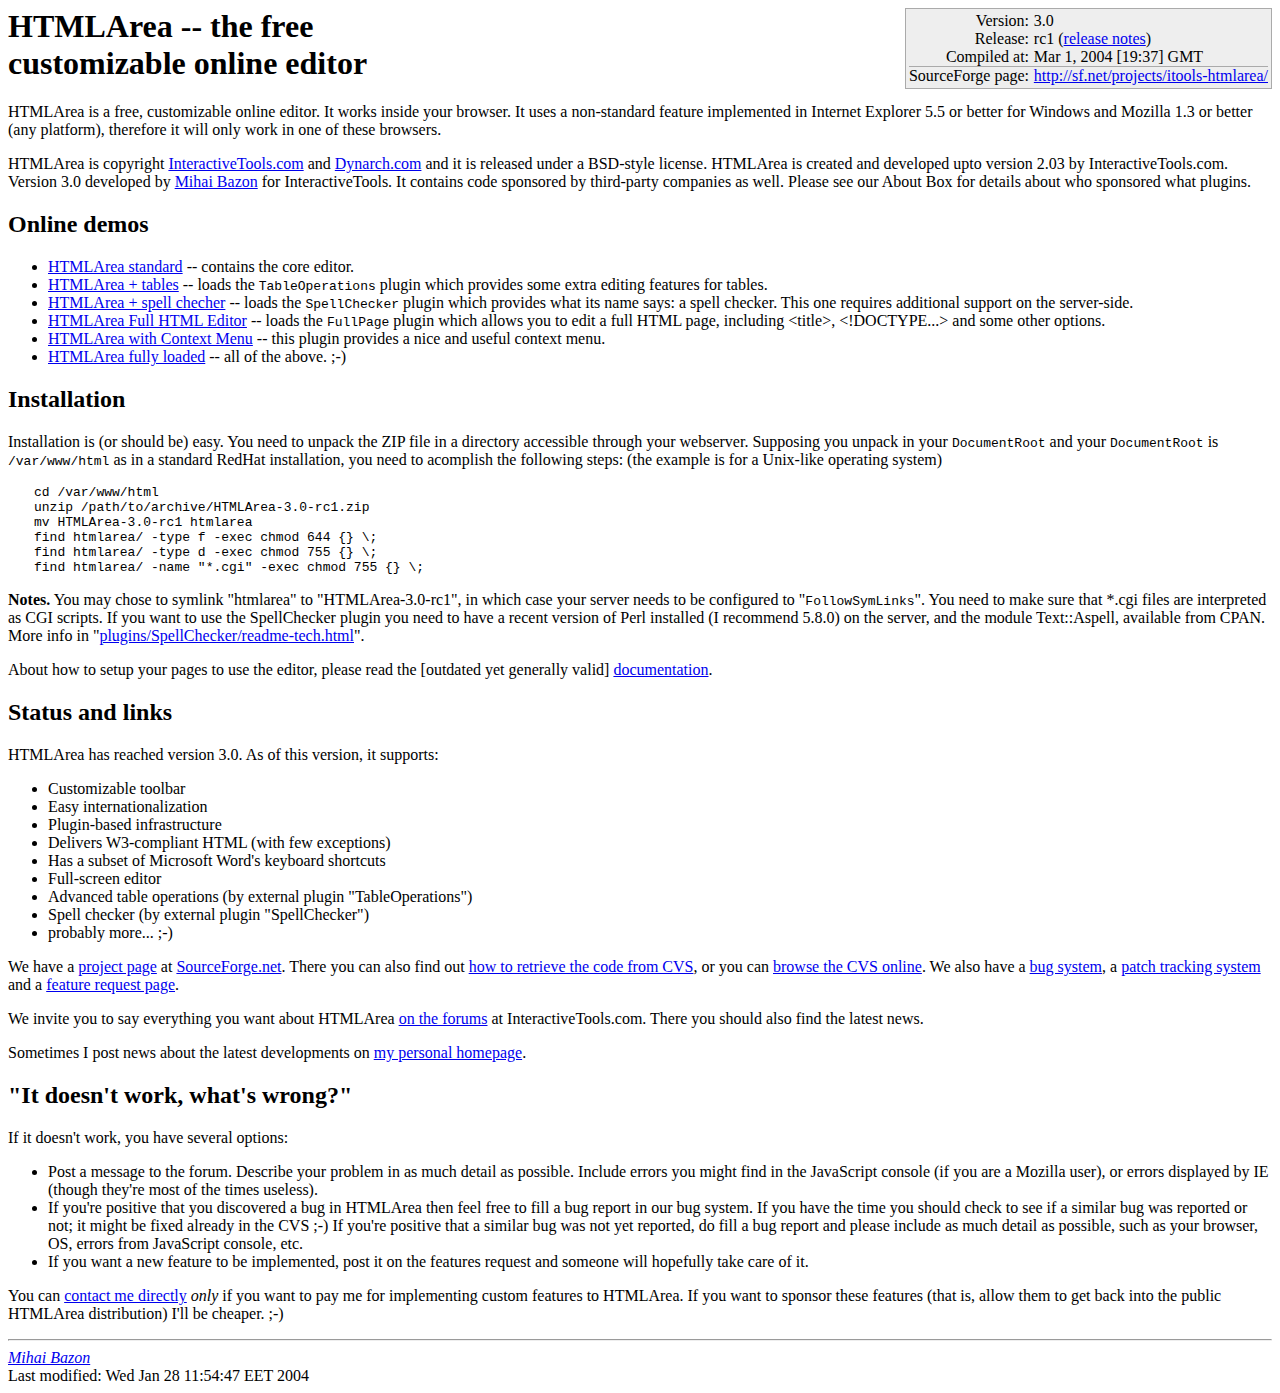
<file: guia/admin/htmlarea/index.html>
<!DOCTYPE HTML PUBLIC "-//IETF//DTD HTML 3.2//EN">
<html>
  <head>
    <title>HTMLArea -- the free, customizable online editor</title>

    <style type="text/css">
      html, body { font-family: georgia,"times new roman",serif; background-color: #fff; color: #000; }
      .label { text-align: right; padding-right: 0.3em; }
      .bline { border-bottom: 1px solid #aaa; }
    </style>
  </head>

  <body>
    <div style="float: right; border: 1px solid #aaa; background-color: #eee; padding: 3px; margin-left: 10px; margin-bottom: 10px;">
      <table cellspacing="0" cellpadding="0" border="0">
        <tr>
          <td class="label">Version:</td><td>3.0</td>
        </tr>
        <tr>
          <td class="label">Release:</td><td>rc1 (<a href="release-notes.html">release notes</a>)</td>
        </tr>
        <tr>
          <td class="label bline">Compiled at:</td><td class="bline">Mar  1, 2004 [19:37] GMT</td>
        </tr>
        <tr>
          <td class="label">SourceForge page:</td><td><a href="http://sf.net/projects/itools-htmlarea/">http://sf.net/projects/itools-htmlarea/</a></td>
      </table>
    </div>
    <h1>HTMLArea -- the free<br/>customizable online editor</h1>

    <p>
      HTMLArea is a free, customizable online editor.  It works inside your
      browser.  It uses a non-standard feature implemented in Internet
      Explorer 5.5 or better for Windows and Mozilla 1.3 or better (any
      platform), therefore it will only work in one of these browsers.
    </p>

    <p>
      HTMLArea is copyright <a
      href="http://interactivetools.com">InteractiveTools.com</a> and <a
      href="http://dynarch.com">Dynarch.com</a> and it is
      released under a BSD-style license.  HTMLArea is created and developed
      upto version 2.03 by InteractiveTools.com.  Version 3.0 developed by
      <a href="http://dynarch.com/mishoo/">Mihai Bazon</a> for
      InteractiveTools.  It contains code sponsored by third-party companies as well.
      Please see our About Box for details about who sponsored what plugins.
    </p>

    <h2>Online demos</h2>

    <ul>

      <li><a href="examples/core.html">HTMLArea standard</a> -- contains the core
        editor.</li>

      <li><a href="examples/table-operations.html">HTMLArea + tables</a> --
        loads the <tt>TableOperations</tt> plugin which provides some extra
        editing features for tables.</li>

      <li><a href="examples/spell-checker.html">HTMLArea + spell checher</a>
        -- loads the <tt>SpellChecker</tt> plugin which provides what its
        name says: a spell checker.  This one requires additional support on
        the server-side.</li>

      <li><a href="examples/full-page.html">HTMLArea Full HTML Editor</a> --
        loads the <tt>FullPage</tt> plugin which allows you to edit a full
        HTML page, including &lt;title&gt;, &lt;!DOCTYPE...&gt; and some
        other options.</li>

      <li><a href="examples/context-menu.html">HTMLArea with Context
          Menu</a> -- this plugin provides a nice and useful context menu.</li>

      <li><a href="examples/fully-loaded.html">HTMLArea fully loaded</a> --
        all of the above. ;-)</li>

    </ul>

    <h2>Installation</h2>

    <p>
      Installation is (or should be) easy.  You need to unpack the ZIP file
      in a directory accessible through your webserver.  Supposing you
      unpack in your <tt>DocumentRoot</tt> and your <tt>DocumentRoot</tt> is
      <tt>/var/www/html</tt> as in a standard RedHat installation, you need
      to acomplish the following steps: (the example is for a Unix-like
      operating system)
    </p>

    <pre style="margin-left: 2em"
>
cd /var/www/html
unzip /path/to/archive/HTMLArea-3.0-rc1.zip
mv HTMLArea-3.0-rc1 htmlarea
find htmlarea/ -type f -exec chmod 644 {} \;
find htmlarea/ -type d -exec chmod 755 {} \;
find htmlarea/ -name "*.cgi" -exec chmod 755 {} \;</pre>

    <p>
      <strong>Notes.</strong> You may chose to symlink "htmlarea" to "HTMLArea-3.0-rc1", in which case your server needs to be configured to
      "<tt>FollowSymLinks</tt>".  You need to make sure that *.cgi files are
      interpreted as CGI scripts.  If you want to use the SpellChecker
      plugin you need to have a recent version of Perl installed (I
      recommend 5.8.0) on the server, and the module Text::Aspell, available
      from CPAN.  More info in "<a
      href="plugins/SpellChecker/readme-tech.html">plugins/SpellChecker/readme-tech.html</a>".
    </p>

    <p>About how to setup your pages to use the editor, please read the
      [outdated yet generally valid] <a
        href="reference.html">documentation</a>.</p>

    <h2>Status and links</h2>

    <p>HTMLArea has reached version 3.0.  As of this version, it
      supports:</p>

    <ul>

      <li>Customizable toolbar</li>

      <li>Easy internationalization</li>

      <li>Plugin-based infrastructure</li>

      <li>Delivers W3-compliant HTML (with few exceptions)</li>

      <li>Has a subset of Microsoft Word's keyboard shortcuts</li>

      <li>Full-screen editor</li>

      <li>Advanced table operations (by external plugin
        "TableOperations")</li>

      <li>Spell checker (by external plugin "SpellChecker")</li>

      <li>probably more... ;-)</li>

    </ul>

    <p>We have a <a
    href="http://sourceforge.net/projects/itools-htmlarea/">project page</a>
    at <a href="http://sourceforge.net">SourceForge.net</a>.  There you can
    also find out <a href="http://sourceforge.net/cvs/?group_id=69750">how
    to retrieve the code from CVS</a>, or you can <a
    href="http://cvs.sourceforge.net/cgi-bin/viewcvs.cgi/itools-htmlarea">browse
    the CVS online</a>.  We also have a <a
    href="http://sourceforge.net/tracker/?atid=525656&group_id=69750&func=browse">bug
    system</a>, a <a
    href="http://sourceforge.net/tracker/?atid=525658&group_id=69750&func=browse">patch
    tracking system</a> and a <a
    href="http://sourceforge.net/tracker/?atid=525659&group_id=69750&func=browse">feature
    request page</a>.</p>

    <p>We invite you to say everything you want about HTMLArea <a
    href="http://www.interactivetools.com/forum/gforum.cgi?forum=14;">on the
    forums</a> at InteractiveTools.com.  There you should also find the
    latest news.</p>

    <p>Sometimes I post news about the latest developments on <a
    href="http://dynarch.com/mishoo/">my personal homepage</a>.</p>

    <h2>"It doesn't work, what's wrong?"</h2>

    <p>If it doesn't work, you have several options:</p>

    <ul>

      <li>Post a message to the forum.  Describe your problem in as much
      detail as possible.  Include errors you might find in the JavaScript
      console (if you are a Mozilla user), or errors displayed by IE (though
      they're most of the times useless).</li>

      <li>If you're positive that you discovered a bug in HTMLArea then feel
      free to fill a bug report in our bug system.  If you have the time you
      should check to see if a similar bug was reported or not; it might be
      fixed already in the CVS ;-) If you're positive that a similar bug was
      not yet reported, do fill a bug report and please include as much
      detail as possible, such as your browser, OS, errors from JavaScript
      console, etc.</li>

      <li>If you want a new feature to be implemented, post it on the
      features request and someone will hopefully take care of it.</li>

    </ul>

    <p>You can <a href="mailto:mishoo@infoiasi.ro">contact me directly</a>
    <em>only</em> if you want to pay me for implementing custom features to
    HTMLArea.  If you want to sponsor these features (that is, allow them to
    get back into the public HTMLArea distribution) I'll be cheaper. ;-)</p>

    <hr />
    <address><a href="http://dynarch.com/mishoo/">Mihai Bazon</a></address>
<!-- Created: Sun Aug  3 14:11:26 EEST 2003 -->
<!-- hhmts start --> Last modified: Wed Jan 28 11:54:47 EET 2004 <!-- hhmts end -->
<!-- doc-lang: English -->
  </body>
</html>
</file>
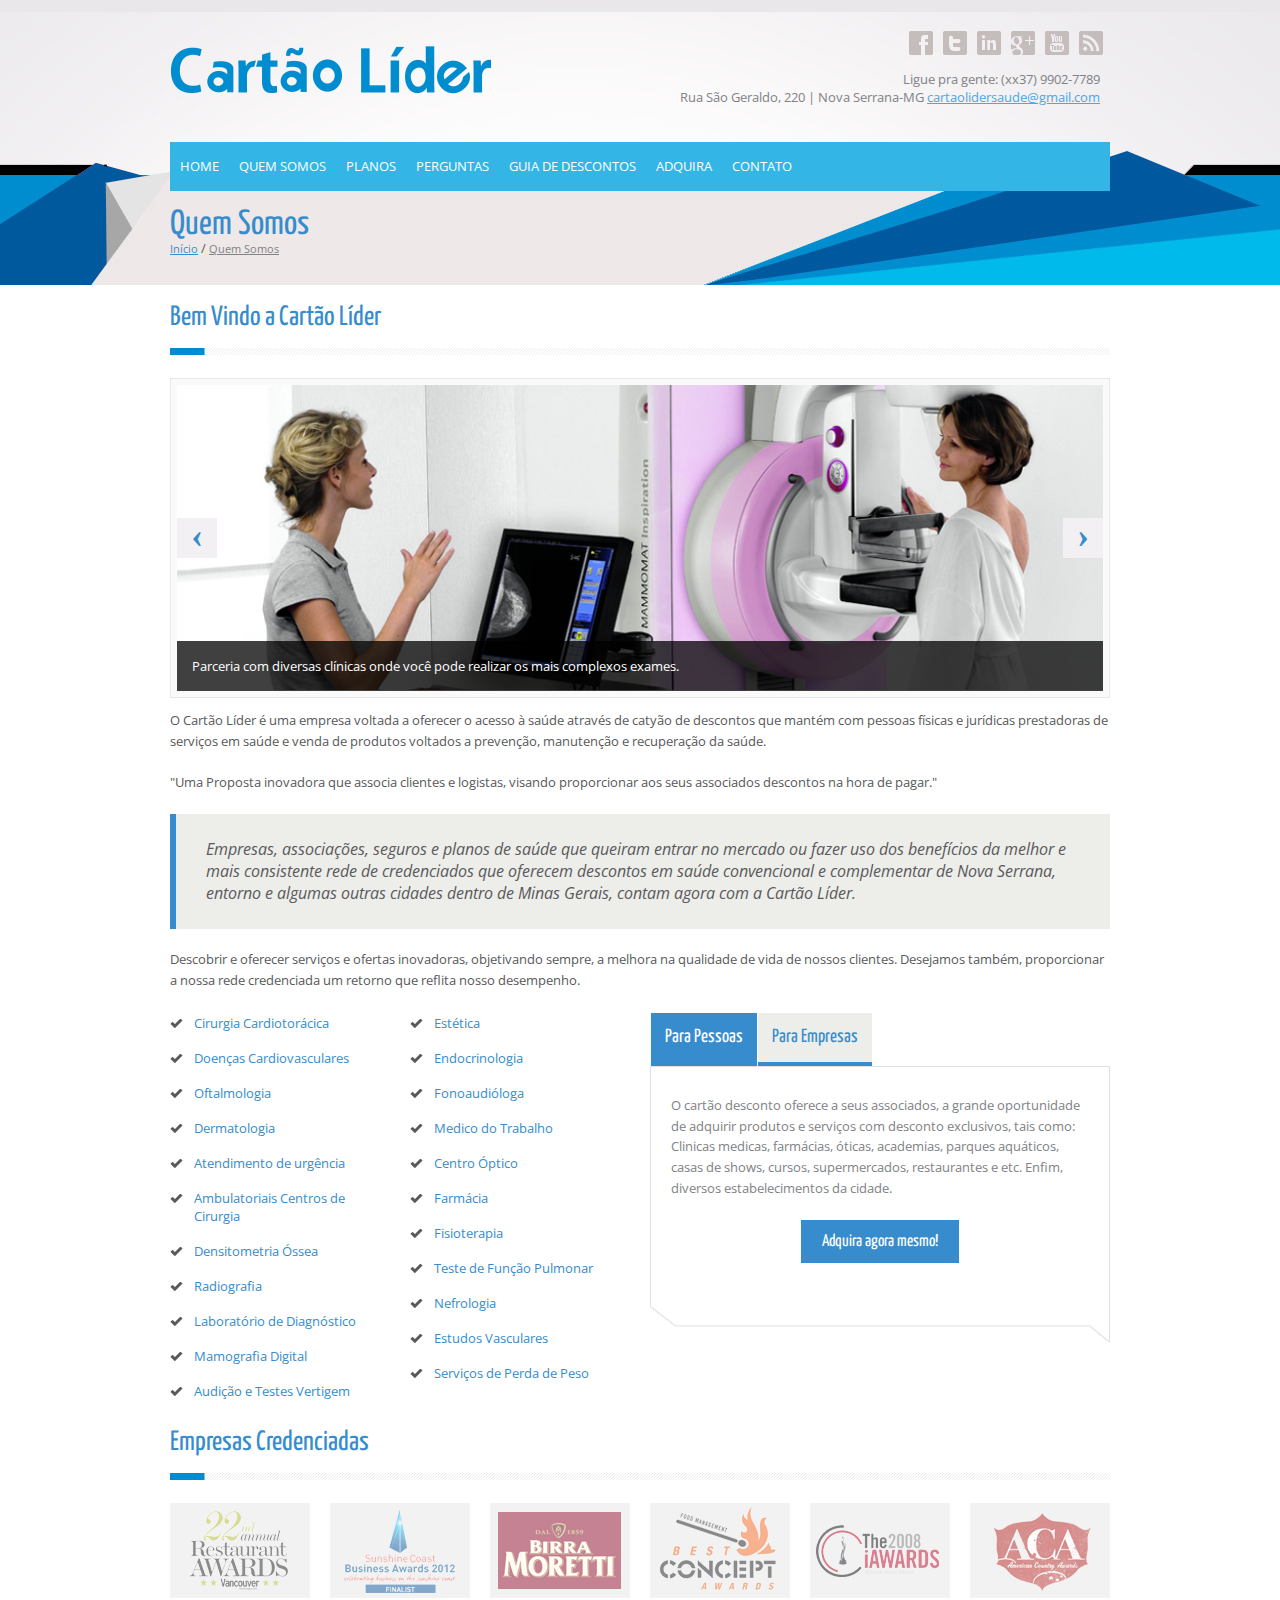
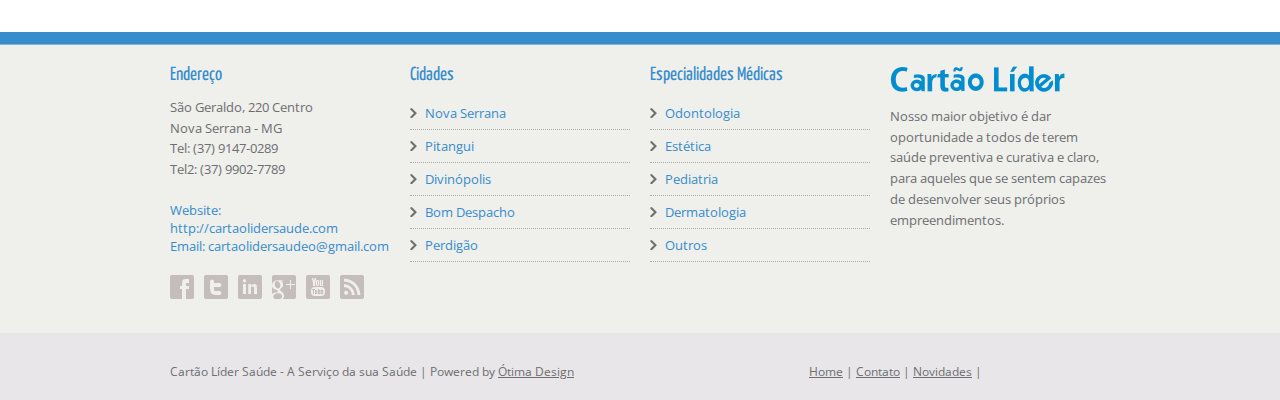
<file: about.html>
<!DOCTYPE HTML>
<html lang="en-US">
<head>
	<title>Cartão Líder Sáude - A serviço de sua saúde</title>
	<meta charset="UTF-8">
	<meta name="viewport" content="width=device-width,initial-scale=1.0,user-scalable=no"/>
	<link rel="stylesheet" href="style.css">
	<link rel="icon" href="favicon.ico" type="image/x-icon"/>
	<link rel="shortcut icon" href="favicon.ico" type="image/x-icon"/>
	<script src="http://code.jquery.com/jquery-1.8.2.js"></script>
	<script src="js/bootstrap.min.js"></script>
	<script src="js/jquery.color.js"></script>
	<script src="js/custom.js"></script>
	<!--[if IE]><script src="http://html5shiv.googlecode.com/svn/trunk/html5.js"></script><![endif]-->
	<script src="js/jquery-easing-1.3.js" type="text/javascript"></script>
</head>
<body>
<div id="wrapper">
	<header id="header" class="container-fluid">
	  <div class="header-bg">
		<div class="container">
			<div class="decoration dec-left visible-desktop"></div>
			<div class="decoration dec-right visible-desktop"></div>	  
			<div class="row">
				<div id="logo" class="span3"><a href="index.html"><img src="images/logo.png" alt="Cartao Líder" /></a></div>
				<div class="span9">
					<!-- Social Icons -->
					<ul class="social-icons">
						<li class="facebook"><a href="#">Facebook</a></li>
						<li class="twitter"><a href="#">Twitter</a></li>
						<li class="linkedin"><a href="#">LinkedIn</a></li>
						<li class="googleplus"><a href="#">GooglePlus</a></li>
						<li class="youtube"><a href="#">youtube</a></li>
						<li class="rss"><a href="#">Rss</a></li>
					</ul>	
					<!-- Contact Details -->
					<div class="contact-details visible-desktop">
						<ul>
							<li>Ligue pra gente: (xx37) 9902-7789</li>
							<li>Rua São Geraldo, 220 | Nova Serrana-MG <a href="mailto:cartaolidersaude@gmail.com">cartaolidersaude@gmail.com</a></li>
						</ul>
					</div>			
					<!-- Search Form -->
		
				</div>	
			</div>
			<div class="row">
				<div class="span12">
					<div class="select-menu hidden-desktop">
						<select id="selectMenu">
							<option value="index.html">Home</option>						
							<option selected value="about.html">Quem somos</option>
                            <option value="perguntas.html">Perguntas</option>
                            <option value="construcao.html">Planos</option>
                            <option value="construcao.html">Guia de Descontos</option>						
							<option value="perguntas.html">Perguntas</option>					
							<option value="pessoas.html">Para Pessoas</option>
                            <option value="empresas.html">Para Empresas</option>								
							<option value="contato.html">Contato</option>
						</select>
					</div>
					<ul id="menu" class="visible-desktop">
						<li><a href="index.html">HOME</a></li>
						<li><a href="about.html">QUEM SOMOS</a></li>
                        <li><a href="construcao.html">PLANOS</a></li>
						<li><a href="perguntas.html">PERGUNTAS</a></li>
						<li>
							<a href="guia/index.php">GUIA DE DESCONTOS</a>
							<ul> 
								<li><a href="/guia/novaserrana.php">Nova Serrana</a></li>
								<li><a href="/guia/belohorizonte.php">Belo Horizonte</a></li>
								<li><a href="/guia/bomdespacho.php">Bom Despacho</a></li>
								<li><a href="/guia/divinopolis.php">Divinópolis</a></li>
								<li><a href="/guia/leandroferreira.php">Leandro Ferreira</a></li>
								<li><a href="/guia/parademinas.php">Pará de Minas</a></li>
                                <li><a href="/guia/perdigao.php">Perdigão</a></li>
                                <li><a href="/guia/pitangui.php">Pitangui</a></li>
							</ul>
						</li>
                        <li>
                        	<a href="credenciamento.html">ADQUIRA</a>
                            <ul>
                            	<li><a href="pessoas.html">Para Pessoas</a></li>
								<li><a href="empresas.html">Para Empresas</a></li>
                            </ul>
                        </li> 
						<li><a href="contato.html">CONTATO</a></li> 
					</ul>
				</div>
			</div>
			<div class="row visible-desktop">
				<div class="span12 main-slider"><!-- SLIDER --></div>
			</div>
		</div>
	  </div>
	</header>
	<section id="content" class="container-fluid">
	<div class="container">
		<div id="headline-page" class="hidden-phone hidden-tablet">
			<h1>Quem Somos</h1>
			<div id="crumbs"><a href="index.html">Início</a> / <a href="about_us.html" class="active">Quem Somos</a></div> 
		</div>
		<div class="row">
			<div class="span12">
				<div class="title"><h2>Bem Vindo a Cartão Líder</h2></div>
				<div class="thumbnail">
					<div id="myCarousel" class="carousel slide">
						<div class="carousel-inner">
							<div class="item active">
								<img alt="" src="images/gallery/05.jpg" >
								<div class="carousel-caption visible-desktop">
									<p>Parceria com diversas clínicas onde você pode realizar os mais complexos exames.</p>
								</div>
							</div>
							<div class="item">
								<img alt="" src="images/gallery/36.jpg" >
								<div class="carousel-caption visible-desktop">
									<p>Com o seu Cartão Líder você tem descontos em vários hospitais e clínicas médicas. São profissionais treinados e capacitados, e as clínicas especialmente escolhidas pelo o seu serviço de qualidade.</br>A Cartão Líder se preocupa com a sua saúde!.</p>
								</div>
							</div>
							<div class="item">
								<img alt="" src="images/gallery/37.jpg" >
								<div class="carousel-caption visible-desktop">
									<p>Cartão Líder Saúde é para as mais diversas fases da sua vida!</p>
								</div>
							</div>
						</div>
					<a class="left carousel-control hidden-phone" href="#myCarousel" data-slide="prev">&lsaquo;</a>
					<a class="right carousel-control hidden-phone" href="#myCarousel" data-slide="next">&rsaquo;</a>						
					</div>
				</div>
			</div>
        </div>
		<div class="row">	
			<div class="span12">
				<p>O Cartão Líder é uma empresa voltada a oferecer o acesso à saúde através de catyão de descontos que mantém com pessoas físicas e jurídicas prestadoras de serviços em saúde e venda de produtos voltados a prevenção, manutenção e recuperação da saúde.</p>
				<p>"Uma Proposta inovadora que associa clientes e logistas, visando proporcionar aos seus associados descontos  na hora de pagar."</p>
				<blockquote>Empresas, associações, seguros e planos de saúde que queiram entrar no mercado ou fazer uso dos benefícios da melhor e mais consistente rede de credenciados que oferecem descontos em saúde convencional e complementar de Nova Serrana, entorno e algumas outras cidades dentro de Minas Gerais, contam agora com a Cartão Líder.</blockquote>
				<p>Descobrir e oferecer serviços e ofertas inovadoras, objetivando sempre, a melhora na qualidade de vida de nossos clientes. Desejamos também, proporcionar a nossa rede credenciada um retorno que reflita nosso desempenho.</p>
			</div>
		</div>	
		<div class="row">	
			<div class="span3">	
				<ul class="service-list">
					<li>Cirurgia Cardiotorácica</li>
					<li>Doenças Cardiovasculares</li>
					<li>Oftalmologia</li>
					<li>Dermatologia</li>
					<li>Atendimento de urgência</li>
					<li>Ambulatoriais Centros de Cirurgia</li>
					<li>Densitometria Óssea</li>
					<li>Radiografia</li>
					<li>Laboratório de Diagnóstico</li>
					<li>Mamografia Digital</li>
					<li>Audição e Testes Vertigem</li>
				</ul>
			</div>
			<div class="span3">	
				<ul class="service-list">
					<li>Estética</li>
					<li>Endocrinologia </li>
					<li>Fonoaudióloga </li>
					<li>Medico do Trabalho</li>
					<li>Centro Óptico</li>
					<li>Farmácia</li>
					<li>Fisioterapia</li>
					<li>Teste de Função Pulmonar</li>
					<li>Nefrologia</li>
					<li>Estudos Vasculares</li>
					<li>Serviços de Perda de Peso</li>
				</ul>
			</div>			
			<div class="span6">
				<ul class="nav nav-tabs">
					<li class="active"><a href="#tab1" data-toggle="tab">Para Pessoas</a></li>
					<li><a href="#tab2" data-toggle="tab">Para Empresas</a></li>
				</ul>
			  <div class="tab-content">
					<div class="tab-pane fade in active" id="tab1">
						<p>O cartão desconto oferece a seus associados, a grande oportunidade de adquirir produtos e serviços com desconto exclusivos, tais como: Clinicas medicas, farmácias, óticas, academias, parques aquáticos, casas de shows, cursos, supermercados, restaurantes e etc. Enfim, diversos estabelecimentos da cidade.</p>
                    <div align="center"><p><a href="pessoas.html" class="button small blue">Adquira agora mesmo!</a></p></div>
					</div>
					<div class="tab-pane fade" id="tab2">
						<p>Mais e Melhores negócios.</br>
O cartão Desconto deseja que sua empresa se uma a centenas de empresa que já se cadastraram, visando o crescimento de seus negócios. Ao se credenciar ao cartão desconto, sua empresa terá mais viabilidades de negocio. Ela fará parte de nosso guia de rede credenciada, entregue aos nossos associados de do banco de dados de nosso site.</p>
					<div align="center"><p><a href="empresas.html" class="button small blue">Adquira agora mesmo!</a></p></div>
					</div>
				</div>
			</div>
		</div>		
		<div class="row">
			<div class="span12">
				<div class="title"><h2>Empresas Credenciadas</h2></div>
				<div class="row">
					<div class="span2">
						<a href="#" class="award"><img alt="" src="images/gallery/13.png"/></a>
					</div>
					<div class="span2">
						<a href="#" class="award"><img alt="" src="images/gallery/14.png"/></a>
					</div>
					<div class="span2">
						<a href="#" class="award"><img alt="" src="images/gallery/15.png"/></a>
					</div>
					<div class="span2">
						<a href="#" class="award"><img alt="" src="images/gallery/16.png"/></a>
					</div>
					<div class="span2">
						<a href="#" class="award"><img alt="" src="images/gallery/17.png"/></a>
					</div>
					<div class="span2">
						<a href="#" class="award"><img alt="" src="images/gallery/18.png"/></a>
					</div>
				</div>
			</div>
		</div>			
	</div>
	</section>
</div>

<footer id="footer" class="container-fluid">
	<div class="container">
		<section class="row">
			<article class="span3">
				<h3 class="title">Endereço</h3>
				<p>São Geraldo, 220 Centro</br>
                Nova Serrana - MG<br/> 
				Tel: (37) 9147-0289<br/>  
				Tel2: (37) 9902-7789</p>
				<div class="link">
					Website: <a href="http://cartaolidersaude.com">http://cartaolidersaude.com</a><br>
					Email: <a href="mailto:cartaolidersaudeo@gmail.com<">cartaolidersaudeo@gmail.com</a>				</div>
				<ul class="social-icons">
					<li class="facebook"><a href="#">Facebook</a></li>
					<li class="twitter"><a href="#">Twitter</a></li>
					<li class="linkedin"><a href="#">LinkedIn</a></li>
					<li class="googleplus"><a href="#">GooglePlus</a></li>
					<li class="youtube"><a href="#">youtube</a></li>
					<li class="rss"><a href="#">Rss</a></li>
				</ul>	
			</article>
			<article class="span3 navblock">
				<h3 class="title">Cidades</h3>
				<ul> 
					<li><a href="#">Nova Serrana</a></li>
					<li><a href="#">Pitangui</a></li>
					<li><a href="#">Divinópolis</a></li>
					<li><a href="#">Bom Despacho</a></li>
					<li><a href="#">Perdigão</a></li>
				</ul>
			</article>
			<article class="span3 navblock">
				<h3 class="title">Especialidades Médicas</h3>
				<ul> 
					<li><a href="#">Odontologia</a></li>
					<li><a href="#">Estética</a></li>
					<li><a href="#">Pediatria</a></li>
					<li><a href="#">Dermatologia </a></li>
					<li><a href="#">Outros</a></li>
				</ul>
			</article>
			<article class="span3">
				<img alt="" src="images/logofooter.png" class="slogo"/>
				<p>Nosso maior objetivo é dar oportunidade a todos de terem saúde preventiva e curativa e claro, para aqueles que se sentem capazes de desenvolver seus próprios empreendimentos. </p>
			</article>
	  </section>
		<div class="back-top up"><a href="#top"></a></div>
	</div>
</footer>
<footer class="footer-line container-fluid">
	<div class="container">
		<div class="row-fluid">
			<div class="span8 alignleft">Cartão Líder Saúde - A Serviço da sua Saúde | Powered by <a href="#">Ótima Design</a></div>
			<div class="span4 alignright hidden-phone"><a href="index.html">Home</a> | <a href="contato.html">Contato</a> | <a href="Blog_Large_Image.html">Novidades</a> | <a href="#top" class="top up">Top</a></div>
		</div>
	</div>
</footer>
</body>
</html>
</file>
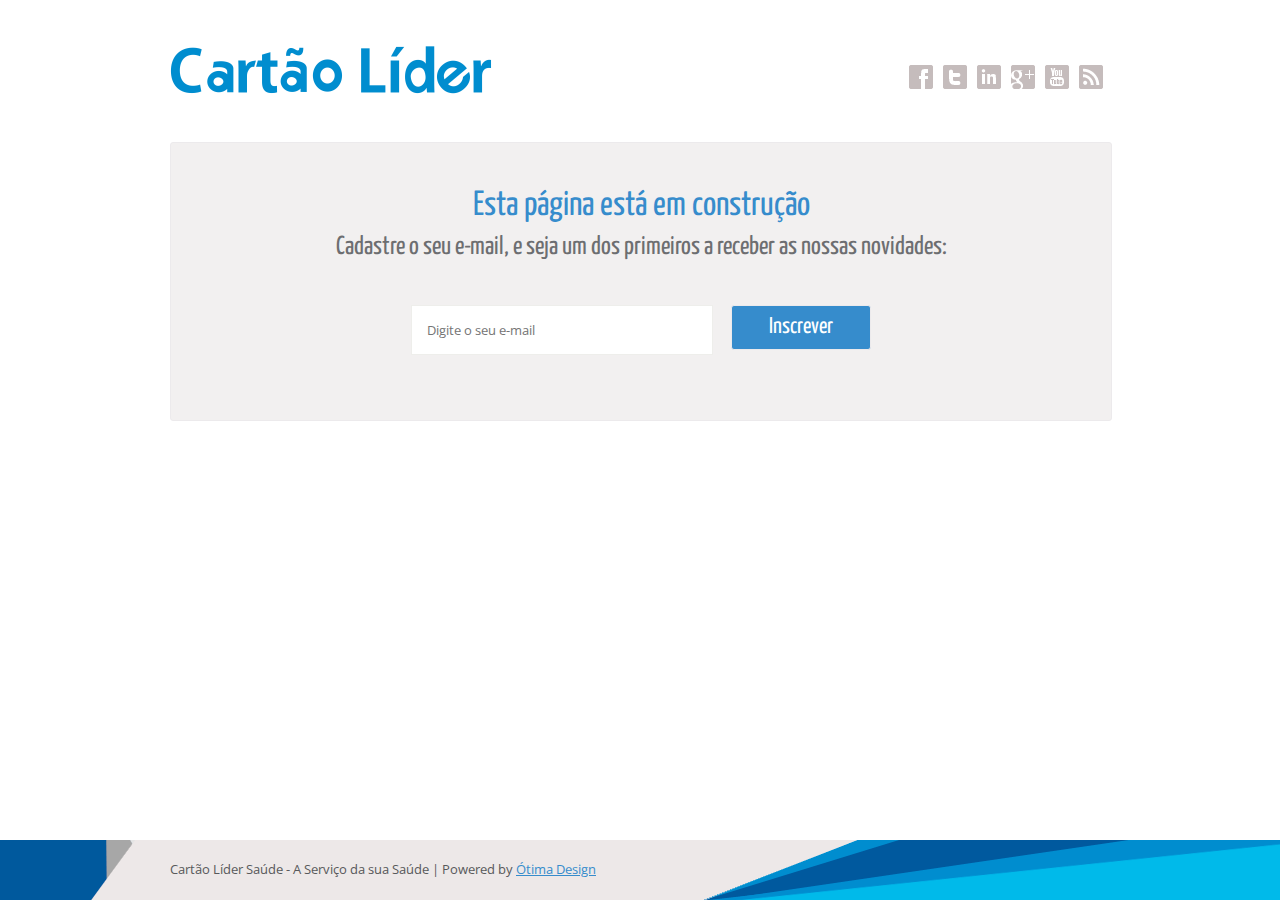
<file: construcao.html>
﻿<!DOCTYPE HTML>
<html lang="en-US">
<head>
	<title>Cartão líder Saúde - em construção</title>
	<meta charset="UTF-8">
	<meta name="viewport" content="width=device-width,initial-scale=1.0,user-scalable=no"/>
	<link rel="stylesheet" href="style.css">
	<link rel="icon" href="favicon.ico" type="image/x-icon"/>
	<link rel="shortcut icon" href="favicon.ico" type="image/x-icon"/>
	<script src="http://code.jquery.com/jquery-1.8.2.js"></script>
	<script src="js/bootstrap.min.js"></script>
	<script src="js/jquery.color.js"></script>
	<script src="js/custom.js"></script>
	<!--[if IE]><script src="http://html5shiv.googlecode.com/svn/trunk/html5.js"></script><![endif]-->
	<script src="js/jquery-easing-1.3.js" type="text/javascript"></script>
	<script src="js/layerslider.kreaturamedia.jquery.js" type="text/javascript"></script>
	<script type="text/javascript">
		$(document).ready(function(){
			$('#layerslider').layerSlider({
				autoStart : true,
				hoverPrevNext : false,
				animateFirstLayer	: false,
				thumbnailNavigation : false
			});
		});		
	</script>
</head>
<body class="under-wrapper">
<div id="wrapper" class="under-sub-wrapper">
	<header id="header-under" class="container">
		<div class="row">
			<div id="logo" class="span3"><a href="index.html"><img src="images/logo.png" alt="Cartão Líder"/></a></div>
			<div class="span9">
				<!-- Social Icons -->
				<ul class="social-icons hidden-phone">
					<li class="facebook"><a href="#">Facebook</a></li>
					<li class="twitter"><a href="#">Twitter</a></li>
					<li class="linkedin"><a href="#">LinkedIn</a></li>
					<li class="googleplus"><a href="#">GooglePlus</a></li>
					<li class="youtube"><a href="#">youtube</a></li>
					<li class="rss"><a href="#">Rss</a></li>
				</ul>		
		  </div>	
		</div>
	</header>
	<section id="content" class="container">
		<div class="row">
			<div class="span12 under-page">
				<h1>Esta página está em construção</h1>
				<span class="under-headline">Cadastre o seu e-mail, e seja um dos primeiros a receber as nossas novidades:</span>						

				<div id="countdown" class="offset-under"></div>
	
				<form action="newcontato.php" method="post">  
				<div class="row">
					<div class="span4 offset3"><div class="form-padding"><input type="email" placeholder="Digite o seu e-mail" name="email" required id="f4" class="form-text rss-text-box" value="" size="40"/></div></div>
					<div class="span2"><input type="submit" class="button blue under-page" value="Inscrever"/></div>
				</div>		
				</form>
			</div>
		</div>
	</section>
	<div id="footer-under-padding" class="container-fluid"></div>
</div>
<footer id="footer-under" class="container-fluid">
	<div class="container">
		<div class="row">
			<div class="span8 alignleft">Cartão Líder Saúde - A Serviço da sua Saúde | Powered by <a href="#">Ótima Design</a></div>
		</div>
	</div>
</footer>
</body>
</html>
</file>
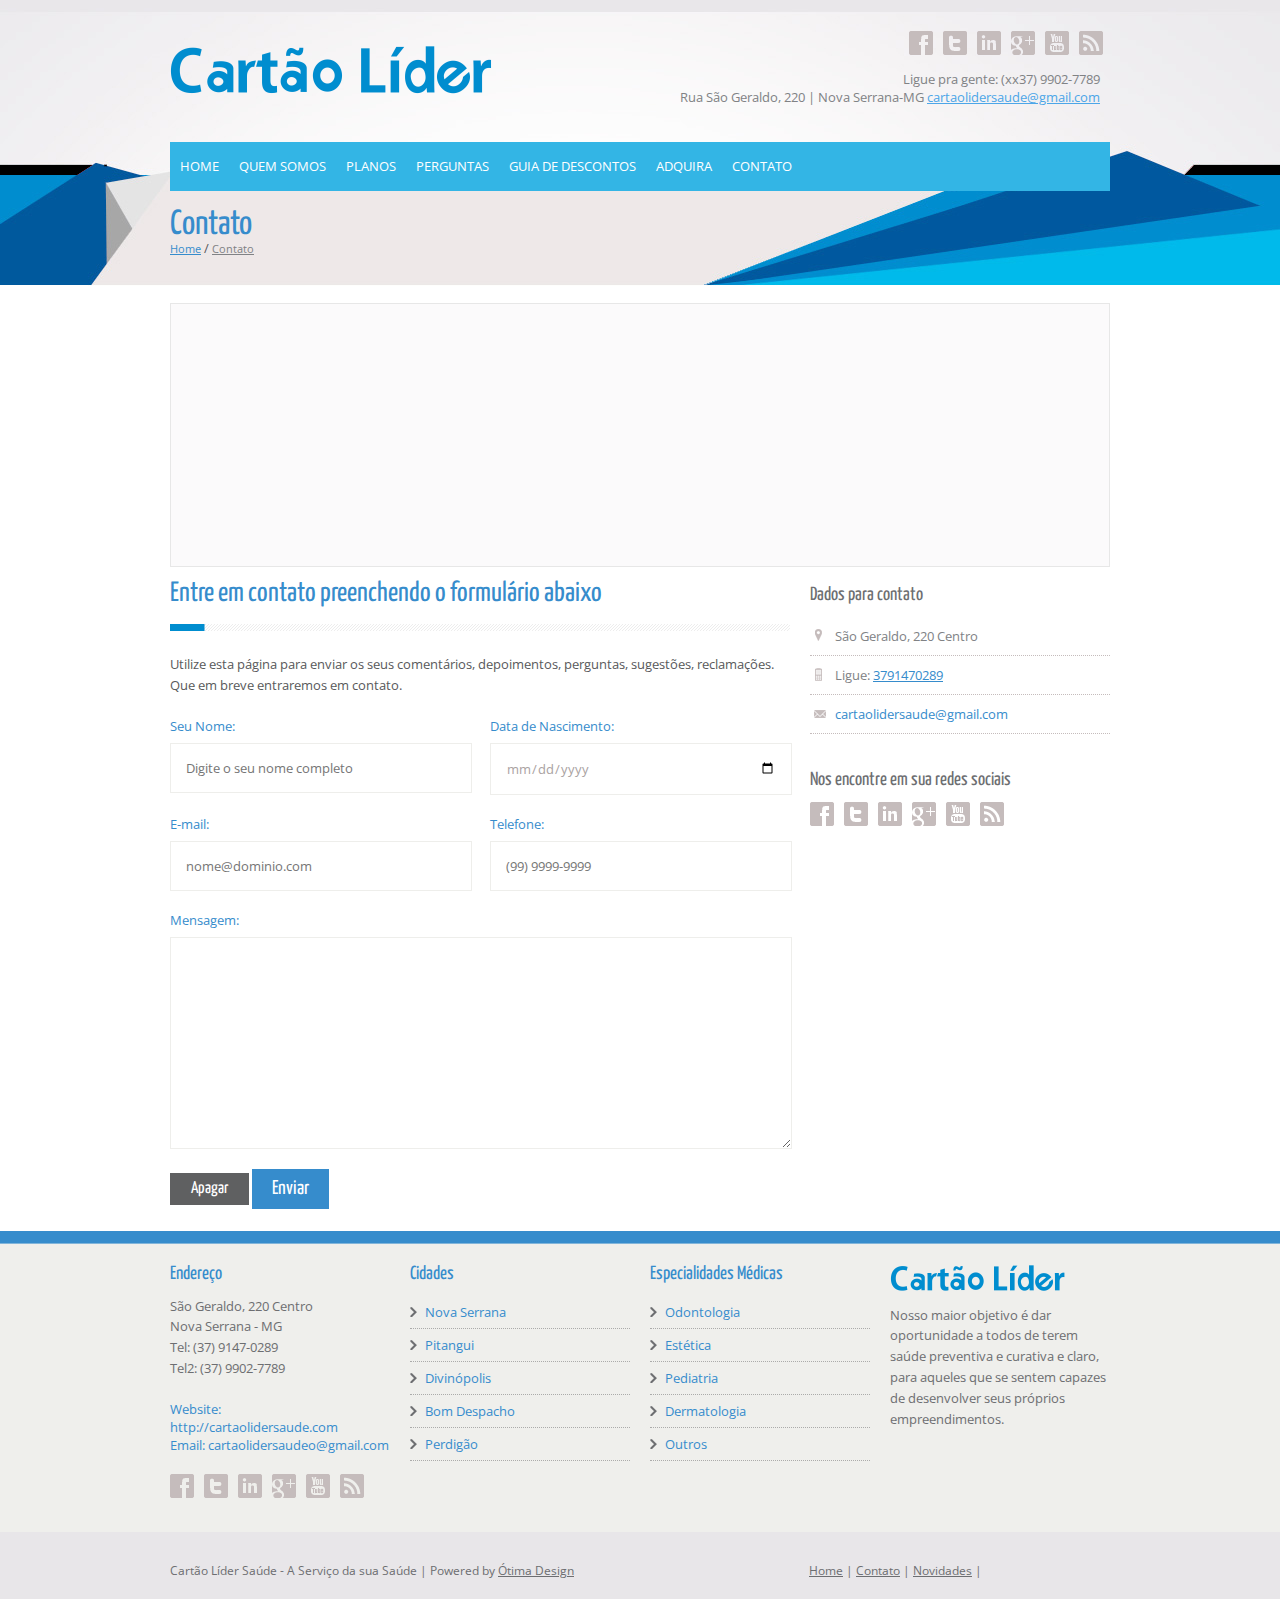
<file: contato.html>
<!DOCTYPE HTML>
<html lang="en-US">
<head>
	<title>Cartão Líder Sáude - A serviço de sua saúde</title>
	<meta charset="UTF-8">
	<meta name="viewport" content="width=device-width,initial-scale=1.0,user-scalable=no"/>
	<link rel="stylesheet" href="style.css">
	<link rel="icon" href="favicon.ico" type="image/x-icon"/>
	<link rel="shortcut icon" href="favicon.ico" type="image/x-icon"/>
	<script src="http://code.jquery.com/jquery-1.8.2.js"></script>
	<script src="js/bootstrap.min.js"></script>
	<script src="js/jquery.color.js"></script>
	<script src="js/custom.js"></script>
	<!--[if IE]><script src="http://html5shiv.googlecode.com/svn/trunk/html5.js"></script><![endif]-->
	<script src="js/jquery-easing-1.3.js" type="text/javascript"></script>
	<script src="js/layerslider.kreaturamedia.jquery.js" type="text/javascript"></script>
	<script type="text/javascript">
		$(document).ready(function(){
			$('#layerslider').layerSlider({
				autoStart : true,
				hoverPrevNext : false,
				animateFirstLayer	: false,
				thumbnailNavigation : false
			});
		});		
	</script>
</head>
<body><div id="wrapper">
	<header id="header" class="container-fluid">
	  <div class="header-bg">
		<div class="container">
			<div class="decoration dec-left visible-desktop"></div>
			<div class="decoration dec-right visible-desktop"></div>	  
			<div class="row">
				<div id="logo" class="span3"><a href="index.html"><img src="images/logo.png" alt="Cartão Líder"/></a></div>
				<div class="span9">
					<!-- Social Icons -->
					<ul class="social-icons">
						<li class="facebook"><a href="#">Facebook</a></li>
						<li class="twitter"><a href="#">Twitter</a></li>
						<li class="linkedin"><a href="#">LinkedIn</a></li>
						<li class="googleplus"><a href="#">GooglePlus</a></li>
						<li class="youtube"><a href="#">youtube</a></li>
						<li class="rss"><a href="#">Rss</a></li>
					</ul>	
					<!-- Contact Details -->
					<div class="contact-details visible-desktop">
						<ul>
							<li>Ligue pra gente: (xx37) 9902-7789</li>
							<li>Rua São Geraldo, 220 | Nova Serrana-MG <a href="mailto:cartaolidersaude@gmail.com">cartaolidersaude@gmail.com</a></li>
						</ul>
					</div>			
					<!-- Search Form -->
	
				</div>	
			</div>
			<div class="row">
				<div class="span12">
					<div class="select-menu hidden-desktop">
						<select id="selectMenu">
							<option value="index.html">Home</option>						
							<option value="about.html">Quem somos</option>
                            <option value="perguntas.html">Perguntas</option>
                            <option value="construcao.html">Planos</option>
                            <option value="construcao.html">Guia de Descontos</option>						
							<option value="perguntas.html">Perguntas</option>					
							<option value="pessoas.html">Para Pessoas</option>
                            <option value="empresas.html">Para Empresas</option>								
							<option selected value="contato.html">Contato</option>
						</select>
					</div>
						<ul id="menu" class="visible-desktop">
						<li><a href="index.html">HOME</a></li>
						<li><a href="about.html">QUEM SOMOS</a></li>
                        <li><a href="construcao.html">PLANOS</a></li>
						<li><a href="perguntas.html">PERGUNTAS</a></li>
						<li>
							<a href="guia/index.php">GUIA DE DESCONTOS</a>
							<ul> 
								<li><a href="/guia/novaserrana.php">Nova Serrana</a></li>
								<li><a href="/guia/belohorizonte.php">Belo Horizonte</a></li>
								<li><a href="/guia/bomdespacho.php">Bom Despacho</a></li>
								<li><a href="/guia/divinopolis.php">Divinópolis</a></li>
								<li><a href="/guia/leandroferreira.php">Leandro Ferreira</a></li>
								<li><a href="/guia/parademinas.php">Pará de Minas</a></li>
                                <li><a href="/guia/perdigao.php">Perdigão</a></li>
                                <li><a href="/guia/pitangui.php">Pitangui</a></li>
							</ul>
						</li>
                        <li>
                        	<a href="credenciamento.html">ADQUIRA</a>
                            <ul>
                            	<li><a href="pessoas.html">Para Pessoas</a></li>
								<li><a href="empresas.html">Para Empresas</a></li>
                            </ul>
                        </li> 
						<li><a href="contato.html">CONTATO</a></li> 
					</ul>
				</div>
			</div>
			<div class="row visible-desktop">
				<div class="span12 main-slider"><!-- SLIDER --></div>
			</div>
		</div>
	  </div>
	</header>
	<section id="content" class="container-fluid">
	<div class="container">
		<div id="headline-page" class="hidden-phone hidden-tablet">
			<h1>Contato</h1>
			<div id="crumbs"><a href="index.html">Home</a> / <a href="contato.html" class="active">Contato</a></div> 
		</div>
		<div class="row">
			<div class="span12">
				<div class="thumbnail">
					<iframe width="100%" height="250" frameborder="0" scrolling="no" marginheight="0" marginwidth="0" src="https://maps.google.com/maps?f=q&amp;source=s_q&amp;hl=pt&amp;geocode=&amp;q=Rua+S%C3%A3o+Geraldo,+220,+Nova+Serrana+-+Minas+Gerais,+Brasil&amp;aq=0&amp;oq=Rua+s%C3%A3o+geraldo,+220,+Nova+&amp;sll=37.0625,-95.677068&amp;sspn=36.094886,79.013672&amp;ie=UTF8&amp;hq=&amp;hnear=R.+S%C3%A3o+Geraldo,+220+-+Nova+Serrana+-+Minas+Gerais,+35519-000,+Brasil&amp;ll=-19.873555,-44.985384&amp;spn=0.005277,0.009645&amp;t=m&amp;z=14&amp;output=embed"></iframe>
				</div>
			</div>
		</div>
		<div class="row">
			<div class="span8">
				<div class="title"><h2>Entre em contato preenchendo o formulário abaixo</h2></div>
				<p>Utilize esta página para enviar os seus comentários, depoimentos, perguntas, sugestões, reclamações. Que em breve entraremos em contato.</p>
				<form action="enviar.php" method="POST">
				<div class="row">
					<div class="span4">
						<div class="form-padding">
							<label for="f1">Seu Nome:</label>
							<input type="text" required placeholder="Digite o seu nome completo" name="nome" id="f1" class="form-text" value=""/>
						</div>
					</div>
                    <div class="span4">
						<div class="form-padding">
							<label for="f2">Data de Nascimento:</label>
							<input type="date" required placeholder="12/12/2012" name="datanascimento" id="f2" class="form-text" value="" size="40"/>
						</div>
                    </div>
                    <div class="span4">
						<div class="form-padding">
							<label for="f3">E-mail:</label>
							<input type="email" required placeholder="nome@dominio.com" name="email" id="f3" class="form-text" value="" size="40"/>
						</div>
					</div>
                    <div class="span4">
						<div class="form-padding">
							<label for="f4">Telefone:</label>
							<input type="tel" required placeholder="(99) 9999-9999" name="tel" id="f3" class="form-text" value="" size="40"/>
						</div>
					</div>
				</div>
				<div class="row">
					<div class="span8">
						<div class="form-padding">
							<label for="f5">Mensagem:</label>
							<textarea name="mensagem" required id="f5" cols="40" rows="10"></textarea>
                            <input type="reset" class="button gray small" value="Apagar" />  
							<input type="submit" class="button blue medium" value="Enviar"/>
						</div>
					</div>
				</div>				
				</form>
				<div id="form-message"></div>
			</div>
			<div class="span4">
				<div class="headline"><h4>Dados para contato</h4></div>
				<div class="card">
					<span class="contact-line c1">São Geraldo, 220 Centro</span>
					<span class="contact-line c2">Ligue:  <a href="#call">3791470289</a></span>
					<span class="contact-line c3"><a href="mailto:cartaolidersaude@gmail.com">cartaolidersaude@gmail.com</a></span>
				</div>
				<div class="headline"><h4>Nos encontre em sua redes sociais</h4></div>
				<ul class="social-icons">
					<li class="facebook"><a href="#">Facebook</a></li>
					<li class="twitter"><a href="#">Twitter</a></li>
					<li class="linkedin"><a href="#">LinkedIn</a></li>
					<li class="googleplus"><a href="#">GooglePlus</a></li>
					<li class="youtube"><a href="#">youtube</a></li>
					<li class="rss"><a href="#">Rss</a></li>
				</ul>	
			</div>
	</div>
	</section>
</div>

<footer id="footer" class="container-fluid">
	<div class="container">
		<section class="row">
			<article class="span3">
				<h3 class="title">Endereço</h3>
				<p>São Geraldo, 220 Centro</br>
                Nova Serrana - MG<br/> 
				Tel: (37) 9147-0289<br/>  
				Tel2: (37) 9902-7789</p>
				<div class="link">
					Website: <a href="http://cartaolidersaude.com">http://cartaolidersaude.com</a><br>
					Email: <a href="mailto:cartaolidersaudeo@gmail.com<">cartaolidersaudeo@gmail.com</a>				</div>
				<ul class="social-icons">
					<li class="facebook"><a href="#">Facebook</a></li>
					<li class="twitter"><a href="#">Twitter</a></li>
					<li class="linkedin"><a href="#">LinkedIn</a></li>
					<li class="googleplus"><a href="#">GooglePlus</a></li>
					<li class="youtube"><a href="#">youtube</a></li>
					<li class="rss"><a href="#">Rss</a></li>
				</ul>	
			</article>
			<article class="span3 navblock">
				<h3 class="title">Cidades</h3>
				<ul> 
					<li><a href="#">Nova Serrana</a></li>
					<li><a href="#">Pitangui</a></li>
					<li><a href="#">Divinópolis</a></li>
					<li><a href="#">Bom Despacho</a></li>
					<li><a href="#">Perdigão</a></li>
				</ul>
			</article>
			<article class="span3 navblock">
				<h3 class="title">Especialidades Médicas</h3>
				<ul> 
					<li><a href="#">Odontologia</a></li>
					<li><a href="#">Estética</a></li>
					<li><a href="#">Pediatria</a></li>
					<li><a href="#">Dermatologia </a></li>
					<li><a href="#">Outros</a></li>
				</ul>
			</article>
			<article class="span3">
				<img alt="" src="images/logofooter.png" class="slogo"/>
				<p>Nosso maior objetivo é dar oportunidade a todos de terem saúde preventiva e curativa e claro, para aqueles que se sentem capazes de desenvolver seus próprios empreendimentos. </p>
			</article>
    </section>
		<div class="back-top up"><a href="#top"></a></div>
	</div>
</footer>
<footer class="footer-line container-fluid">
	<div class="container">
		<div class="row-fluid">
			<div class="span8 alignleft">Cartão Líder Saúde - A Serviço da sua Saúde | Powered by <a href="#">Ótima Design</a></div>
			<div class="span4 alignright hidden-phone"><a href="index.html">Home</a> | <a href="contato.html">Contato</a> | <a href="Blog_Large_Image.html">Novidades</a> | <a href="#top" class="top up">Top</a></div>
		</div>
	</div>
</footer>
</div>
</div></body>
</html>
</file>
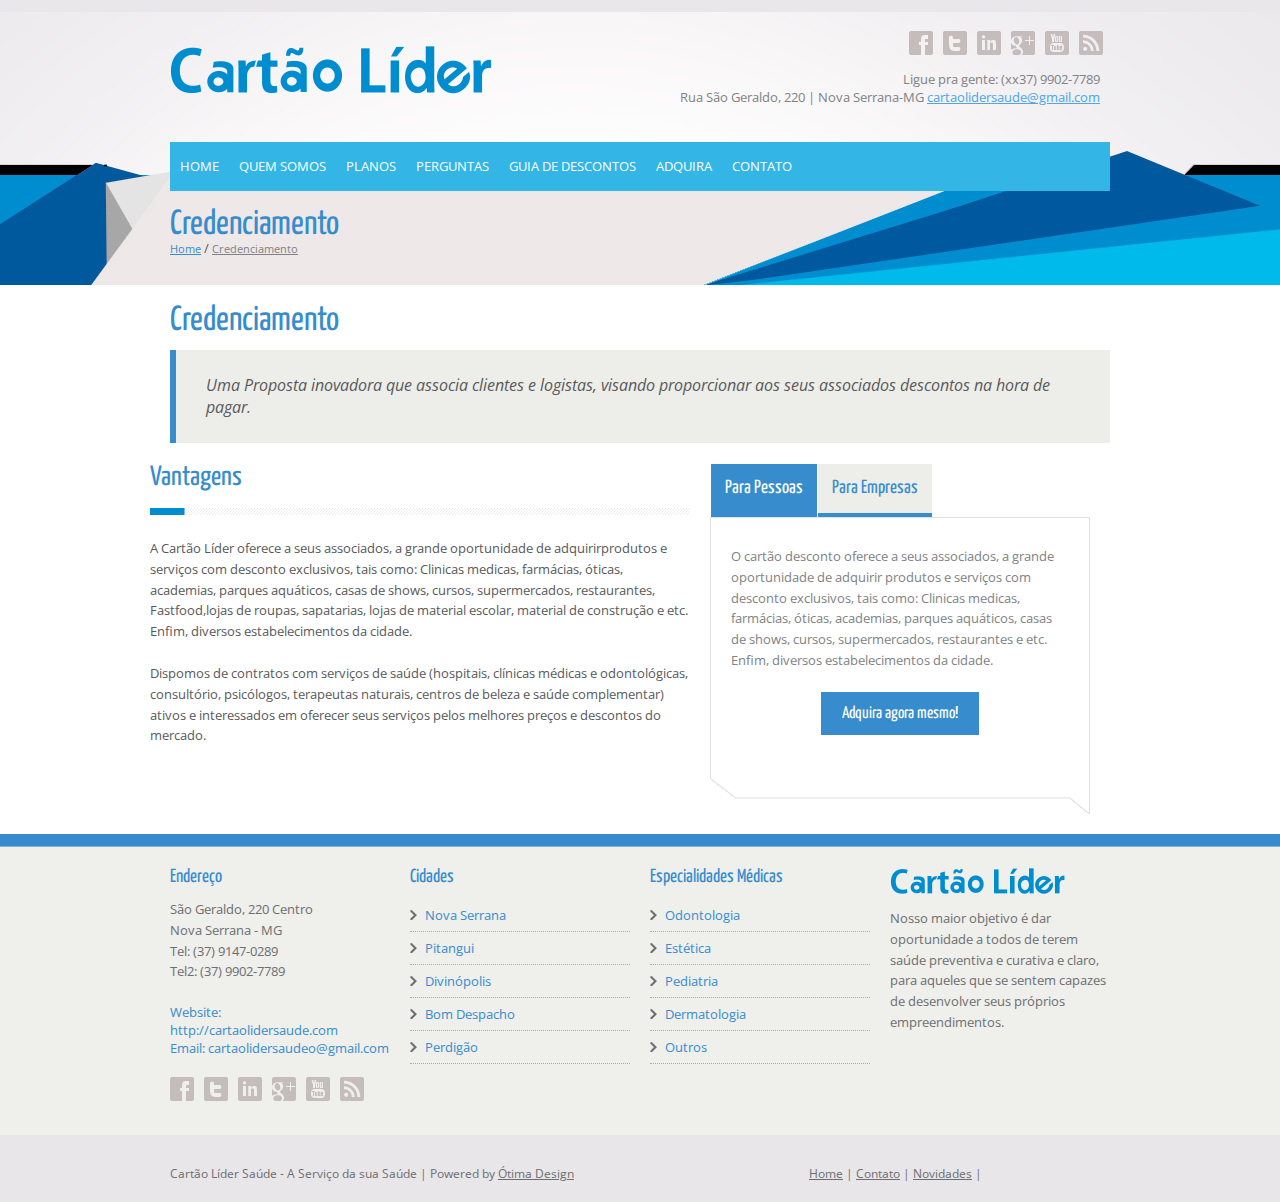
<file: credenciamento.html>
<!DOCTYPE HTML>
<html lang="pt-BR">
<head>
	<title>Cartão Líder Sáude - A serviço de sua saúde</title>
	<meta charset="UTF-8">
	<meta name="viewport" content="width=device-width,initial-scale=1.0,user-scalable=no"/>
	<link rel="stylesheet" href="style.css">
	<link rel="icon" href="favicon.ico" type="image/x-icon"/>
	<link rel="shortcut icon" href="favicon.ico" type="image/x-icon"/>
	<script src="http://code.jquery.com/jquery-1.8.2.js"></script>
	<script src="js/bootstrap.min.js"></script>
	<script src="js/jquery.color.js"></script>
	<script src="js/custom.js"></script>
	<!--[if IE]><script src="http://html5shiv.googlecode.com/svn/trunk/html5.js"></script><![endif]-->
	<script src="js/jquery-easing-1.3.js" type="text/javascript"></script>
	<script src="js/layerslider.kreaturamedia.jquery.js" type="text/javascript"></script>
	<script type="text/javascript">
		$(document).ready(function(){
			$('#layerslider').layerSlider({
				autoStart : true,
				hoverPrevNext : false,
				animateFirstLayer	: false,
				thumbnailNavigation : false
			});
		});		
	</script>
</head>
<body>
<div id="wrapper">
	<header id="header" class="container-fluid">
	  <div class="header-bg">
		<div class="container">
			<div class="decoration dec-left visible-desktop"></div>
			<div class="decoration dec-right visible-desktop"></div>	  
			<div class="row">
				<div id="logo" class="span3"><a href="index.html"><img src="images/logo.png" alt="Cartão Líder"/></a></div>
				<div class="span9">
					<!-- Social Icons -->
					<ul class="social-icons">
						<li class="facebook"><a href="#">Facebook</a></li>
						<li class="twitter"><a href="#">Twitter</a></li>
						<li class="linkedin"><a href="#">LinkedIn</a></li>
						<li class="googleplus"><a href="#">GooglePlus</a></li>
						<li class="youtube"><a href="#">youtube</a></li>
						<li class="rss"><a href="#">Rss</a></li>
					</ul>	
					<!-- Contact Details -->
					<div class="contact-details visible-desktop">
						<ul>
							<li>Ligue pra gente: (xx37) 9902-7789</li>
							<li>Rua São Geraldo, 220 | Nova Serrana-MG <a href="mailto:cartaolidersaude@gmail.com">cartaolidersaude@gmail.com</a></li>
						</ul>
					</div>			
					<!-- Search Form -->
	
				</div>	
			</div>
			<div class="row">
				<div class="span12">
					<div class="select-menu hidden-desktop">
						<select id="selectMenu">
							<option value="index.html">Home</option>						
							<option value="about.html">Quem somos</option>
                            <option value="perguntas.html">Perguntas</option>
                            <option value="construcao.html">Planos</option>
                            <option value="construcao.html">Guia de Descontos</option>						
							<option value="perguntas.html">Perguntas</option>					
							<option value="pessoas.html">Para Pessoas</option>
                            <option value="empresas.html">Para Empresas</option>								
							<option selected value="contato.html">Contato</option>
						</select>
					</div>
					<ul id="menu" class="visible-desktop">
						<li><a href="index.html">HOME</a></li>
						<li><a href="about.html">QUEM SOMOS</a></li>
                        <li><a href="construcao.html">PLANOS</a></li>
						<li><a href="perguntas.html">PERGUNTAS</a></li>
						<li>
							<a href="guia/index.php">GUIA DE DESCONTOS</a>
							<ul> 
								<li><a href="/guia/novaserrana.php">Nova Serrana</a></li>
								<li><a href="/guia/belohorizonte.php">Belo Horizonte</a></li>
								<li><a href="/guia/bomdespacho.php">Bom Despacho</a></li>
								<li><a href="/guia/divinopolis.php">Divinópolis</a></li>
								<li><a href="/guia/leandroferreira.php">Leandro Ferreira</a></li>
								<li><a href="/guia/parademinas.php">Pará de Minas</a></li>
                                <li><a href="/guia/perdigao.php">Perdigão</a></li>
                                <li><a href="/guia/pitangui.php">Pitangui</a></li>
							</ul>
						</li>
                        <li>
                        	<a href="credenciamento.html">ADQUIRA</a>
                            <ul>
                            	<li><a href="pessoas.html">Para Pessoas</a></li>
								<li><a href="empresas.html">Para Empresas</a></li>
                            </ul>
                        </li> 
						<li><a href="contato.html">CONTATO</a></li> 
					</ul>
				</div>
			</div>
			<div class="row visible-desktop">
				<div class="span12 main-slider"><!-- SLIDER --></div>
			</div>
		</div>
	  </div>
	</header>
	<section id="content" class="container-fluid">
	<div class="container">
		<div id="headline-page" class="hidden-phone hidden-tablet">
			<h1>Credenciamento</h1>
			<div id="crumbs"><a href="index.html">Home</a> / <a href="credenciamento.html" class="active">Credenciamento</a></div> 
		</div>
		<div class="row">
			<div class="span12">
				<h1>Credenciamento</h1>
				<blockquote>Uma Proposta inovadora que associa clientes e logistas, visando proporcionar aos seus associados descontos  na hora de pagar.</blockquote>
		</div>
				<div class="row">
					<div class="span7">
				<div class="title"><h2>Vantagens</h2></div>
				<p>A Cartão Líder oferece a seus associados, a grande oportunidade de adquirirprodutos e serviços com desconto exclusivos, tais como: Clinicas medicas, farmácias, óticas, academias, parques aquáticos, casas de shows, cursos, supermercados, restaurantes, Fastfood,lojas de roupas, sapatarias, lojas de material escolar, material de construção e etc. Enfim, diversos estabelecimentos da cidade.</p>
                <p>Dispomos de contratos com serviços de saúde (hospitais, clínicas médicas e odontológicas, consultório, psicólogos, terapeutas naturais, centros de beleza e saúde complementar) ativos e interessados em oferecer seus serviços pelos melhores preços e descontos do mercado.</p>
					</div>
				<div class="span5">
				<ul class="nav nav-tabs">
					<li class="active"><a href="#tab1" data-toggle="tab">Para Pessoas</a></li>
					<li><a href="#tab2" data-toggle="tab">Para Empresas</a></li>
				</ul>
			  <div class="tab-content">
					<div class="tab-pane fade in active" id="tab1">
						<p>O cartão desconto oferece a seus associados, a grande oportunidade de adquirir produtos e serviços com desconto exclusivos, tais como: Clinicas medicas, farmácias, óticas, academias, parques aquáticos, casas de shows, cursos, supermercados, restaurantes e etc. Enfim, diversos estabelecimentos da cidade.</p>
                    <div align="center"><p><a href="pessoas.html" class="button small blue">Adquira agora mesmo!</a></p></div>
					</div>
					<div class="tab-pane fade" id="tab2">
						<p>Mais e Melhores negócios.</br>
O cartão Desconto deseja que sua empresa se uma a centenas de empresa que já se cadastraram, visando o crescimento de seus negócios. Ao se credenciar ao cartão desconto, sua empresa terá mais viabilidades de negocio. Ela fará parte de nosso guia de rede credenciada, entregue aos nossos associados de do banco de dados de nosso site.</p>
					<div align="center"><p><a href="empresas.html" class="button small blue">Adquira agora mesmo!</a></p></div>
					</div>
				</div>
			</div>
		</div>	
	</div>
	</section>
</div>

<footer id="footer" class="container-fluid">
	<div class="container">
		<section class="row">
			<article class="span3">
				<h3 class="title">Endereço</h3>
				<p>São Geraldo, 220 Centro</br>
                Nova Serrana - MG<br/> 
				Tel: (37) 9147-0289<br/>  
				Tel2: (37) 9902-7789</p>
				<div class="link">
					Website: <a href="http://cartaolidersaude.com">http://cartaolidersaude.com</a><br>
					Email: <a href="mailto:cartaolidersaudeo@gmail.com<">cartaolidersaudeo@gmail.com</a>				</div>
				<ul class="social-icons">
					<li class="facebook"><a href="#">Facebook</a></li>
					<li class="twitter"><a href="#">Twitter</a></li>
					<li class="linkedin"><a href="#">LinkedIn</a></li>
					<li class="googleplus"><a href="#">GooglePlus</a></li>
					<li class="youtube"><a href="#">youtube</a></li>
					<li class="rss"><a href="#">Rss</a></li>
				</ul>	
			</article>
			<article class="span3 navblock">
				<h3 class="title">Cidades</h3>
				<ul> 
					<li><a href="#">Nova Serrana</a></li>
					<li><a href="#">Pitangui</a></li>
					<li><a href="#">Divinópolis</a></li>
					<li><a href="#">Bom Despacho</a></li>
					<li><a href="#">Perdigão</a></li>
				</ul>
			</article>
			<article class="span3 navblock">
				<h3 class="title">Especialidades Médicas</h3>
				<ul> 
					<li><a href="#">Odontologia</a></li>
					<li><a href="#">Estética</a></li>
					<li><a href="#">Pediatria</a></li>
					<li><a href="#">Dermatologia </a></li>
					<li><a href="#">Outros</a></li>
				</ul>
			</article>
			<article class="span3">
				<img alt="" src="images/logofooter.png" class="slogo"/>
				<p>Nosso maior objetivo é dar oportunidade a todos de terem saúde preventiva e curativa e claro, para aqueles que se sentem capazes de desenvolver seus próprios empreendimentos. </p>
			</article>
    </section>
		<div class="back-top up"><a href="#top"></a></div>
	</div>
</footer>
<footer class="footer-line container-fluid">
	<div class="container">
		<div class="row-fluid">
			<div class="span8 alignleft">Cartão Líder Saúde - A Serviço da sua Saúde | Powered by <a href="#">Ótima Design</a></div>
			<div class="span4 alignright hidden-phone"><a href="index.html">Home</a> | <a href="contato.html">Contato</a> | <a href="Blog_Large_Image.html">Novidades</a> | <a href="#top" class="top up">Top</a></div>
		</div>
	</div>
</footer>
</body>
</html>
</file>
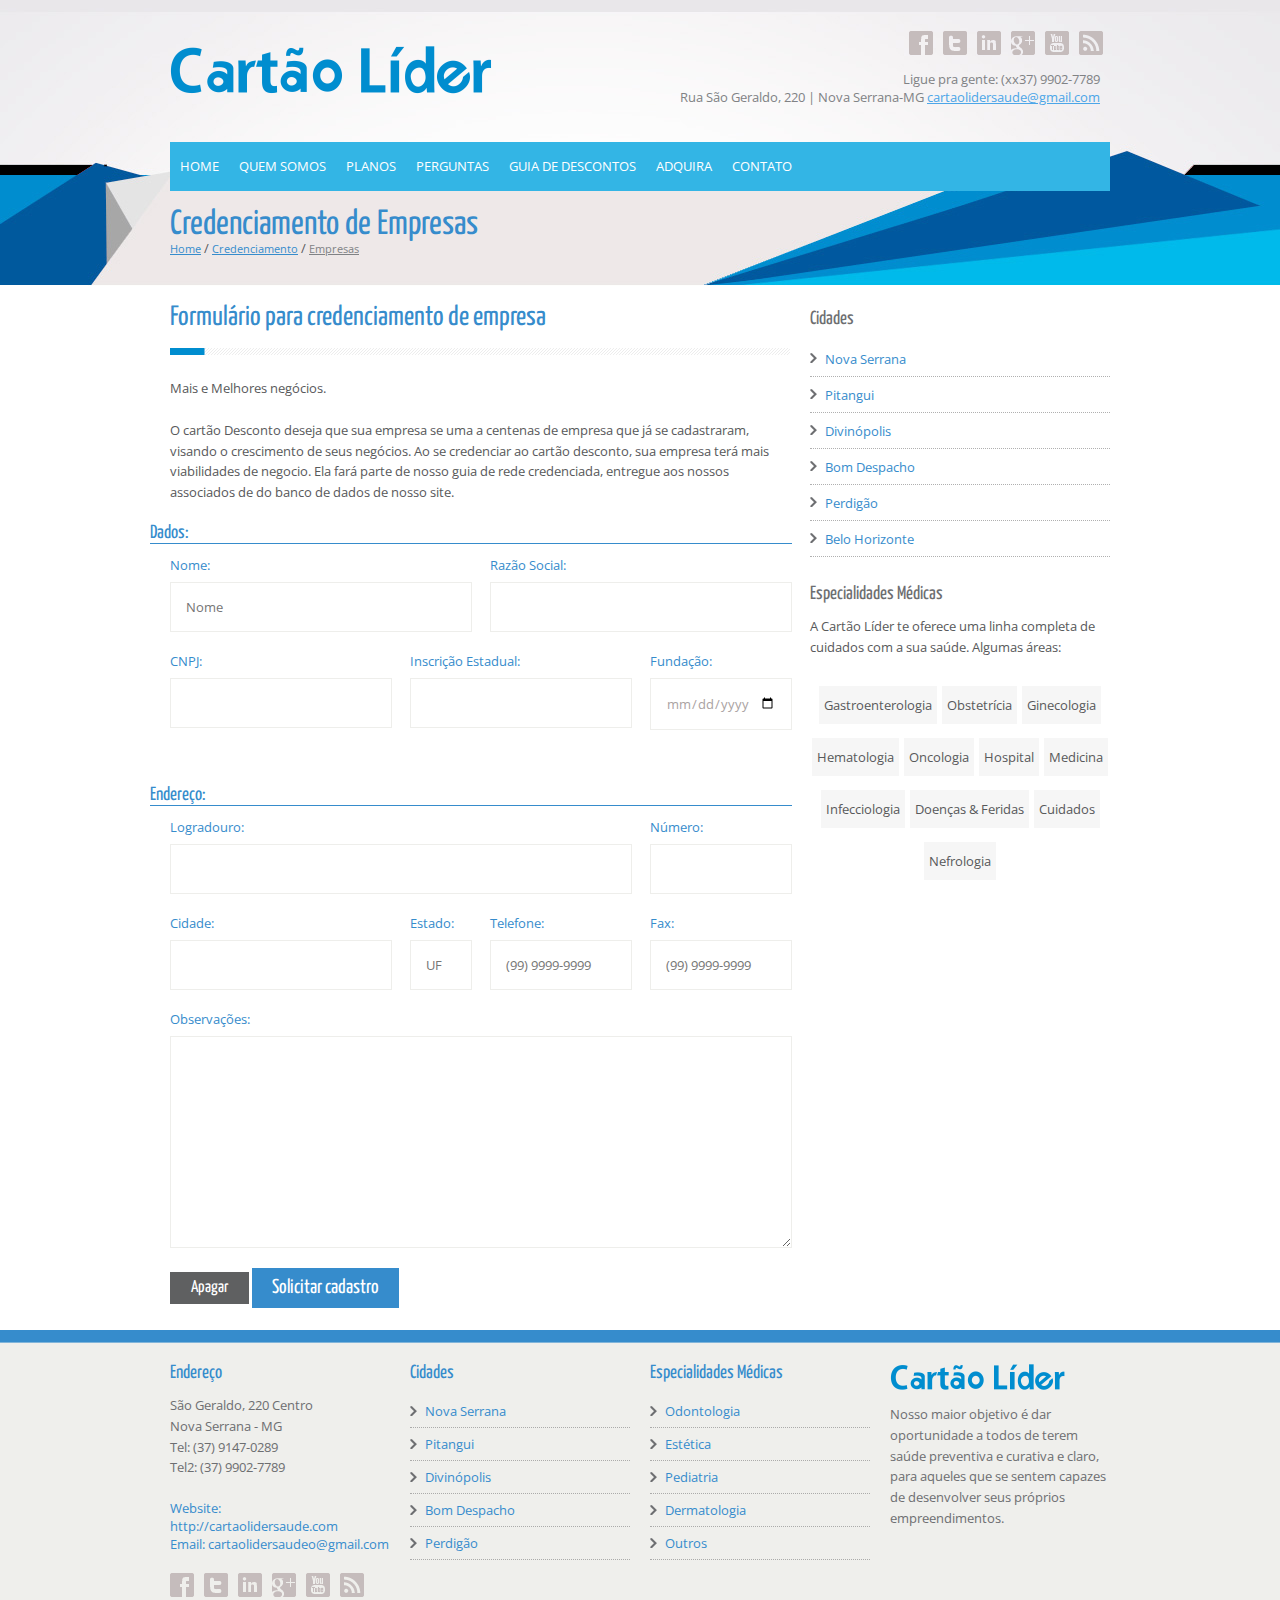
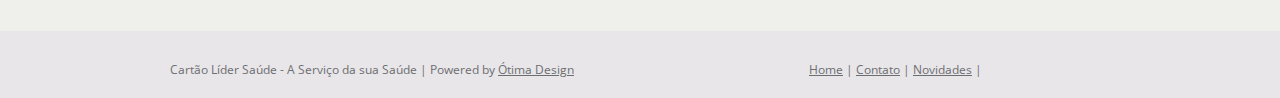
<file: empresas.html>
<!DOCTYPE HTML>
<html lang="en-US">
<head>
	<title>Cartão Líder Sáude - A serviço de sua saúde</title>
	<meta charset="UTF-8">
	<meta name="viewport" content="width=device-width,initial-scale=1.0,user-scalable=no"/>
	<link rel="stylesheet" href="style.css">
	<link rel="icon" href="favicon.ico" type="image/x-icon"/>
	<link rel="shortcut icon" href="favicon.ico" type="image/x-icon"/>
	<script src="http://code.jquery.com/jquery-1.8.2.js"></script>
	<script src="js/bootstrap.min.js"></script>
	<script src="js/jquery.color.js"></script>
	<script src="js/custom.js"></script>
	<!--[if IE]><script src="http://html5shiv.googlecode.com/svn/trunk/html5.js"></script><![endif]-->
	<script type="text/javascript">
		$(document).ready(function(){
			$('#layerslider').layerSlider({
				autoStart : true,
				hoverPrevNext : false,
				animateFirstLayer	: false,
				thumbnailNavigation : false
			});
		});		
	</script>
    
	<script type="text/javascript">
    function formatar_mascara(src, mascara) {
        var campo = src.value.length;
        var saida = mascara.substring(0,1);
        var texto = mascara.substring(campo);
        if(texto.substring(0,1) != saida) {
            src.value += texto.substring(0,1);
        }
    }
    </script>   
    
</head>
<body>
<div id="wrapper">
	<header id="header" class="container-fluid">
	  <div class="header-bg">
		<div class="container">
			<div class="decoration dec-left visible-desktop"></div>
			<div class="decoration dec-right visible-desktop"></div>	  
			<div class="row">
				<div id="logo" class="span3"><a href="index.html"><img src="images/logo.png" alt="Cartão Líder"/></a></div>
				<div class="span9">
					<!-- Social Icons -->
					<ul class="social-icons">
						<li class="facebook"><a href="#">Facebook</a></li>
						<li class="twitter"><a href="#">Twitter</a></li>
						<li class="linkedin"><a href="#">LinkedIn</a></li>
						<li class="googleplus"><a href="#">GooglePlus</a></li>
						<li class="youtube"><a href="#">youtube</a></li>
						<li class="rss"><a href="#">Rss</a></li>
					</ul>	
					<!-- Contact Details -->
					<div class="contact-details visible-desktop">
						<ul>
							<li>Ligue pra gente: (xx37) 9902-7789</li>
							<li>Rua São Geraldo, 220 | Nova Serrana-MG <a href="mailto:cartaolidersaude@gmail.com">cartaolidersaude@gmail.com</a></li>
						</ul>
					</div>			
					<!-- Search Form -->
	
				</div>	
			</div>
			<div class="row">
				<div class="span12">
					<div class="select-menu hidden-desktop">
						<select id="selectMenu">
							<option value="index.html">Home</option>						
							<option value="about.html">Quem somos</option>
                            <option value="perguntas.html">Perguntas</option>
                            <option value="construcao.html">Planos</option>
                            <option value="construcao.html">Guia de Descontos</option>						
							<option value="perguntas.html">Perguntas</option>					
							<option value="pessoas.html">Para Pessoas</option>
                            <option selected value="empresas.html">Para Empresas</option>								
							<option value="contato.html">Contato</option>
						</select>
					</div>
					<ul id="menu" class="visible-desktop">
						<li><a href="index.html">HOME</a></li>
						<li><a href="about.html">QUEM SOMOS</a></li>
                        <li><a href="construcao.html">PLANOS</a></li>
						<li><a href="perguntas.html">PERGUNTAS</a></li>
						<li>
							<a href="guia/index.php">GUIA DE DESCONTOS</a>
							<ul> 
								<li><a href="/guia/novaserrana.php">Nova Serrana</a></li>
								<li><a href="/guia/belohorizonte.php">Belo Horizonte</a></li>
								<li><a href="/guia/bomdespacho.php">Bom Despacho</a></li>
								<li><a href="/guia/divinopolis.php">Divinópolis</a></li>
								<li><a href="/guia/leandroferreira.php">Leandro Ferreira</a></li>
								<li><a href="/guia/parademinas.php">Pará de Minas</a></li>
                                <li><a href="/guia/perdigao.php">Perdigão</a></li>
                                <li><a href="/guia/pitangui.php">Pitangui</a></li>
							</ul>
						</li>
                        <li>
                        	<a href="credenciamento.html">ADQUIRA</a>
                            <ul>
                            	<li><a href="pessoas.html">Para Pessoas</a></li>
								<li><a href="empresas.html">Para Empresas</a></li>
                            </ul>
                        </li> 
						<li><a href="contato.html">CONTATO</a></li> 
					</ul>
				</div>
			</div>
			<div class="row visible-desktop">
				<div class="span12 main-slider"><!-- SLIDER --></div>
			</div>
		</div>
	  </div>
	</header>
	<section id="content" class="container-fluid">
	<div class="container">
		<div id="headline-page" class="hidden-phone hidden-tablet">
			<h1>Credenciamento de Empresas</h1>
			<div id="crumbs"><a href="index.html">Home</a> / <a href="credenciamento.html">Credenciamento</a> / <a href="empresas.html" class="active">Empresas</a></div> 
		</div>
		<div class="row">
        	<div class="span8">
				<div class="title"><h2>Formulário para credenciamento de empresa</h2></div>
				<p>Mais e Melhores negócios.</p> <p>O cartão Desconto deseja que sua empresa se uma a centenas de empresa que já se cadastraram, visando o crescimento de seus negócios. Ao se credenciar ao cartão desconto, sua empresa terá mais viabilidades de negocio. Ela fará parte de nosso guia de rede credenciada, entregue aos nossos associados de do banco de dados de nosso site.</p>
            <form action="confirmacao_empresas.php" method="POST">
				<div class="row">
                <div class="subtitle"><h4>Dados: </br><hr align="center" width="100%" size="1" color="#368ccc" /></h4></div>
                    <div class="span4">
						<div class="form-padding">
							<label for="f1">Nome: </label>
							<input type="text" required placeholder="Nome" name="nome" id="f1" class="form-text" value=""/>
						</div>
					</div>
                    <div class="span4">
						<div class="form-padding">
							<label for="f2">Razão Social: </label>
							<input type="text" required name="razaosocial" id="f2" class="form-text" value="" size="40"/>
						</div>
                    </div>
                    <div class="span3">
						<div class="form-padding">
							<label for="f3">CNPJ: </label>
							<input type="text" required  name="cnpj" maxlength="18" onkeypress="formatar_mascara(this, '##.###.###/####-##')" id="f3" class="form-text" value="" size=""/>
						</div>
					</div>
                    <div class="span3">
						<div class="form-padding">
							<label for="f4">Inscrição Estadual:</label>
							<input type="text" required name="inscricaoestadual" id="f4" class="form-text" value="" size=""/>
                        </div>
                    </div>
                    <div class="span2">
						<div class="form-padding">
							<label for="f5">Fundação:</label>
							<input type="date" required name="fundacao" id="f5" class="form-text" value="" size=""/>
						</div>
					</div>
				</div>
                </br>&nbsp
                
                <div class="row">
                <div class="subtitle"><h4>Endereço:</br><hr align="center" width="100%" size="1" color="#368ccc" /></h4></div>
                    <div class="span6">
						<div class="form-padding">
							<label for="f6">Logradouro:</label>
							<input type="text" required name="logradouro" id="f6" class="form-text" value=""/>
						</div>
					</div>
                    <div class="span2">
						<div class="form-padding">
							<label for="f7">Número:</label>
							<input type="number" required name="numero" id="f7" class="form-text" value="" size="40"/>
						</div>
                    </div>
                    <div class="span3">
						<div class="form-padding">
							<label for="f8">Cidade:</label>
							<input type="text" required name="cidade" id="f8" class="form-text" value=""/>
						</div>
					</div>
                    <div class="span1">
						<div class="form-padding">
							<label for="f9">Estado:</label>
							<input type="text" required placeholder="UF" name="uf" id="f9" class="form-text" value="" size=""/>
						</div>
                    </div>
                    <div class="span2">
						<div class="form-padding">
							<label for="f10">Telefone:</label>
							<input type="tel" required placeholder="(99) 9999-9999" maxlength="12" onkeypress="formatar_mascara(this, '## ####-####')" name="tel" id="f10" class="form-text" value="" size=""/>
						</div>
					</div>
                    <div class="span2">
						<div class="form-padding">
							<label for="f11">Fax:</label>
							<input type="tel" required placeholder="(99) 9999-9999" maxlength="12" onkeypress="formatar_mascara(this, '## ####-####')" name="fax" id="f11" class="form-text" value="" size=""/>
                        </div>
                    </div>
				</div>
                <div class="row">
					<div class="span8">
						<div class="form-padding">
                        	<label for="f12">Observações: </label>
							<textarea name="observacao" required id="f12" cols="40" rows="10"></textarea>
                            <input type="reset" class="button gray small" value="Apagar" /> 
							<input type="submit" class="button blue medium" value="Solicitar cadastro"/>
						</div>
					</div>
				</div>				
				</form>
			</div>
			<div class="span4">
				<div class="headline"><h4>Cidades</h4></div>
				<ul class="link-list">  
					<li><a href="novaserrana.html">Nova Serrana</a></li>
					<li><a href="pitangui.html">Pitangui</a></li>
					<li><a href="divinopolis.html">Divinópolis</a></li>
					<li><a href="bomdespacho.html">Bom Despacho</a></li>
					<li><a href="perdigao.html">Perdigão</a></li>
					<li><a href="belohorizonte.html">Belo Horizonte</a></li>
				</ul>
				<div class="headline"><h4>Especialidades Médicas</h4></div>
				<p>A Cartão Líder te oferece uma linha completa de cuidados com a sua saúde. Algumas áreas:</p>
				<div class="tagcloud">
					<a href="#">Gastroenterologia</a>
					<a href="#">Obstetrícia</a>
					<a href="#">Ginecologia</a>
					<a href="#">Hematologia</a>
					<a href="#">Oncologia</a>
					<a href="#">Hospital</a>
					<a href="#">Medicina</a>
					<a href="#">Infecciologia</a>
					<a href="#">Doenças & Feridas</a>
					<a href="#">Cuidados</a>
					<a href="#">Nefrologia</a>
				</div>				
			</div>
		</div>
	</div>
	</section>
</div>

<footer id="footer" class="container-fluid">
	<div class="container">
		<section class="row">
			<article class="span3">
				<h3 class="title">Endereço</h3>
				<p>São Geraldo, 220 Centro</br>
                Nova Serrana - MG<br/> 
				Tel: (37) 9147-0289<br/>  
				Tel2: (37) 9902-7789</p>
				<div class="link">
					Website: <a href="http://cartaolidersaude.com">http://cartaolidersaude.com</a><br>
					Email: <a href="mailto:cartaolidersaudeo@gmail.com<">cartaolidersaudeo@gmail.com</a>				</div>
				<ul class="social-icons">
					<li class="facebook"><a href="#">Facebook</a></li>
					<li class="twitter"><a href="#">Twitter</a></li>
					<li class="linkedin"><a href="#">LinkedIn</a></li>
					<li class="googleplus"><a href="#">GooglePlus</a></li>
					<li class="youtube"><a href="#">youtube</a></li>
					<li class="rss"><a href="#">Rss</a></li>
				</ul>	
			</article>
			<article class="span3 navblock">
				<h3 class="title">Cidades</h3>
				<ul> 
					<li><a href="#">Nova Serrana</a></li>
					<li><a href="#">Pitangui</a></li>
					<li><a href="#">Divinópolis</a></li>
					<li><a href="#">Bom Despacho</a></li>
					<li><a href="#">Perdigão</a></li>
				</ul>
			</article>
			<article class="span3 navblock">
				<h3 class="title">Especialidades Médicas</h3>
				<ul> 
					<li><a href="#">Odontologia</a></li>
					<li><a href="#">Estética</a></li>
					<li><a href="#">Pediatria</a></li>
					<li><a href="#">Dermatologia </a></li>
					<li><a href="#">Outros</a></li>
				</ul>
			</article>
			<article class="span3">
				<img alt="" src="images/logofooter.png" class="slogo"/>
				<p>Nosso maior objetivo é dar oportunidade a todos de terem saúde preventiva e curativa e claro, para aqueles que se sentem capazes de desenvolver seus próprios empreendimentos. </p>
			</article>
  </section>
		<div class="back-top up"><a href="#top"></a></div>
	</div>
</footer>
<footer class="footer-line container-fluid">
	<div class="container">
		<div class="row-fluid">
			<div class="span8 alignleft">Cartão Líder Saúde - A Serviço da sua Saúde | Powered by <a href="#">Ótima Design</a></div>
			<div class="span4 alignright hidden-phone"><a href="index.html">Home</a> | <a href="contato.html">Contato</a> | <a href="Blog_Large_Image.html">Novidades</a> | <a href="#top" class="top up">Top</a></div>
		</div>
	</div>
</footer>
</div>
</div></body>
</html>
</file>
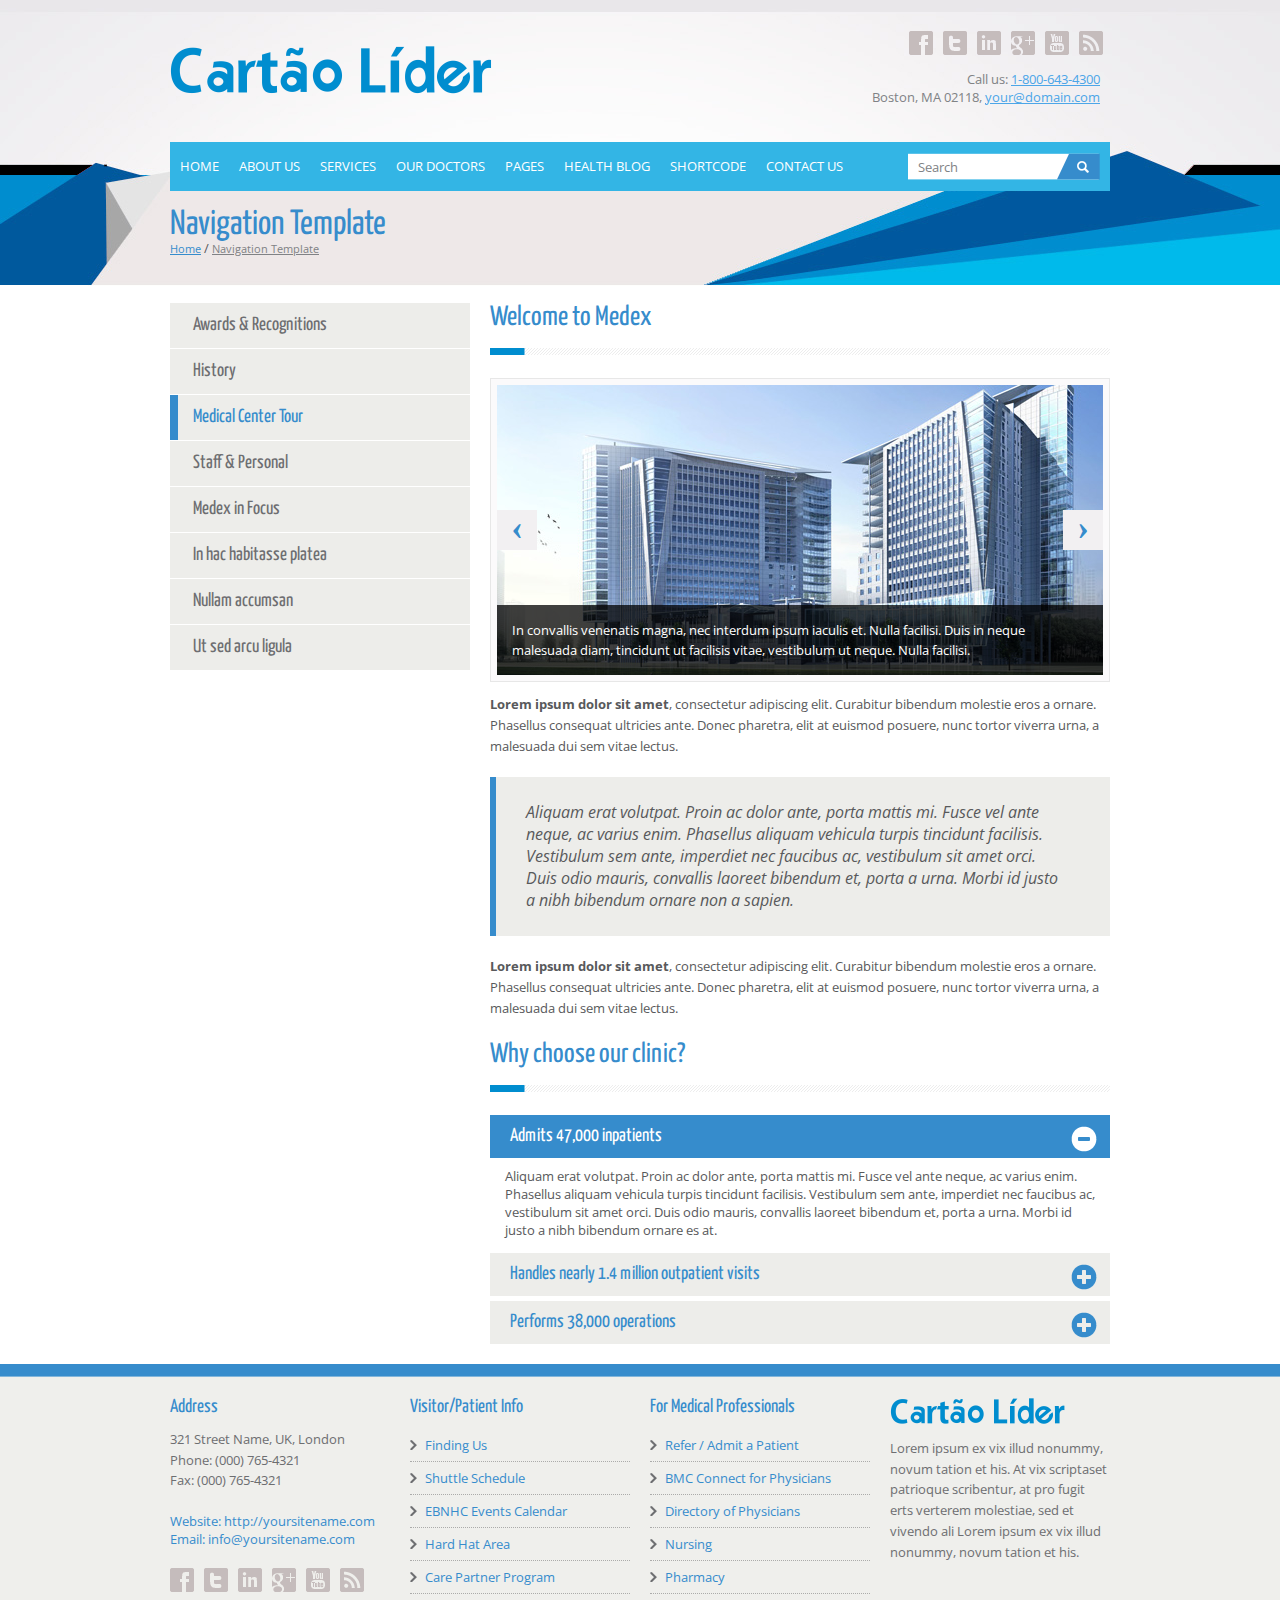
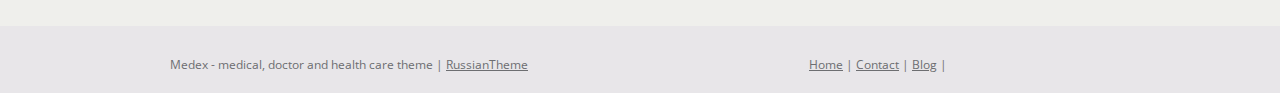
<file: novaserrana.html>
<!DOCTYPE HTML>
<html lang="en-US">
<head>
	<title>Navigation Template - Medex Site Templates</title>
	<meta charset="UTF-8">
	<meta name="viewport" content="width=device-width,initial-scale=1.0,user-scalable=no"/>
	<link rel="stylesheet" href="style.css">
	<link rel="icon" href="favicon.ico" type="image/x-icon"/>
	<link rel="shortcut icon" href="favicon.ico" type="image/x-icon"/>
	<script src="http://code.jquery.com/jquery-1.8.2.js"></script>
	<script src="js/bootstrap.min.js"></script>
	<script src="js/jquery.color.js"></script>
	<script src="js/custom.js"></script>
	<!--[if IE]><script src="http://html5shiv.googlecode.com/svn/trunk/html5.js"></script><![endif]-->
	<script src="js/jquery-easing-1.3.js" type="text/javascript"></script>
	<script src="js/layerslider.kreaturamedia.jquery.js" type="text/javascript"></script>
	<script type="text/javascript">
		$(document).ready(function(){
			$('#layerslider').layerSlider({
				autoStart : true,
				hoverPrevNext : false,
				animateFirstLayer	: false,
				thumbnailNavigation : false
			});
		});		
	</script>
</head>
<body>
<div id="wrapper">
	<header id="header" class="container-fluid">
	  <div class="header-bg">
		<div class="container">
			<div class="decoration dec-left visible-desktop"></div>
			<div class="decoration dec-right visible-desktop"></div>	  
			<div class="row">
				<div id="logo" class="span3"><a href="index.html"><img src="images/logo.png" alt="Medex HTML"/></a></div>
				<div class="span9">
					<!-- Social Icons -->
					<ul class="social-icons">
						<li class="facebook"><a href="#">Facebook</a></li>
						<li class="twitter"><a href="#">Twitter</a></li>
						<li class="linkedin"><a href="#">LinkedIn</a></li>
						<li class="googleplus"><a href="#">GooglePlus</a></li>
						<li class="youtube"><a href="#">youtube</a></li>
						<li class="rss"><a href="#">Rss</a></li>
					</ul>	
					<!-- Contact Details -->
					<div class="contact-details visible-desktop">
						<ul>
							<li>Call us: <a href="#" class="tel">1-800-643-4300</a></li>
							<li>Boston, MA 02118, <a href="mailto:your@domain.com">your@domain.com</a></li>
						</ul>
					</div>			
					<!-- Search Form -->
					<div class="search-form">
						<form method="get" action="#">
							<input type="text" value="Search" class="search-text-box"/>
							<input type="submit" value="" class="search-text-submit"/>
						</form>
					</div>		
				</div>	
			</div>
			<div class="row">
				<div class="span12">
					<div class="select-menu hidden-desktop">
						<select id="selectMenu">
							<option value="index.html">Home</option>
							<option value="Home_Page_2.html">- Home page Version 2</option>
							<option value="Home_Page_3.html">- Home page Version 3</option>
							<option value="Home_Page_4.html">- Home page Version 4</option>						
							<option value="About_us.html">About_us</option>						
							<option value="Services.html">Services</option>					
							<option value="Column_1.html">Our doctors</option>
							<option value="Column_1.html">- 1 column</option>
							<option value="Column_2.html">- 2 column</option>
							<option value="Column_3.html">- 3 column</option>
							<option value="Column_4.html">- 4 column</option>				
							<option value="Column_full.html">- Full Description</option>						
							<option value="Pages_Page_Right_Sidebar.html">Pages</option>
							<option value="Pages_Page_Right_Sidebar.html">- Page Right Sidebar</option>
							<option value="Pages_Page_Left_Sidebar.html">- Page Left Sidebar</option>
							<option value="Pages_Full_Width.html">- Full Width</option>
							<option selected value="Pages_Navigation_Template.html">- Navigation Template</option>
							<option value="Pages_Ask_a_Question.html">- Ask a Question</option>
							<option value="Pages_Contact.html">- Contact</option>
							<option value="Pages_Sitemap.html">- Sitemap</option>
							<option value="Pages_Under_Construction.html">- Under Construction</option>
							<option value="Pages_404.html">- 404 Page</option>					
							<option value="Blog_Large_Image.html">Health blog</option>
							<option value="Blog_Large_Image.html">- Blog Large Image</option>
							<option value="Blog_Small_Image.html">- Blog Small Image</option>
							<option value="Blog_Single_Post.html">- Single Post</option>
							<option value="Shortcode_Elements_1.html">- Shortcode</option>
							<option value="Shortcode_Elements_1.html">- Elements 1</option>
							<option value="Shortcode_Elements_2.html">- Elements 2</option>
							<option value="Shortcode_Elements_3.html">- Elements 3</option>
							<option value="Shortcode_Elements_4.html">- Elements 4</option>
							<option value="Pages_Contact.html">Contact us</option>
						</select>
					</div>
					<ul id="menu" class="visible-desktop">
						<li>
							<a href="index.html">HOME</a>
							<ul> 
								<li><a href="Home_Page_2.html">Home page Version 2</a></li>
								<li><a href="Home_Page_3.html">Home page Version 3</a></li>
								<li><a href="Home_Page_4.html">Home page Version 4</a></li>
							</ul>
						</li>
						<li><a href="About_us.html">ABOUT US</a></li>
						<li><a href="Services.html">SERVICES</a></li>
						<li>
							<a href="Column_1.html">OUR DOCTORS</a>
							<ul> 
								<li><a href="Column_1.html">1 column</a></li>
								<li><a href="Column_2.html">2 column</a></li>
								<li><a href="Column_3.html">3 column</a></li>
								<li><a href="Column_4.html">4 column</a></li>
								<li><a href="Column_full.html">Full Description</a></li>
							</ul>
						</li>
						<li>
							<a href="Pages_Page_Right_Sidebar.html">PAGES</a>
							<ul> 
								<li><a href="Pages_Page_Right_Sidebar.html">Page Right Sidebar</a></li>
								<li><a href="Pages_Page_Left_Sidebar.html">Page Left Sidebar</a></li>
								<li><a href="Pages_Full_Width.html">Full Width</a></li>
								<li><a href="Pages_Navigation_Template.html">Navigation Template</a></li>
								<li><a href="Pages_Ask_a_Question.html">Ask a Question</a></li>
								<li><a href="Pages_Contact.html">Contact</a></li>
								<li><a href="Pages_Sitemap.html">Sitemap</a></li>
								<li><a href="Pages_Under_Construction.html">Under Construction</a></li>
								<li><a href="Pages_404.html">404 Page</a></li>
							</ul>
						</li>
						<li>
							<a href="Blog_Large_Image.html">HEALTH BLOG</a>
							<ul> 
								<li><a href="Blog_Large_Image.html">Blog Large Image</a></li>
								<li><a href="Blog_Small_Image.html">Blog Small Image</a></li>
								<li><a href="Blog_Single_Post.html">Single Post</a></li>
							</ul>
						</li>
						<li>
							<a href="Shortcode_Elements_1.html">Shortcode</a>
							<ul> 
								<li><a href="Shortcode_Elements_1.html">Elements 1</a></li>
								<li><a href="Shortcode_Elements_2.html">Elements 2</a></li>
								<li><a href="Shortcode_Elements_3.html">Elements 3</a></li>
								<li><a href="Shortcode_Elements_4.html">Elements 4</a></li>
							</ul>
						</li>  
						<li><a href="Pages_Contact.html">CONTACT US</a></li> 
					</ul>
				</div>
			</div>
			<div class="row visible-desktop">
				<div class="span12 main-slider"><!-- SLIDER --></div>
			</div>
		</div>
	  </div>
	</header>
	<section id="content" class="container-fluid">
	<div class="container">
		<div id="headline-page">
			<h1>Navigation Template</h1>
			<div id="crumbs"><a href="index.html">Home</a> / <a href="Pages_Navigation_Template.html" class="active">Navigation Template</a></div> 
		</div>
		<div class="row">
			<div class="span4">
				<ul class="navigation"> 
					<li><a href="#">Awards & Recognitions</a></li>
					<li><a href="#">History</a></li>
					<li class="active"><a href="#">Medical Center Tour</a></li>
					<li><a href="#">Staff & Personal</a></li>
					<li><a href="#">Medex in Focus</a></li>
					<li><a href="#">In hac habitasse platea</a></li>
					<li><a href="#">Nullam accumsan</a></li>
					<li><a href="#">Ut sed arcu ligula</a></li>
				</ul>
			</div>
			<div class="span8">
				<div class="title"><h2>Welcome to Medex</h2></div>
				<div class="thumbnail">
					<div id="myCarousel" class="carousel slide">
						<div class="carousel-inner">
							<div class="item active">
								<img alt="" src="images/gallery/26.jpg" >
								<div class="carousel-caption visible-desktop">
									<p>In convallis venenatis magna, nec interdum ipsum iaculis et. Nulla facilisi. Duis in neque malesuada diam, tincidunt ut facilisis vitae, vestibulum ut neque. Nulla facilisi.</p>
								</div>
							</div>
							<div class="item">
								<img alt="" src="images/gallery/38.jpg" >
								<div class="carousel-caption visible-desktop">
									<p>Nulla facilisi. In convallis venenatis magna, nec interdum ipsum iaculis et. Duis in neque malesuada diam, tincidunt ut facilisis vitae, vestibulum ut neque. Nulla facilisi.</p>
								</div>
							</div>
							<div class="item">
								<img alt="" src="images/gallery/39.jpg" >
								<div class="carousel-caption visible-desktop">
									<p>Duis in neque malesuada diam, tincidunt ut facilisis vitae, vestibulum ut neque. Nulla facilisi. In convallis venenatis magna, nec interdum ipsum iaculis et. Nulla facilisi.</p>
								</div>
							</div>
						</div>
					<a class="left carousel-control hidden-phone" href="#myCarousel" data-slide="prev">&lsaquo;</a>
					<a class="right carousel-control hidden-phone" href="#myCarousel" data-slide="next">&rsaquo;</a>						
					</div>
				</div>
				<p><strong>Lorem ipsum dolor sit amet</strong>, consectetur adipiscing elit. Curabitur bibendum molestie eros a ornare. Phasellus consequat ultricies ante. Donec pharetra, elit at euismod posuere, nunc tortor viverra urna, a malesuada dui sem vitae lectus.</p>
				<blockquote>Aliquam erat volutpat. Proin ac dolor ante, porta mattis mi. Fusce vel ante neque, ac varius enim. Phasellus aliquam vehicula turpis tincidunt facilisis. Vestibulum sem ante, imperdiet nec faucibus ac, vestibulum sit amet orci. Duis odio mauris, convallis laoreet bibendum et, porta a urna. Morbi id justo a nibh bibendum ornare non a sapien.</blockquote>
				<p><strong>Lorem ipsum dolor sit amet</strong>, consectetur adipiscing elit. Curabitur bibendum molestie eros a ornare. Phasellus consequat ultricies ante. Donec pharetra, elit at euismod posuere, nunc tortor viverra urna, a malesuada dui sem vitae lectus.</p>
				<div class="title"><h2>Why choose our clinic?</h2></div>
				<div class="accordion" id="accordion">
				  <div class="accordion-group">
					<div class="accordion-heading">
					  <a class="accordion-toggle target" data-toggle="collapse" data-parent="#accordion" href="#collapseOne">
						Admits 47,000 inpatients
					  </a>
					</div>
					<div id="collapseOne" class="accordion-body collapse in">
					  <div class="accordion-inner">
						Aliquam erat volutpat. Proin ac dolor ante, porta mattis mi. Fusce vel ante neque, ac varius enim. Phasellus aliquam vehicula turpis tincidunt facilisis. Vestibulum sem ante, imperdiet nec faucibus ac, vestibulum sit amet orci. Duis odio mauris, convallis laoreet bibendum et, porta a urna. Morbi id justo a nibh bibendum ornare es at.
					  </div>
					</div>
				  </div>
				  <div class="accordion-group">
					<div class="accordion-heading">
					  <a class="accordion-toggle" data-toggle="collapse" data-parent="#accordion" href="#collapseTwo">
						Handles nearly 1.4 million outpatient visits
					  </a>
					</div>
					<div id="collapseTwo" class="accordion-body collapse">
					  <div class="accordion-inner">
						Aliquam erat volutpat. Proin ac dolor ante, porta mattis mi. Fusce vel ante neque, ac varius enim. Phasellus aliquam vehicula turpis tincidunt facilisis. Vestibulum sem ante, imperdiet nec faucibus ac, vestibulum sit amet orci. Duis odio mauris, convallis laoreet bibendum et, porta a urna. Morbi id justo a nibh bibendum ornare es at.
					  </div>
					</div>
				  </div>
				  <div class="accordion-group">
					<div class="accordion-heading">
					  <a class="accordion-toggle" data-toggle="collapse" data-parent="#accordion" href="#collapseThree">
						Performs 38,000 operations
					  </a>
					</div>
					<div id="collapseThree" class="accordion-body collapse">
					  <div class="accordion-inner">
						Aliquam erat volutpat. Proin ac dolor ante, porta mattis mi. Fusce vel ante neque, ac varius enim. Phasellus aliquam vehicula turpis tincidunt facilisis. Vestibulum sem ante, imperdiet nec faucibus ac, vestibulum sit amet orci. Duis odio mauris, convallis laoreet bibendum et, porta a urna. Morbi id justo a nibh bibendum ornare es at.
					  </div>
					</div>
				  </div>			  
				</div>
			</div>
		</div>
	</div>
	</section>
</div>

<footer id="footer" class="container-fluid">
	<div class="container">
		<section class="row">
			<article class="span3">
				<h3 class="title">Address</h3>
				<p>321 Street Name, UK, London<br/> 
				Phone: (000) 765-4321<br/>  
				Fax: (000) 765-4321</p>
				<div class="link">
					Website: <a href="http://yoursitename.com">http://yoursitename.com</a><br>
					Email: <a href="mailto:info@yoursitename.com<">info@yoursitename.com</a>
				</div>
				<ul class="social-icons">
					<li class="facebook"><a href="#">Facebook</a></li>
					<li class="twitter"><a href="#">Twitter</a></li>
					<li class="linkedin"><a href="#">LinkedIn</a></li>
					<li class="googleplus"><a href="#">GooglePlus</a></li>
					<li class="youtube"><a href="#">youtube</a></li>
					<li class="rss"><a href="#">Rss</a></li>
				</ul>	
			</article>
			<article class="span3 navblock">
				<h3 class="title">Visitor/Patient Info</h3>
				<ul> 
					<li><a href="#">Finding Us</a></li>
					<li><a href="#">Shuttle Schedule</a></li>
					<li><a href="#">EBNHC Events Calendar</a></li>
					<li><a href="#">Hard Hat Area</a></li>
					<li><a href="#">Care Partner Program</a></li>
				</ul>
			</article>
			<article class="span3 navblock">
				<h3 class="title">For Medical Professionals</h3>
				<ul> 
					<li><a href="#">Refer / Admit a Patient</a></li>
					<li><a href="#">BMC Connect for Physicians</a></li>
					<li><a href="#">Directory of Physicians</a></li>
					<li><a href="#">Nursing</a></li>
					<li><a href="#">Pharmacy</a></li>
				</ul>
			</article>
			<article class="span3">
				<img alt="" src="images/logofooter.png" class="slogo"/>
				<p>Lorem ipsum ex vix illud nonummy, novum tation et his. At vix scriptaset patrioque scribentur, at pro fugit erts verterem molestiae, sed et vivendo ali Lorem ipsum ex vix illud nonummy, novum tation et his. </p>
			</article>
		</section>
		<div class="back-top up"><a href="#top"></a></div>
	</div>
</footer>
<footer class="footer-line container-fluid">
	<div class="container">
		<div class="row-fluid">
			<div class="span8 alignleft">Medex - medical, doctor and health care theme | <a href="http://themeforest.net/user/Russian-Themes">RussianTheme</a></div>
			<div class="span4 alignright hidden-phone"><a href="index.html">Home</a> | <a href="Pages_Contact.html">Contact</a> | <a href="Blog_Large_Image.html">Blog</a> | <a href="#top" class="top up">Top</a></div>
		</div>
	</div>
</footer>
</body>
</html>
</file>
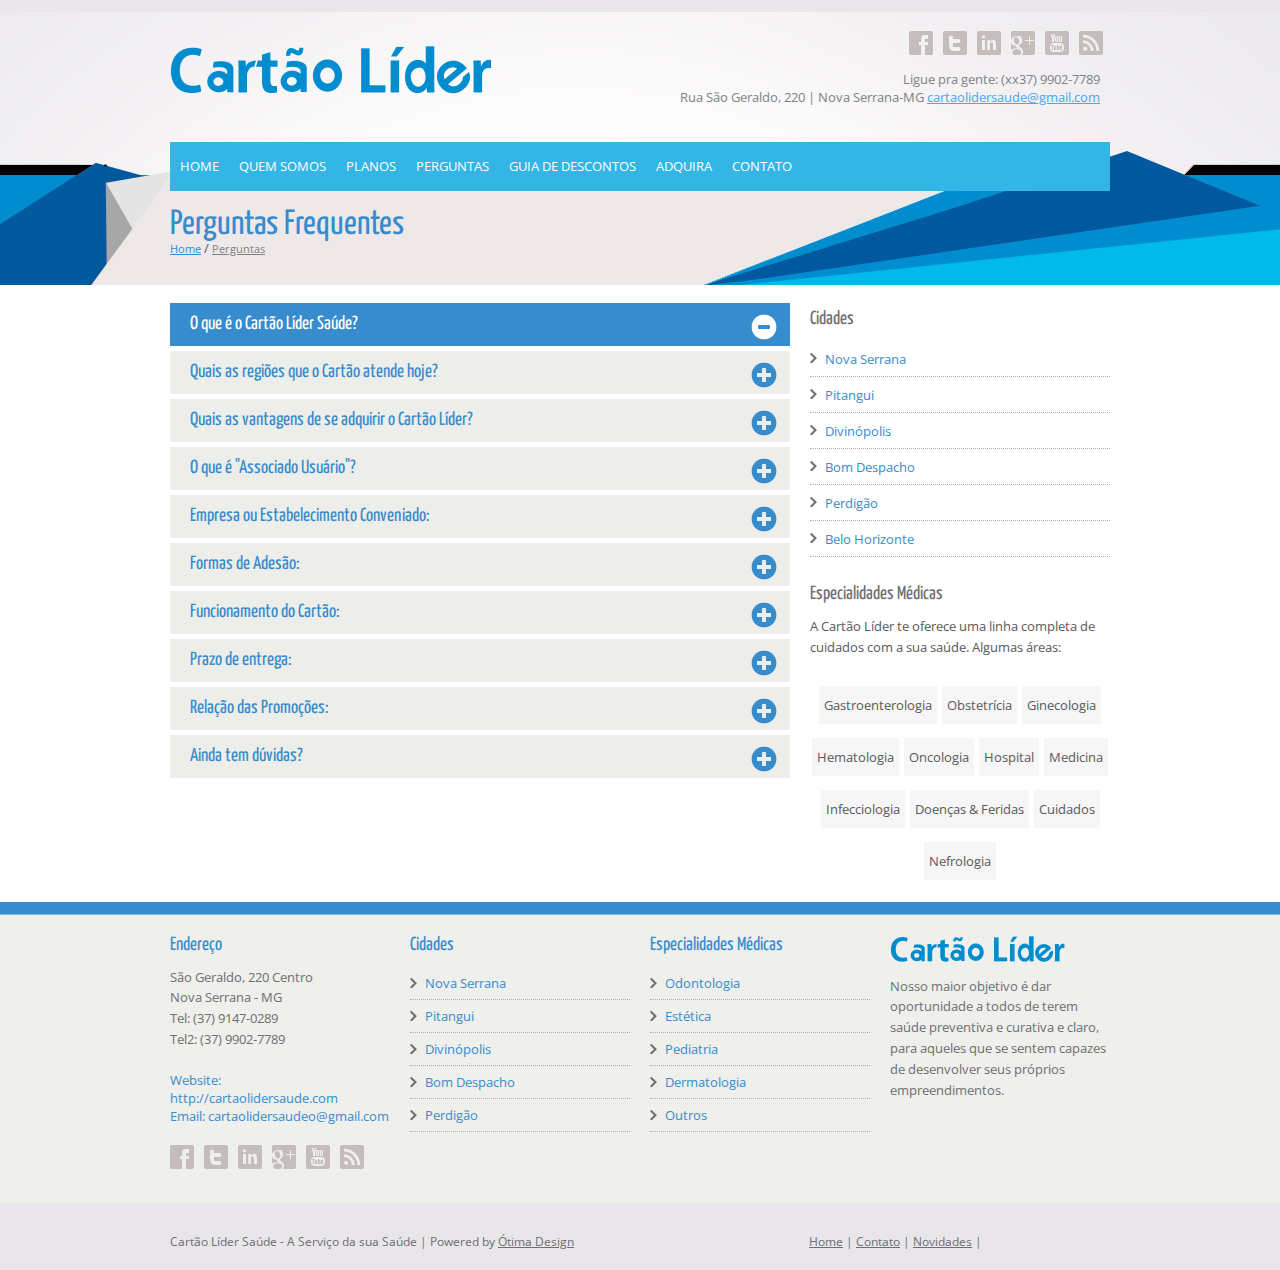
<file: perguntas.html>
<!DOCTYPE HTML>
<html lang="en-US">
<head>
	<title>Cartão Líder Sáude - A serviço de sua saúde</title>
	<meta charset="UTF-8">
	<meta name="viewport" content="width=device-width,initial-scale=1.0,user-scalable=no"/>
	<link rel="stylesheet" href="style.css">
	<link rel="icon" href="favicon.ico" type="image/x-icon"/>
	<link rel="shortcut icon" href="favicon.ico" type="image/x-icon"/>
	<script src="http://code.jquery.com/jquery-1.8.2.js"></script>
	<script src="js/bootstrap.min.js"></script>
	<script src="js/jquery.color.js"></script>
	<script src="js/custom.js"></script>
	<!--[if IE]><script src="http://html5shiv.googlecode.com/svn/trunk/html5.js"></script><![endif]-->
	<script src="js/jquery-easing-1.3.js" type="text/javascript"></script>
	<script src="js/layerslider.kreaturamedia.jquery.js" type="text/javascript"></script>
	<script type="text/javascript">
		$(document).ready(function(){
			$('#layerslider').layerSlider({
				autoStart : true,
				hoverPrevNext : false,
				animateFirstLayer	: false,
				thumbnailNavigation : false
			});
		});		
	</script>
</head>
<body>
<div id="wrapper">
	<header id="header" class="container-fluid">
	  <div class="header-bg">
		<div class="container">
			<div class="decoration dec-left visible-desktop"></div>
			<div class="decoration dec-right visible-desktop"></div>	  
			<div class="row">
				<div id="logo" class="span3"><a href="index.html"><img src="images/logo.png" alt="Cartão Líder"/></a></div>
				<div class="span9">
					<!-- Social Icons -->
					<ul class="social-icons">
						<li class="facebook"><a href="#">Facebook</a></li>
						<li class="twitter"><a href="#">Twitter</a></li>
						<li class="linkedin"><a href="#">LinkedIn</a></li>
						<li class="googleplus"><a href="#">GooglePlus</a></li>
						<li class="youtube"><a href="#">youtube</a></li>
						<li class="rss"><a href="#">Rss</a></li>
					</ul>	
					<!-- Contact Details -->
					<div class="contact-details visible-desktop">
						<ul>
							<li>Ligue pra gente: (xx37) 9902-7789</li>
							<li>Rua São Geraldo, 220 | Nova Serrana-MG <a href="mailto:cartaolidersaude@gmail.com">cartaolidersaude@gmail.com</a></li>
						</ul>
					</div>			
					<!-- Search Form -->
	
				</div>	
			</div>
			<div class="row">
				<div class="span12">
					<div class="select-menu hidden-desktop">
						<select id="selectMenu">
							<option value="index.html">Home</option>						
							<option value="about.html">Quem somos</option>
                            <option selected value="perguntas.html">Perguntas</option>
                            <option value="construcao.html">Planos</option>
                            <option value="construcao.html">Guia de Descontos</option>						
							<option value="perguntas.html">Perguntas</option>					
							<option value="pessoas.html">Para Pessoas</option>
                            <option value="empresas.html">Para Empresas</option>								
							<option value="contato.html">Contato</option>
						</select>
					</div>
					<ul id="menu" class="visible-desktop">
						<li><a href="index.html">HOME</a></li>
						<li><a href="about.html">QUEM SOMOS</a></li>
                        <li><a href="construcao.html">PLANOS</a></li>
						<li><a href="perguntas.html">PERGUNTAS</a></li>
						<li>
							<a href="guia/index.php">GUIA DE DESCONTOS</a>
							<ul> 
								<li><a href="/guia/novaserrana.php">Nova Serrana</a></li>
								<li><a href="/guia/belohorizonte.php">Belo Horizonte</a></li>
								<li><a href="/guia/bomdespacho.php">Bom Despacho</a></li>
								<li><a href="/guia/divinopolis.php">Divinópolis</a></li>
								<li><a href="/guia/leandroferreira.php">Leandro Ferreira</a></li>
								<li><a href="/guia/parademinas.php">Pará de Minas</a></li>
                                <li><a href="/guia/perdigao.php">Perdigão</a></li>
                                <li><a href="/guia/pitangui.php">Pitangui</a></li>
							</ul>
						</li>
                        <li>
                        	<a href="credenciamento.html">ADQUIRA</a>
                            <ul>
                            	<li><a href="pessoas.html">Para Pessoas</a></li>
								<li><a href="empresas.html">Para Empresas</a></li>
                            </ul>
                        </li> 
						<li><a href="contato.html">CONTATO</a></li> 
					</ul>
				</div>
			</div>
			<div class="row visible-desktop">
				<div class="span12 main-slider"><!-- SLIDER --></div>
			</div>
		</div>
	  </div>
	</header>
	<section id="content" class="container-fluid">
	<div class="container">
		<div id="headline-page" class="hidden-phone hidden-tablet">
			<h1>Perguntas Frequentes</h1>
			<div id="crumbs"><a href="index.html">Home</a> / <a href="perguntas.html" class="active">Perguntas</a></div> 
		</div>
		<div class="row">
			<div class="span8">
				<div class="accordion" id="accordion">
				  <div class="accordion-group">
					<div class="accordion-heading"><a class="accordion-toggle target" data-toggle="collapse" data-parent="#accordion" href="#collapse-1">
						O que é o Cartão Líder Saúde?
					</a></div>
					<div id="collapse-1" class="accordion-body collapse"><div class="accordion-inner">
						É um cartão de desconto, com ele você tem desconto em vários estabelecimentos.
					</div></div>
				  </div>   
				  <div class="accordion-group">
					<div class="accordion-heading"><a class="accordion-toggle" data-toggle="collapse" data-parent="#accordion" href="#collapse2">
						Quais as regiões que o Cartão atende hoje?
					</a></div>
					<div id="collapse2" class="accordion-body collapse"><div class="accordion-inner">
						Em toda região centro-oeste de Minas Gerais.
					</div></div>
				  </div>
				  <div class="accordion-group">
					<div class="accordion-heading"><a class="accordion-toggle" data-toggle="collapse" data-parent="#accordion" href="#collapse3">
						Quais as vantagens de se adquirir o Cartão Líder?
					</a></div>
					<div id="collapse3" class="accordion-body collapse"><div class="accordion-inner">
						O nosso diferencial das outras empresas é que o nosso cartão não é somente voltado para a área da saúde. Você pode utiliza-lo em vários estabelecimentos no seu dia-a-dia.
					</div></div>
				  </div>
				  <div class="accordion-group">
					<div class="accordion-heading"><a class="accordion-toggle" data-toggle="collapse" data-parent="#accordion" href="#collapse4">
						O que é "Associado Usuário"?
					</a></div>
					<div id="collapse4" class="accordion-body collapse"><div class="accordion-inner">
						Pessoa física que adere a Cartão Líder através de Termo de Adesão na Sede, aceitando o regulamento e efetuando pagamento da taxa administrativa e da taxa de manutenção anual no valor de R$ XX,xx.
					</div></div>
				  </div>
				  <div class="accordion-group">
					<div class="accordion-heading"><a class="accordion-toggle" data-toggle="collapse" data-parent="#accordion" href="#collapse5">
						Empresa ou Estabelecimento Conveniado:
					</a></div>
					<div id="collapse5" class="accordion-body collapse"><div class="accordion-inner">
						É quem aderiu ao CARTÃO DESCONTO através do TERMO DE CONCESSÃO DE DESCONTO e passam a participar da Rede de credenciadas, estendendo vantagens, benefícios, convites ou promoções aos seus Associados, em decorrência do usufruto de seus produtos e/ou serviços.
					</div></div>
				  </div>
				  <div class="accordion-group">
					<div class="accordion-heading"><a class="accordion-toggle" data-toggle="collapse" data-parent="#accordion" href="#collapse6">
						Formas de Adesão:
					</a></div>
					<div id="collapse6" class="accordion-body collapse"><div class="accordion-inner">
						
                        <p>> Pessoa Física:</br
							Pelo pagamento de taxa de manutenção anual integral ou parcelada através de boleto bancário, emitidos no ato da adesão;></br>
Familiares e/ou Dependentes - Após o preenchimento da Ficha Cadastral e pagamento devido, serão consideradas a forma acima para usufruir os benefícios da Cartão Líder;</p>

						<p>> Pessoa Jurídica:</br>
A empresa interessada em beneficiar TODOS os seus Clientes, Funcionários ou Colaboradores em condições especiais na obtenção do CARTÃO DESCONTO, poderá nos contatar através do Site www.cartaolidersaude.com e/ou entrar em contato com a nossa Sede para agendar reunião para tal fim.</p>
					</div></div>
				  </div>
				  <div class="accordion-group">
					<div class="accordion-heading"><a class="accordion-toggle" data-toggle="collapse" data-parent="#accordion" href="#collapse7">
						Funcionamento do Cartão:
					</a></div>
					<div id="collapse7" class="accordion-body collapse"><div class="accordion-inner">
						A Cartão líder são de propriedade da contratada.</br>
O Associado é responsável pelo uso e boa guardado Cartão Lìder , que é individual privativo e intransferível.</br>
O CARTÃO DESCONTO devera ser apresentado pelo Associado nas Empresas e Estabelecimentos Conveniados juntamente com a TAXA DE ANUIDADE integral ou parcelada quitada e identidade com foto, validando a obtenção dos benefícios, promoções ou convites.
					</div></div>
				  </div>
				  <div class="accordion-group">
					<div class="accordion-heading"><a class="accordion-toggle" data-toggle="collapse" data-parent="#accordion" href="#collapse8">
						Prazo de entrega:
					</a></div>
					<div id="collapse8" class="accordion-body collapse"><div class="accordion-inner">
						Depois de preenchido o cadastro, o Associado somente receberá o Cartão Líder no endereço solicitado em um período máximo de 20 dias depois de efetuado o devido pagamento do mesmo, no prazo determinado, através de boleto bancário em qualquer banco ou agência, bem como em nossa Sede.
					</div></div>
				  </div>
				  <div class="accordion-group">
					<div class="accordion-heading"><a class="accordion-toggle" data-toggle="collapse" data-parent="#accordion" href="#collapse9">
						Relação das Promoções:
					</a></div>
					<div id="collapse9" class="accordion-body collapse"><div class="accordion-inner">
						A relação dos serviços promocionais ou descontos oferecidos pela Cartão Líder aos seus Associados podem ser consultados através do site www.cartaolidersaude.com e do seu guia de desconto.
					</div></div>
				  </div>
				  <div class="accordion-group">
					<div class="accordion-heading"><a class="accordion-toggle" data-toggle="collapse" data-parent="#accordion" href="#collapse10">
						Ainda tem dúvidas?
					</a></div>
					<div id="collapse10" class="accordion-body collapse">
					  <div class="accordion-inner">
						Ligue pra gente (37) 9902-7789.</br>
                        Ou <a href="contato.html">mande a sua pergunta</a>, ela também pode ser útil para outras pessoas.
					</div></div>
				  </div>
				</div>

			</div>
			<div class="span4">
				<div class="headline"><h4>Cidades</h4></div>
				<ul class="link-list">  
					<li><a href="construcao.html">Nova Serrana</a></li>
					<li><a href="construcao.html">Pitangui</a></li>
					<li><a href="construcaos.html">Divinópolis</a></li>
					<li><a href="construcao.html">Bom Despacho</a></li>
					<li><a href="construcao.html">Perdigão</a></li>
					<li><a href="construcao.html">Belo Horizonte</a></li>
				</ul>
				<div class="headline"><h4>Especialidades Médicas</h4></div>
				<p>A Cartão Líder te oferece uma linha completa de cuidados com a sua saúde. Algumas áreas:</p>
				<div class="tagcloud">
					<a href="#">Gastroenterologia</a>
					<a href="#">Obstetrícia</a>
					<a href="#">Ginecologia</a>
					<a href="#">Hematologia</a>
					<a href="#">Oncologia</a>
					<a href="#">Hospital</a>
					<a href="#">Medicina</a>
					<a href="#">Infecciologia</a>
					<a href="#">Doenças & Feridas</a>
					<a href="#">Cuidados</a>
					<a href="#">Nefrologia</a>
				</div>				
			</div>
		</div>
	</div>
	</section>
</div>

<footer id="footer" class="container-fluid">
	<div class="container">
		<section class="row">
			<article class="span3">
				<h3 class="title">Endereço</h3>
				<p>São Geraldo, 220 Centro</br>
                Nova Serrana - MG<br/> 
				Tel: (37) 9147-0289<br/>  
				Tel2: (37) 9902-7789</p>
				<div class="link">
					Website: <a href="http://cartaolidersaude.com">http://cartaolidersaude.com</a><br>
					Email: <a href="mailto:cartaolidersaudeo@gmail.com<">cartaolidersaudeo@gmail.com</a>				</div>
				<ul class="social-icons">
					<li class="facebook"><a href="#">Facebook</a></li>
					<li class="twitter"><a href="#">Twitter</a></li>
					<li class="linkedin"><a href="#">LinkedIn</a></li>
					<li class="googleplus"><a href="#">GooglePlus</a></li>
					<li class="youtube"><a href="#">youtube</a></li>
					<li class="rss"><a href="#">Rss</a></li>
				</ul>	
			</article>
			<article class="span3 navblock">
				<h3 class="title">Cidades</h3>
				<ul> 
					<li><a href="#">Nova Serrana</a></li>
					<li><a href="#">Pitangui</a></li>
					<li><a href="#">Divinópolis</a></li>
					<li><a href="#">Bom Despacho</a></li>
					<li><a href="#">Perdigão</a></li>
				</ul>
			</article>
			<article class="span3 navblock">
				<h3 class="title">Especialidades Médicas</h3>
				<ul> 
					<li><a href="#">Odontologia</a></li>
					<li><a href="#">Estética</a></li>
					<li><a href="#">Pediatria</a></li>
					<li><a href="#">Dermatologia </a></li>
					<li><a href="#">Outros</a></li>
				</ul>
			</article>
			<article class="span3">
				<img alt="" src="images/logofooter.png" class="slogo"/>
				<p>Nosso maior objetivo é dar oportunidade a todos de terem saúde preventiva e curativa e claro, para aqueles que se sentem capazes de desenvolver seus próprios empreendimentos. </p>
			</article>
	  </section>
		<div class="back-top up"><a href="#top"></a></div>
	</div>
</footer>
<footer class="footer-line container-fluid">
	<div class="container">
		<div class="row-fluid">
			<div class="span8 alignleft">Cartão Líder Saúde - A Serviço da sua Saúde | Powered by <a href="#">Ótima Design</a></div>
			<div class="span4 alignright hidden-phone"><a href="index.html">Home</a> | <a href="contato.html">Contato</a> | <a href="Blog_Large_Image.html">Novidades</a> | <a href="#top" class="top up">Top</a></div>
		</div>
	</div>
</footer>
</body>
</html>
</file>
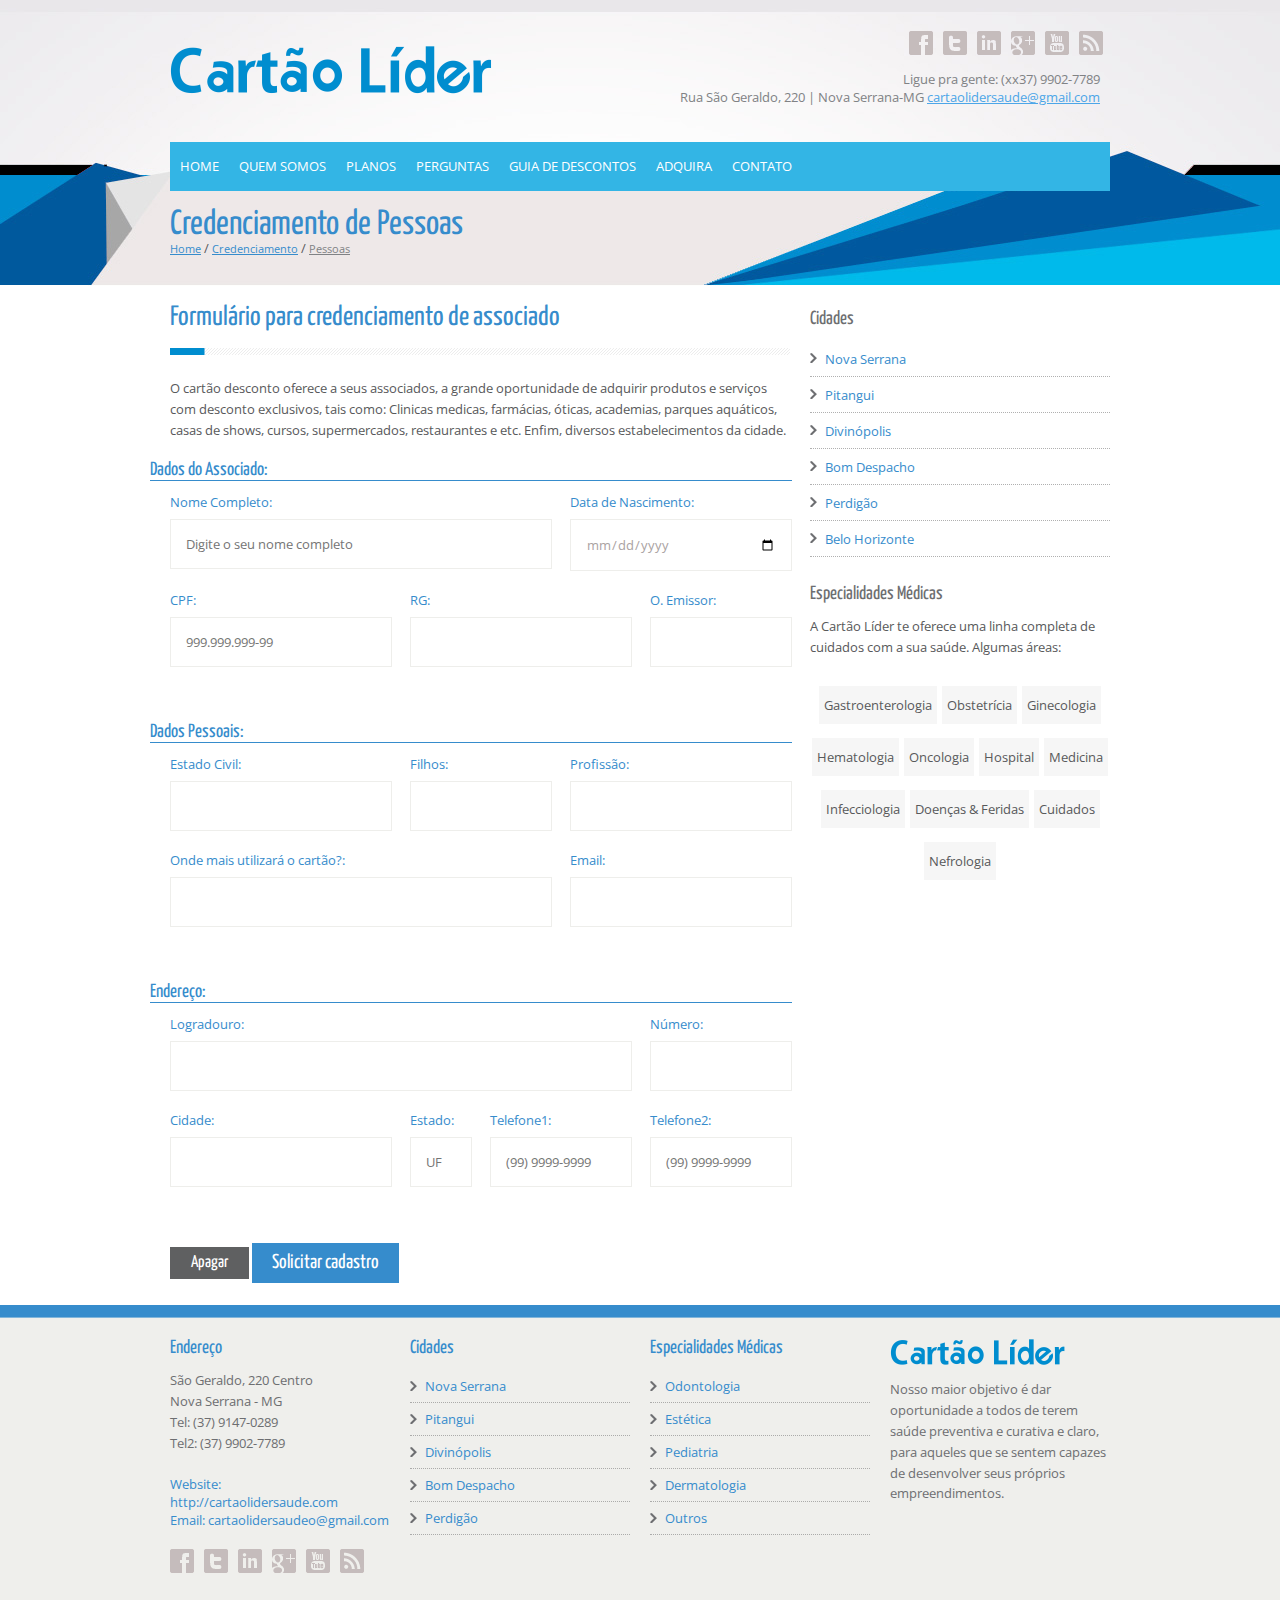
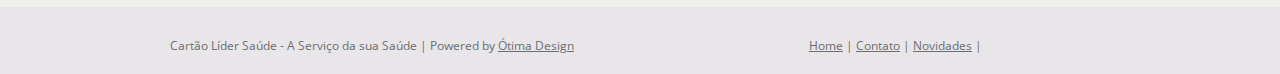
<file: pessoas.html>
<!DOCTYPE HTML>
<html lang="en-US">
<head>
	<title>Cartão Líder Sáude - A serviço de sua saúde</title>
	<meta charset="UTF-8">
	<meta name="viewport" content="width=device-width,initial-scale=1.0,user-scalable=no"/>
	<link rel="stylesheet" href="style.css">
	<link rel="icon" href="favicon.ico" type="image/x-icon"/>
	<link rel="shortcut icon" href="favicon.ico" type="image/x-icon"/>
	<script src="http://code.jquery.com/jquery-1.8.2.js"></script>
	<script src="js/bootstrap.min.js"></script>
	<script src="js/jquery.color.js"></script>
	<script src="js/custom.js"></script>
	<!--[if IE]><script src="http://html5shiv.googlecode.com/svn/trunk/html5.js"></script><![endif]-->
	<script src="js/jquery-easing-1.3.js" type="text/javascript"></script>
	<script src="js/layerslider.kreaturamedia.jquery.js" type="text/javascript"></script>
	<script type="text/javascript">
		$(document).ready(function(){
			$('#layerslider').layerSlider({
				autoStart : true,
				hoverPrevNext : false,
				animateFirstLayer	: false,
				thumbnailNavigation : false
			});
		});		
	</script>

	<script type="text/javascript">
    function formatar_mascara(src, mascara) {
        var campo = src.value.length;
        var saida = mascara.substring(0,1);
        var texto = mascara.substring(campo);
        if(texto.substring(0,1) != saida) {
            src.value += texto.substring(0,1);
        }
    }
    </script> 
   
</head>
<body>
<div id="wrapper">
	<header id="header" class="container-fluid">
	  <div class="header-bg">
		<div class="container">
			<div class="decoration dec-left visible-desktop"></div>
			<div class="decoration dec-right visible-desktop"></div>	  
			<div class="row">
				<div id="logo" class="span3"><a href="index.html"><img src="images/logo.png" alt="Cartão Líder"/></a></div>
				<div class="span9">
					<!-- Social Icons -->
					<ul class="social-icons">
						<li class="facebook"><a href="#">Facebook</a></li>
						<li class="twitter"><a href="#">Twitter</a></li>
						<li class="linkedin"><a href="#">LinkedIn</a></li>
						<li class="googleplus"><a href="#">GooglePlus</a></li>
						<li class="youtube"><a href="#">youtube</a></li>
						<li class="rss"><a href="#">Rss</a></li>
					</ul>	
					<!-- Contact Details -->
					<div class="contact-details visible-desktop">
						<ul>
							<li>Ligue pra gente: (xx37) 9902-7789</li>
							<li>Rua São Geraldo, 220 | Nova Serrana-MG <a href="mailto:cartaolidersaude@gmail.com">cartaolidersaude@gmail.com</a></li>
						</ul>
					</div>			
					<!-- Search Form -->
		
				</div>	
			</div>
			<div class="row">
				<div class="span12">
					<div class="select-menu hidden-desktop">
						<select id="selectMenu">
							<option value="index.html">Home</option>						
							<option value="about.html">Quem somos</option>
                            <option value="perguntas.html">Perguntas</option>
                            <option value="construcao.html">Planos</option>
                            <option value="construcao.html">Guia de Descontos</option>						
							<option value="perguntas.html">Perguntas</option>					
							<option selected value="pessoas.html">Para Pessoas</option>
                            <option value="empresas.html">Para Empresas</option>								
							<option value="contato.html">Contato</option>
						</select>
					</div>
					<ul id="menu" class="visible-desktop">
						<li><a href="index.html">HOME</a></li>
						<li><a href="about.html">QUEM SOMOS</a></li>
                        <li><a href="construcao.html">PLANOS</a></li>
						<li><a href="perguntas.html">PERGUNTAS</a></li>
						<li>
							<a href="guia/index.php">GUIA DE DESCONTOS</a>
							<ul> 
								<li><a href="/guia/novaserrana.php">Nova Serrana</a></li>
								<li><a href="/guia/belohorizonte.php">Belo Horizonte</a></li>
								<li><a href="/guia/bomdespacho.php">Bom Despacho</a></li>
								<li><a href="/guia/divinopolis.php">Divinópolis</a></li>
								<li><a href="/guia/leandroferreira.php">Leandro Ferreira</a></li>
								<li><a href="/guia/parademinas.php">Pará de Minas</a></li>
                                <li><a href="/guia/perdigao.php">Perdigão</a></li>
                                <li><a href="/guia/pitangui.php">Pitangui</a></li>
							</ul>
						</li>
                        <li>
                        	<a href="credenciamento.html">ADQUIRA</a>
                            <ul>
                            	<li><a href="pessoas.html">Para Pessoas</a></li>
								<li><a href="empresas.html">Para Empresas</a></li>
                            </ul>
                        </li> 
						<li><a href="contato.html">CONTATO</a></li> 
					</ul>
				</div>
			</div>
			<div class="row visible-desktop">
				<div class="span12 main-slider"><!-- SLIDER --></div>
			</div>
		</div>
	  </div>
	</header>
	<section id="content" class="container-fluid">
	<div class="container">
		<div id="headline-page" class="hidden-phone hidden-tablet">
			<h1>Credenciamento de Pessoas</h1>
			<div id="crumbs"><a href="index.html">Home</a> / <a href="credenciamento.html">Credenciamento</a> / <a href="pessoas.html" class="active">Pessoas</a></div> 
		</div>
		<div class="row">
        	<div class="span8">
				<div class="title"><h2>Formulário para credenciamento de associado</h2></div>
				<p>O cartão desconto oferece a seus associados, a grande oportunidade de adquirir produtos e serviços com desconto exclusivos, tais como: Clinicas medicas, farmácias, óticas, academias, parques aquáticos, casas de shows, cursos, supermercados, restaurantes e etc. Enfim, diversos estabelecimentos da cidade.</p>
            <form action="confirmacao_pessoas.php" method="POST">
				<div class="row">
                <div class="subtitle"><h4>Dados do Associado:</br><hr align="center" width="100%" size="1" color="#368ccc" /></h4></div>
                    <div class="span5">
						<div class="form-padding">
							<label for="f1">Nome Completo:</label>
							<input type="text" required placeholder="Digite o seu nome completo" name="nome" id="f1" class="form-text" value=""/>
						</div>
					</div>
                    <div class="span3">
						<div class="form-padding">
							<label for="f2">Data de Nascimento:</label>
							<input type="date" required placeholder="12/12/2012"  name="datanascimento" id="f2" class="form-text" value="" size="40"/>
						</div>
                    </div>
                    <div class="span3">
						<div class="form-padding">
							<label for="f3">CPF:</label>
							<input type="text" required placeholder="999.999.999-99" maxlength="14" onkeypress="formatar_mascara(this, '###.###.###-##')" name="cpf" id="f3" class="form-text" value="" size=""/>
						</div>
					</div>
                    <div class="span3">
						<div class="form-padding">
							<label for="f4">RG:</label>
							<input type="text" required name="rg" id="f4" class="form-text" value="" size=""/>
                        </div>
                    </div>
                    <div class="span2">
						<div class="form-padding">
							<label for="f5">O. Emissor:</label>
							<input type="text" required name="oemissor" id="f5" class="form-text" value="" size=""/>
						</div>
					</div>
				</div>
                </br>&nbsp
                <div class="row">
                <div class="subtitle"><h4>Dados Pessoais:</br><hr align="center" width="100%" size="1" color="#368ccc" /></h4></div>
                    <div class="span3">
						<div class="form-padding">
							<label for="f6">Estado Civil:</label>
							<input type="text" required name="status" id="f6" class="form-text" value=""/>
						</div>
					</div>
                    <div class="span2">
						<div class="form-padding">
							<label for="f7">Filhos:</label>
							<input type="number" name="filhos" id="f7" class="form-text" value="" size="40"/>
						</div>
                    </div>
                    <div class="span3">
						<div class="form-padding">
							<label for="f8">Profissão:</label>
							<input type="text" required name="profissao" id="f8" class="form-text" value="" size=""/>
						</div>
					</div>
                    <div class="span5">
						<div class="form-padding">
							<label for="f9">Onde mais utilizará o cartão?:</label>
							<input type="text" required name="finalidade" id="f9" class="form-text" value="" size=""/>
                        </div>
                    </div>
                    <div class="span3">
						<div class="form-padding">
							<label for="f10">Email:</label>
							<input type="email" required name="email" id="f10" class="form-text" value="" size=""/>
						</div>
					</div>
				</div>
                </br>&nbsp
                <div class="row">
                <div class="subtitle"><h4>Endereço:</br><hr align="center" width="100%" size="1" color="#368ccc" /></h4></div>
                    <div class="span6">
						<div class="form-padding">
							<label for="f11">Logradouro:</label>
							<input type="text" required name="logradouro" id="f11" class="form-text" value=""/>
						</div>
					</div>
                    <div class="span2">
						<div class="form-padding">
							<label for="f12">Número:</label>
							<input type="number" required name="numero" id="f12" class="form-text" value="" size="40"/>
						</div>
                    </div>
                    <div class="span3">
						<div class="form-padding">
							<label for="f13">Cidade:</label>
							<input type="text" required name="cidade" id="f13" class="form-text" value=""/>
						</div>
					</div>
                    <div class="span1">
						<div class="form-padding">
							<label for="f14">Estado:</label>
							<input type="text" required placeholder="UF" name="uf" id="f14" class="form-text" value="" size=""/>
						</div>
                    </div>
                    <div class="span2">
						<div class="form-padding">
							<label for="f15">Telefone1:</label>
							<input type="tel" required placeholder="(99) 9999-9999" maxlength="12" onkeypress="formatar_mascara(this, '## ####-####')" name="tel1" id="f15" class="form-text" value="" size=""/>
						</div>
					</div>
                    <div class="span2">
						<div class="form-padding">
							<label for="f16">Telefone2:</label>
							<input type="tel" required placeholder="(99) 9999-9999" maxlength="12" onkeypress="formatar_mascara(this, '## ####-####')" name="tel2" id="f16" class="form-text" value="" size=""/>
                        </div>
                    </div>
				</div>
                </br>&nbsp
                <div class="row">
					<div class="span8">
						<div class="form-padding">
                            <input type="reset" class="button gray small" value="Apagar" /> 
							<input type="submit" class="button blue medium" value="Solicitar cadastro"/>
						</div>
					</div>
				</div>				
				</form>
			</div>
			<div class="span4">
				<div class="headline"><h4>Cidades</h4></div>
				<ul class="link-list">  
					<li><a href="novaserrana.html">Nova Serrana</a></li>
					<li><a href="pitangui.html">Pitangui</a></li>
					<li><a href="divinopolis.html">Divinópolis</a></li>
					<li><a href="bomdespacho.html">Bom Despacho</a></li>
					<li><a href="perdigao.html">Perdigão</a></li>
					<li><a href="belohorizonte.html">Belo Horizonte</a></li>
				</ul>
				<div class="headline"><h4>Especialidades Médicas</h4></div>
				<p>A Cartão Líder te oferece uma linha completa de cuidados com a sua saúde. Algumas áreas:</p>
				<div class="tagcloud">
					<a href="#">Gastroenterologia</a>
					<a href="#">Obstetrícia</a>
					<a href="#">Ginecologia</a>
					<a href="#">Hematologia</a>
					<a href="#">Oncologia</a>
					<a href="#">Hospital</a>
					<a href="#">Medicina</a>
					<a href="#">Infecciologia</a>
					<a href="#">Doenças & Feridas</a>
					<a href="#">Cuidados</a>
					<a href="#">Nefrologia</a>
				</div>				
			</div>
		</div>
	</div>
	</section>
</div>

<footer id="footer" class="container-fluid">
	<div class="container">
		<section class="row">
			<article class="span3">
				<h3 class="title">Endereço</h3>
				<p>São Geraldo, 220 Centro</br>
                Nova Serrana - MG<br/> 
				Tel: (37) 9147-0289<br/>  
				Tel2: (37) 9902-7789</p>
				<div class="link">
					Website: <a href="http://cartaolidersaude.com">http://cartaolidersaude.com</a><br>
					Email: <a href="mailto:cartaolidersaudeo@gmail.com<">cartaolidersaudeo@gmail.com</a>				</div>
				<ul class="social-icons">
					<li class="facebook"><a href="#">Facebook</a></li>
					<li class="twitter"><a href="#">Twitter</a></li>
					<li class="linkedin"><a href="#">LinkedIn</a></li>
					<li class="googleplus"><a href="#">GooglePlus</a></li>
					<li class="youtube"><a href="#">youtube</a></li>
					<li class="rss"><a href="#">Rss</a></li>
				</ul>	
			</article>
			<article class="span3 navblock">
				<h3 class="title">Cidades</h3>
				<ul> 
					<li><a href="#">Nova Serrana</a></li>
					<li><a href="#">Pitangui</a></li>
					<li><a href="#">Divinópolis</a></li>
					<li><a href="#">Bom Despacho</a></li>
					<li><a href="#">Perdigão</a></li>
				</ul>
			</article>
			<article class="span3 navblock">
				<h3 class="title">Especialidades Médicas</h3>
				<ul> 
					<li><a href="#">Odontologia</a></li>
					<li><a href="#">Estética</a></li>
					<li><a href="#">Pediatria</a></li>
					<li><a href="#">Dermatologia </a></li>
					<li><a href="#">Outros</a></li>
				</ul>
			</article>
			<article class="span3">
				<img alt="" src="images/logofooter.png" class="slogo"/>
				<p>Nosso maior objetivo é dar oportunidade a todos de terem saúde preventiva e curativa e claro, para aqueles que se sentem capazes de desenvolver seus próprios empreendimentos. </p>
			</article>
  </section>
		<div class="back-top up"><a href="#top"></a></div>
	</div>
</footer>
<footer class="footer-line container-fluid">
	<div class="container">
		<div class="row-fluid">
			<div class="span8 alignleft">Cartão Líder Saúde - A Serviço da sua Saúde | Powered by <a href="#">Ótima Design</a></div>
			<div class="span4 alignright hidden-phone"><a href="index.html">Home</a> | <a href="contato.html">Contato</a> | <a href="Blog_Large_Image.html">Novidades</a> | <a href="#top" class="top up">Top</a></div>
		</div>
	</div>
</footer>
</div>
</div></body>
</html>
</file>
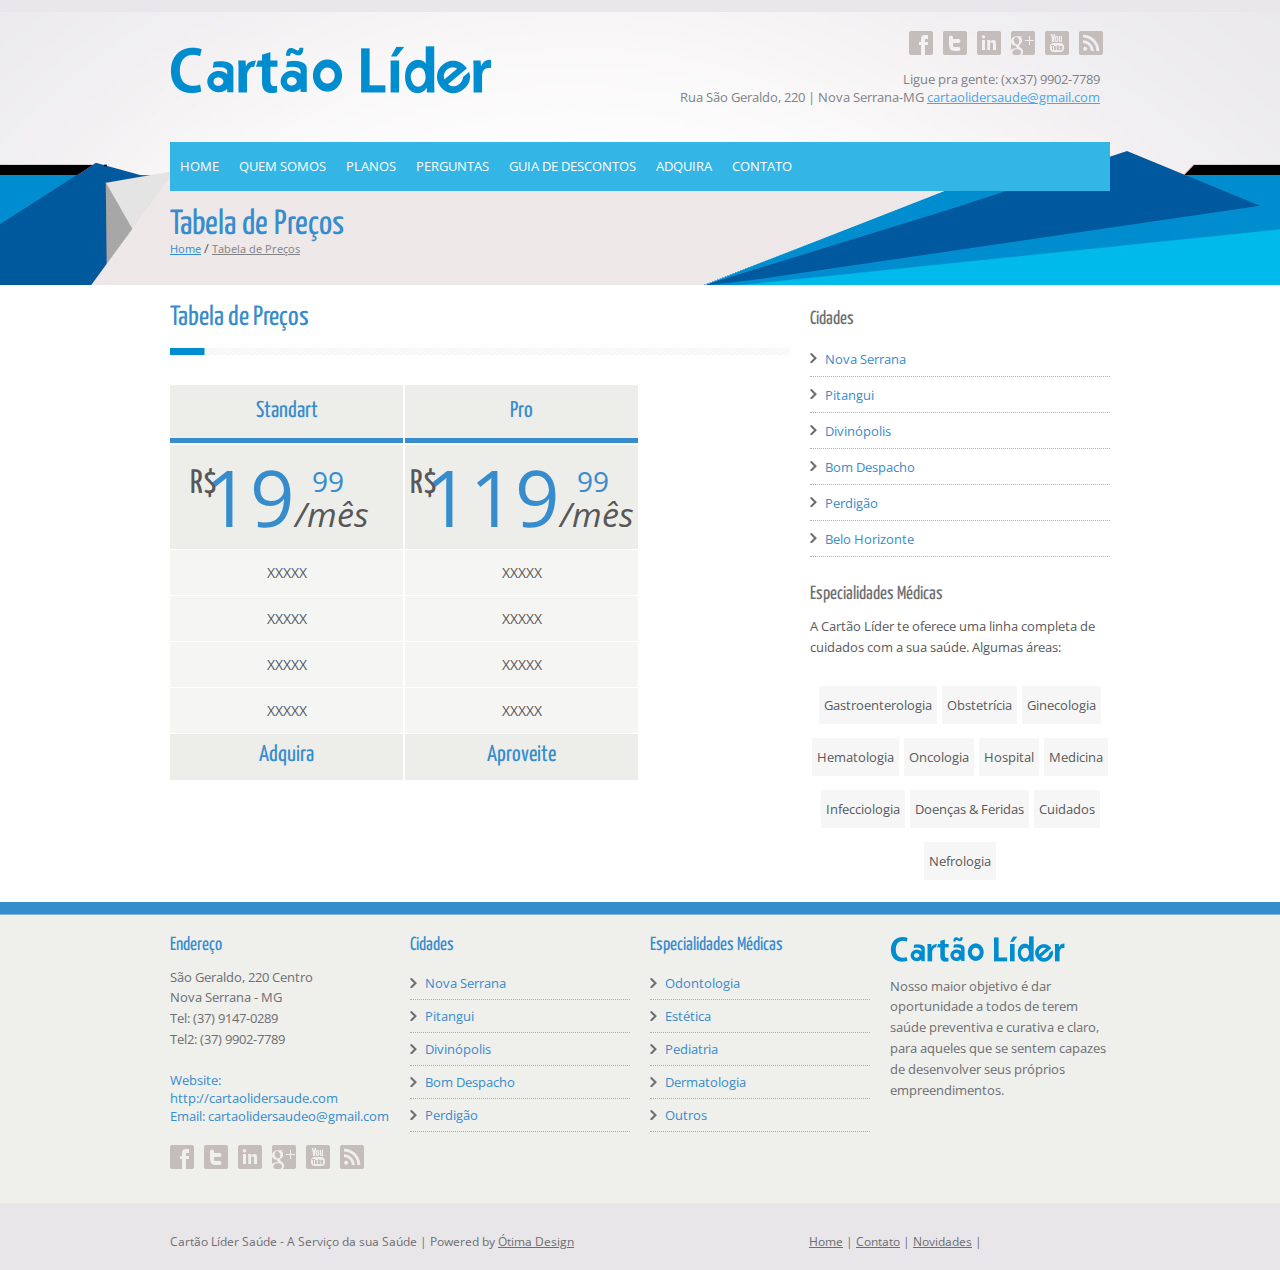
<file: planos.html>
<!DOCTYPE HTML>
<html lang="en-US">
<head>
	<title>Cartão Líder Saúde - A serviço da sua saúde</title>
	<meta charset="UTF-8">
	<meta name="viewport" content="width=device-width,initial-scale=1.0,user-scalable=no"/>
	<link rel="stylesheet" href="style.css">
	<link rel="icon" href="favicon.ico" type="image/x-icon"/>
	<link rel="shortcut icon" href="favicon.ico" type="image/x-icon"/>
	<script src="http://code.jquery.com/jquery-1.8.2.js"></script>
	<script src="js/bootstrap.min.js"></script>
	<script src="js/jquery.color.js"></script>
	<script src="js/custom.js"></script>
	<!--[if IE]><script src="http://html5shiv.googlecode.com/svn/trunk/html5.js"></script><![endif]-->
	<script src="js/jquery-easing-1.3.js" type="text/javascript"></script>
</head>
<body><div id="wrapper"><div class="ovvv"></div>
	<header id="header" class="container-fluid">
	  <div class="header-bg">
		<div class="container">
			<div class="decoration dec-left visible-desktop"></div>
			<div class="decoration dec-right visible-desktop"></div>	  
			<div class="row">
				<div id="logo" class="span3"><a href="index.html"><img src="images/logo.png" alt="Cartao Líder"/></a></div>
				<div class="span9">
					<!-- Social Icons -->
					<ul class="social-icons">
						<li class="facebook"><a href="#">Facebook</a></li>
						<li class="twitter"><a href="#">Twitter</a></li>
						<li class="linkedin"><a href="#">LinkedIn</a></li>
						<li class="googleplus"><a href="#">GooglePlus</a></li>
						<li class="youtube"><a href="#">youtube</a></li>
						<li class="rss"><a href="#">Rss</a></li>
					</ul>	
					<!-- Contact Details -->
					<div class="contact-details visible-desktop">
						<ul>
							<li>Ligue pra gente: (xx37) 9902-7789</li>
							<li>Rua São Geraldo, 220 | Nova Serrana-MG <a href="mailto:cartaolidersaude@gmail.com">cartaolidersaude@gmail.com</a></li>
						</ul>
					</div>			
					<!-- Search Form -->		
				</div>	
			</div>
			<div class="row">
				<div class="span12">
					<div class="select-menu hidden-desktop">
						<select id="selectMenu">
							<option value="index.html">Home</option>						
							<option value="about.html">Quem somos</option>
                            <option value="perguntas.html">Perguntas</option>
                            <option selected value="construcao.html">Planos</option>
                            <option value="construcao.html">Guia de Descontos</option>						
							<option value="perguntas.html">Perguntas</option>					
							<option value="pessoas.html">Para Pessoas</option>
                            <option value="empresas.html">Para Empresas</option>								
							<option value="contato.html">Contato</option>
						</select>
					</div>
					<ul id="menu" class="visible-desktop">
						<li><a href="index.html">HOME</a></li>
						<li><a href="about.html">QUEM SOMOS</a></li>
                        <li><a href="construcao.html">PLANOS</a></li>
						<li><a href="perguntas.html">PERGUNTAS</a></li>
						<li>
							<a href="guia/index.php">GUIA DE DESCONTOS</a>
							<ul> 
								<li><a href="/guia/novaserrana.php">Nova Serrana</a></li>
								<li><a href="/guia/belohorizonte.php">Belo Horizonte</a></li>
								<li><a href="/guia/bomdespacho.php">Bom Despacho</a></li>
								<li><a href="/guia/divinopolis.php">Divinópolis</a></li>
								<li><a href="/guia/leandroferreira.php">Leandro Ferreira</a></li>
								<li><a href="/guia/parademinas.php">Pará de Minas</a></li>
                                <li><a href="/guia/perdigao.php">Perdigão</a></li>
                                <li><a href="/guia/pitangui.php">Pitangui</a></li>
							</ul>
						</li>
                        <li>
                        	<a href="credenciamento.html">ADQUIRA</a>
                            <ul>
                            	<li><a href="pessoas.html">Para Pessoas</a></li>
								<li><a href="empresas.html">Para Empresas</a></li>
                            </ul>
                        </li> 
						<li><a href="contato.html">CONTATO</a></li> 
					</ul>
				</div>
			</div>
			<div class="row visible-desktop">
				<div class="span12 main-slider"><!-- SLIDER --></div>
			</div>
		</div>
	  </div>
	</header>
	<section id="content" class="container-fluid">
	<div class="container">
		<div id="headline-page" class="hidden-phone hidden-tablet">
			<h1>Tabela de Preços</h1>
			<div id="crumbs"><a href="index.html">Home</a> / <a href="planos.html" class="active">Tabela de Preços</a></div> 
		</div>
		<div class="row">
			<div class="span8">
				<div class="title"><h2>Tabela de Preços</h2></div>
				
                <div class="pricecolumn">
					<ul class="col odd">
						<li class="title-td"><h3>Standart</h3></li>
						<li class="price-td">
						<span class="number">
							<span class="dollar">R$</span>19<span class="cents">99</span><span class="time">/mês</span>
						</span>
						</li>
						<li>XXXXX</li>
						<li>XXXXX</li>
						<li>XXXXX</li>
						<li>XXXXX</li>
						<li class="button-td"><a href="pessoas.html" class="button-price">Adquira</a></li>
					</ul>	
				</div>
                
				<div class="pricecolumn">
					<ul class="col odd">
						<li class="title-td"><h3>Pro</h3></li>
						<li class="price-td">
						<span class="number">
							<span class="dollar">R$</span>119<span class="cents">99</span><span class="time">/mês</span>
						</span>
						</li>
						<li>XXXXX</li>
						<li>XXXXX</li>
						<li>XXXXX</li>
						<li>XXXXX</li>
						<li class="button-td"><a href="pessoas.html" class="button-price">Aproveite</a></li>
					</ul>	
				</div>
                
			</div>
			<div class="span4">
				<div class="headline"><h4>Cidades</h4></div>
				<ul class="link-list">  
					<li><a href="construcao.html">Nova Serrana</a></li>
					<li><a href="construcao.html">Pitangui</a></li>
					<li><a href="construcaos.html">Divinópolis</a></li>
					<li><a href="construcao.html">Bom Despacho</a></li>
					<li><a href="construcao.html">Perdigão</a></li>
					<li><a href="construcao.html">Belo Horizonte</a></li>
				</ul>
				<div class="headline"><h4>Especialidades Médicas</h4></div>
				<p>A Cartão Líder te oferece uma linha completa de cuidados com a sua saúde. Algumas áreas:</p>
				<div class="tagcloud">
					<a href="#">Gastroenterologia</a>
					<a href="#">Obstetrícia</a>
					<a href="#">Ginecologia</a>
					<a href="#">Hematologia</a>
					<a href="#">Oncologia</a>
					<a href="#">Hospital</a>
					<a href="#">Medicina</a>
					<a href="#">Infecciologia</a>
					<a href="#">Doenças & Feridas</a>
					<a href="#">Cuidados</a>
					<a href="#">Nefrologia</a>
				</div>				
			</div>
		</div>
	</div>
	</section>
</div>

<footer id="footer" class="container-fluid">
	<div class="container">
		<section class="row">
			<article class="span3">
				<h3 class="title">Endereço</h3>
				<p>São Geraldo, 220 Centro</br>
                Nova Serrana - MG<br/> 
				Tel: (37) 9147-0289<br/>  
				Tel2: (37) 9902-7789</p>
				<div class="link">
					Website: <a href="http://cartaolidersaude.com">http://cartaolidersaude.com</a><br>
					Email: <a href="mailto:cartaolidersaudeo@gmail.com<">cartaolidersaudeo@gmail.com</a>				</div>
				<ul class="social-icons">
					<li class="facebook"><a href="#">Facebook</a></li>
					<li class="twitter"><a href="#">Twitter</a></li>
					<li class="linkedin"><a href="#">LinkedIn</a></li>
					<li class="googleplus"><a href="#">GooglePlus</a></li>
					<li class="youtube"><a href="#">youtube</a></li>
					<li class="rss"><a href="#">Rss</a></li>
				</ul>	
			</article>
			<article class="span3 navblock">
				<h3 class="title">Cidades</h3>
				<ul> 
					<li><a href="#">Nova Serrana</a></li>
					<li><a href="#">Pitangui</a></li>
					<li><a href="#">Divinópolis</a></li>
					<li><a href="#">Bom Despacho</a></li>
					<li><a href="#">Perdigão</a></li>
				</ul>
			</article>
			<article class="span3 navblock">
				<h3 class="title">Especialidades Médicas</h3>
				<ul> 
					<li><a href="#">Odontologia</a></li>
					<li><a href="#">Estética</a></li>
					<li><a href="#">Pediatria</a></li>
					<li><a href="#">Dermatologia </a></li>
					<li><a href="#">Outros</a></li>
				</ul>
			</article>
			<article class="span3">
				<img alt="" src="images/logofooter.png" class="slogo"/>
				<p>Nosso maior objetivo é dar oportunidade a todos de terem saúde preventiva e curativa e claro, para aqueles que se sentem capazes de desenvolver seus próprios empreendimentos. </p>
			</article>
    </section>
		<div class="back-top up"><a href="#top"></a></div>
	</div>
</footer>
<footer class="footer-line container-fluid">
	<div class="container">
		<div class="row-fluid">
			<div class="span8 alignleft">Cartão Líder Saúde - A Serviço da sua Saúde | Powered by <a href="#">Ótima Design</a></div>
			<div class="span4 alignright hidden-phone"><a href="index.html">Home</a> | <a href="contato.html">Contato</a> | <a href="Blog_Large_Image.html">Novidades</a> | <a href="#top" class="top up">Top</a></div>
		</div>
	</div>
</footer>
</body>
</html>
</file>
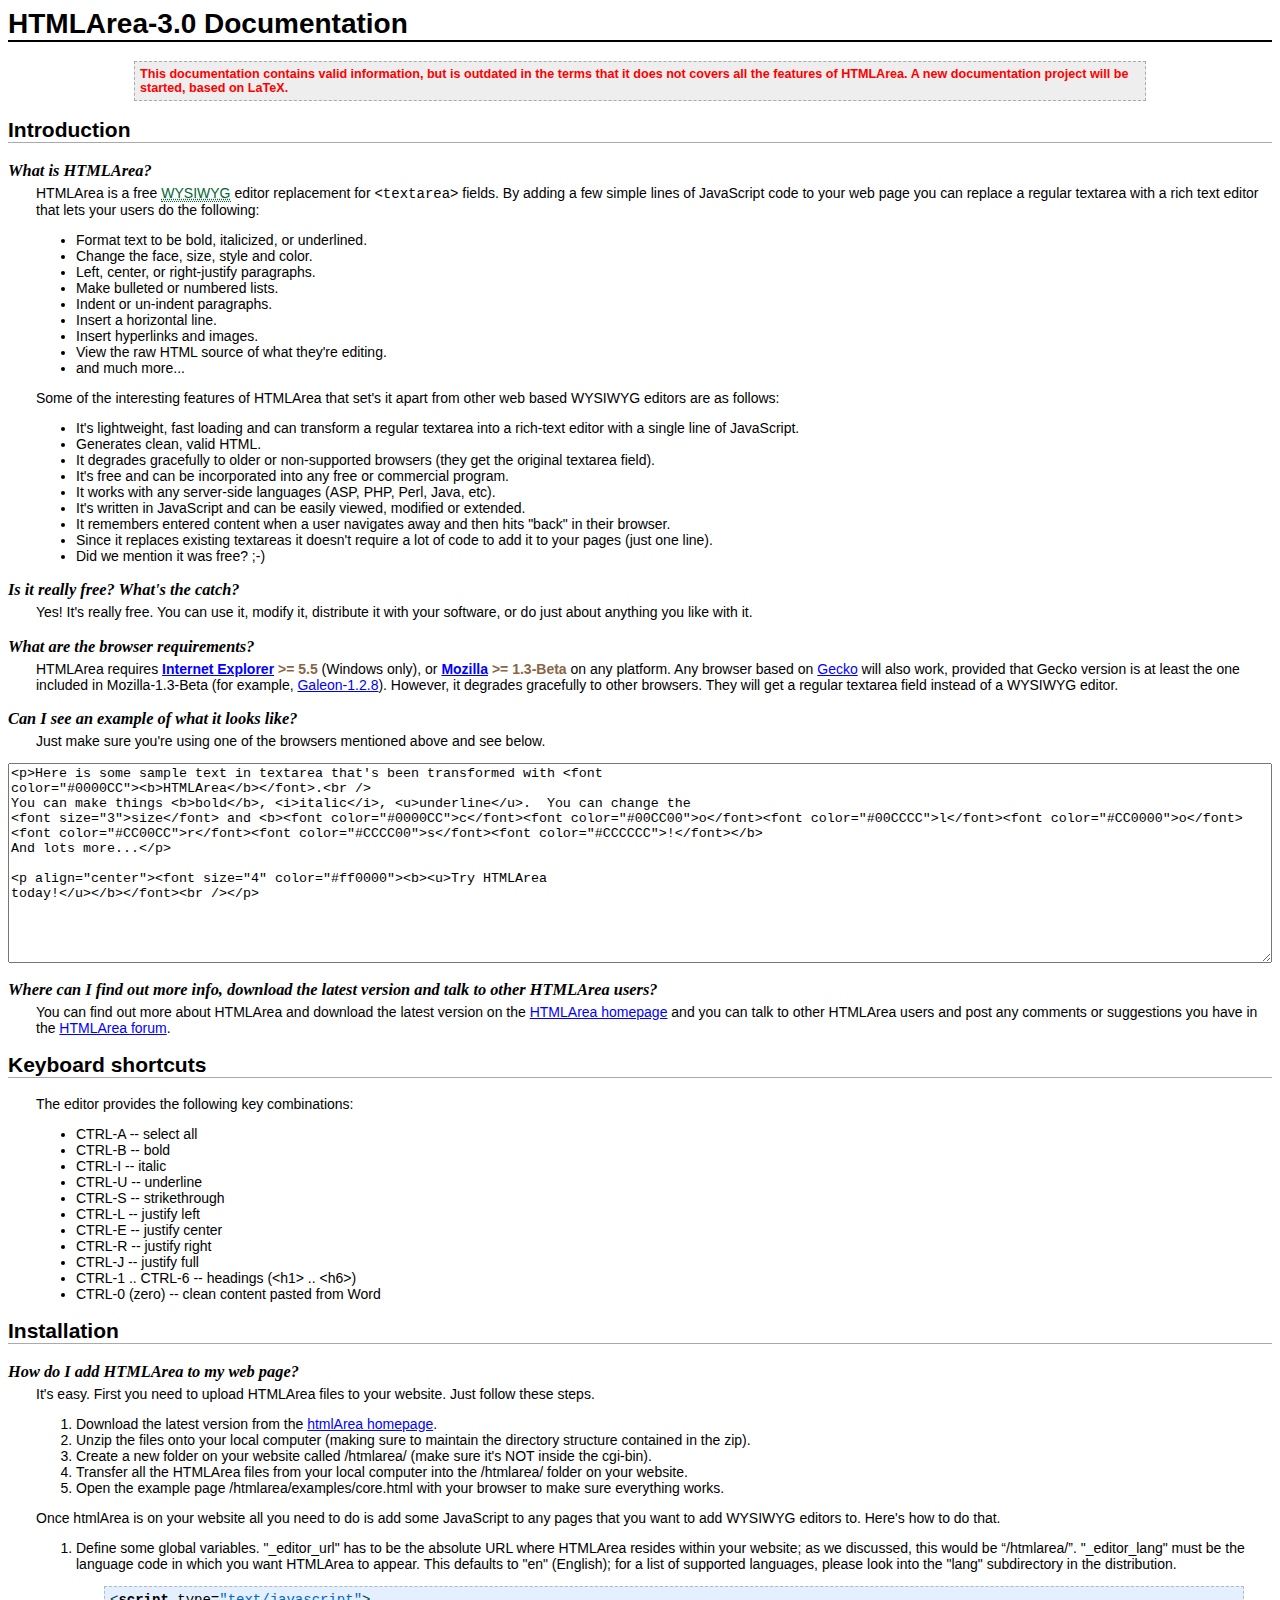
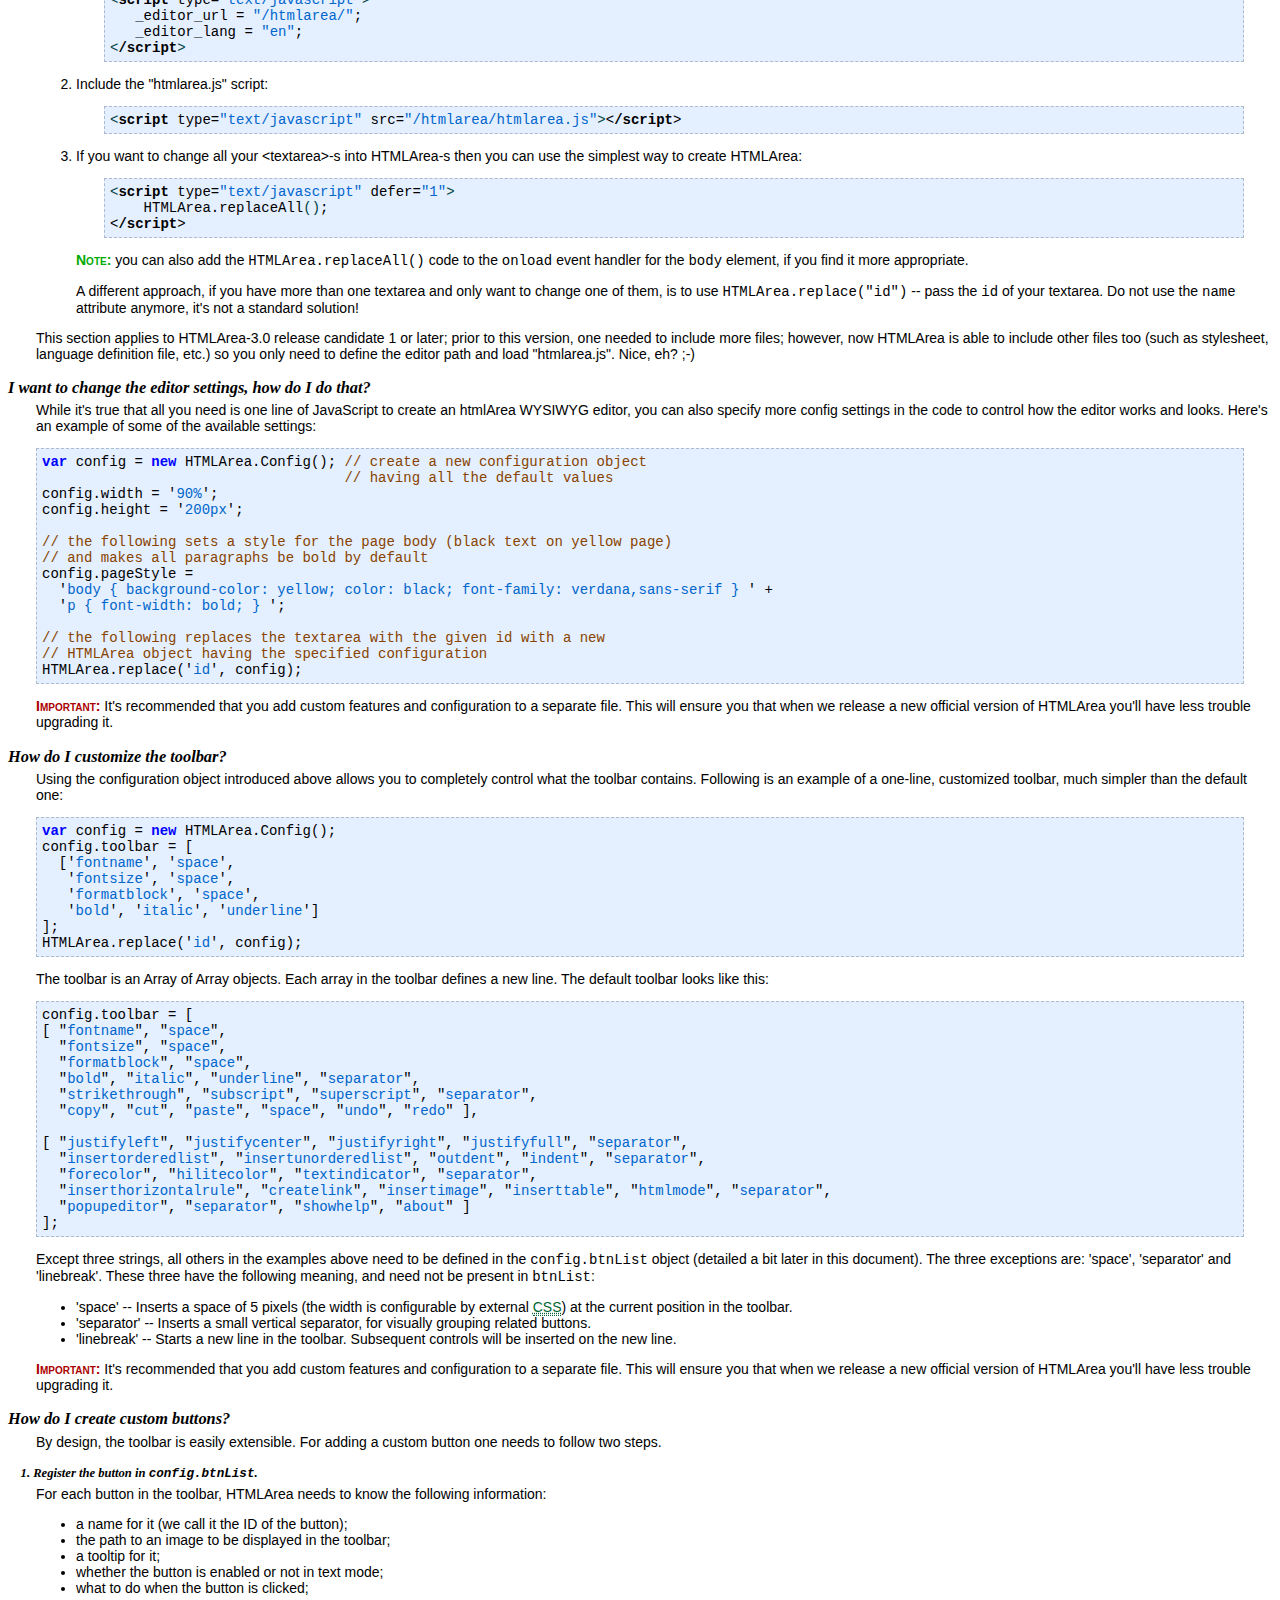
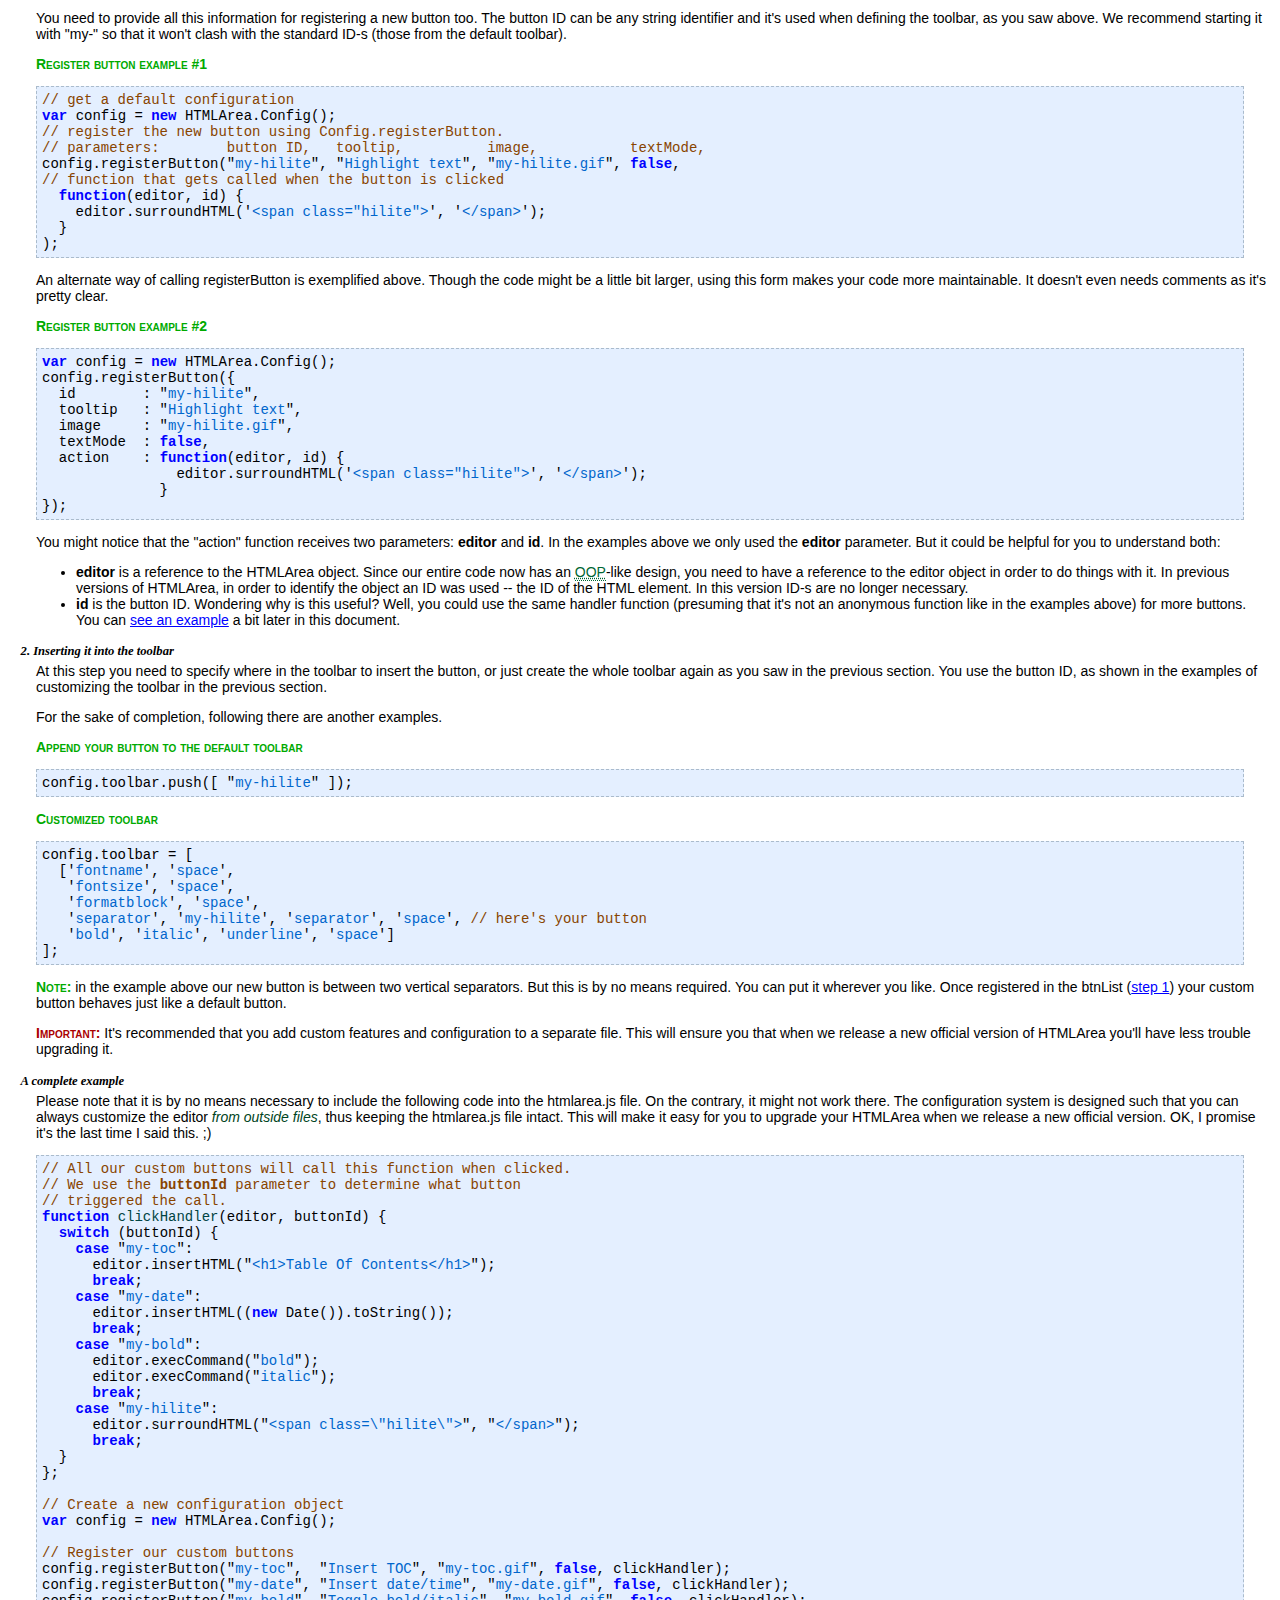
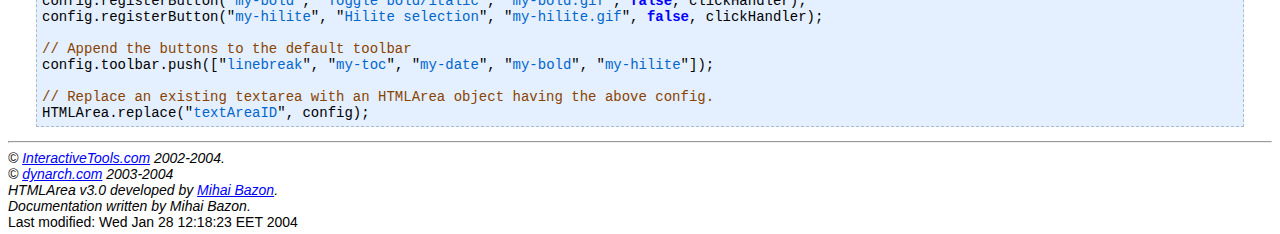
<file: guia/admin/htmlarea/reference.html>
<!DOCTYPE HTML PUBLIC "-//IETF//DTD HTML 3.2//EN">
<html> <head>
<meta http-equiv="Content-Type" content="text/html; charset=utf-8" />
<title>HTMLArea-3.0 Reference</title>

<style type="text/css">
  @import url(htmlarea.css);
  body { font: 14px verdana,sans-serif; background: #fff; color: #000; }
  h1, h2 { font-family:tahoma,sans-serif; }
  h1 { border-bottom: 2px solid #000; }
  h2 { border-bottom: 1px solid #aaa; }
  h3, h4 { margin-bottom: 0px; font-family: Georgia,serif; font-style: italic; }
  h4 { font-size: 90%; margin-left: 1em; }
  acronym { border-bottom: 1px dotted #063; color: #063; }
  p { margin-left: 2em; margin-top: 0.3em; }
  li p { margin-left: 0px; }
  .abstract { padding: 5px; margin: 0px 10em; font-size: 90%; border: 1px dashed #aaa; background: #eee;}
  li { margin-left: 2em; }
  em { color: #042; }
  a { color: #00f; }
  a:hover { color: #f00; }
  a:active { color: #f80; }
  span.browser { font-weight: bold; color: #864; }
  .fixme { font-size: 20px; font-weight: bold; color: red; background: #fab;
padding: 5px; text-align: center; }
  .code {
   background: #e4efff; padding: 5px; border: 1px dashed #abc; margin-left: 2em; margin-right: 2em;
   font-family: fixed,"lucidux mono","andale mono","courier new",monospace;
  }
  .note, .warning { font-weight: bold; color: #0a0; font-variant: small-caps; }
  .warning { color: #a00; }

.string {
  color: #06c;
} /* font-lock-string-face */
.comment {
  color: #840;
} /* font-lock-comment-face */
.variable-name {
  color: #000;
} /* font-lock-variable-name-face */
.type {
  color: #008;
  font-weight: bold;
} /* font-lock-type-face */
.reference {
  color: #048;
} /* font-lock-reference-face */
.preprocessor {
  color: #808;
} /* font-lock-preprocessor-face */
.keyword {
  color: #00f;
  font-weight: bold;
} /* font-lock-keyword-face */
.function-name {
  color: #044;
} /* font-lock-function-name-face */
.html-tag {
  font-weight: bold;
} /* html-tag-face */
.html-helper-italic {
  font-style: italic;
} /* html-helper-italic-face */
.html-helper-bold {
  font-weight: bold;
} /* html-helper-bold-face */

</style>

<script type="text/javascript">
  _editor_url = './';
  _editor_lang = 'en';
</script>
<script type="text/javascript" src="htmlarea.js"></script>
<script type="text/javascript" src="dialog.js"></script>
<script tyle="text/javascript" src="lang/en.js"></script>

</head>

<body onload="HTMLArea.replace('TA')">


<h1>HTMLArea-3.0 Documentation</h1>

<div class="abstract" style="color: red; font-weight: bold">

      This documentation contains valid information, but is outdated in the
      terms that it does not covers all the features of HTMLArea.  A new
      documentation project will be started, based on LaTeX.

</div>


<h2>Introduction</h2>

<h3>What is HTMLArea?</h3>

<p>HTMLArea is a free <acronym title="What You See Is What You Get"
>WYSIWYG</acronym> editor replacement for <code>&lt;textarea&gt;</code>
fields.  By adding a few simple lines of JavaScript code to your web page
you can replace a regular textarea with a rich text editor that lets your
users do the following:</p>

<ul>
  <li>Format text to be bold, italicized, or underlined.</li>
  <li>Change the face, size, style and color.</li>
  <li>Left, center, or right-justify paragraphs.</li>
  <li>Make bulleted or numbered lists.</li>
  <li>Indent or un-indent paragraphs.</li>
  <li>Insert a horizontal line.</li>
  <li>Insert hyperlinks and images.</li>
  <li>View the raw HTML source of what they're editing.</li>
  <li>and much more...</li>
</ul>

<p>Some of the interesting features of HTMLArea that set's it apart from
other web based WYSIWYG editors are as follows:</p>

<ul>
  <li>It's lightweight, fast loading and can transform a regular textarea
  into a rich-text editor with a single line of JavaScript.</li>
  <li>Generates clean, valid HTML.</li>
  <li>It degrades gracefully to older or non-supported browsers
  (they get the original textarea field).</li>
  <li>It's free and can be incorporated into any free or commercial
  program.</li>
  <li>It works with any server-side languages (ASP, PHP, Perl, Java,
  etc).</li>
  <li>It's written in JavaScript and can be easily viewed, modified or
  extended.</li>
  <li>It remembers entered content when a user navigates away and then hits
  "back" in their browser.</li>
  <li>Since it replaces existing textareas it doesn't require a lot of code
  to add it to your pages (just one line).</li>
  <li>Did we mention it was free? ;-)</li>
</ul>

<h3>Is it really free?  What's the catch?</h3>

<p>Yes! It's really free. You can use it, modify it, distribute it with your
software, or do just about anything you like with it.</p>

<h3>What are the browser requirements?</h3>

<p>HTMLArea requires <span class="browser"><a
href="http://www.microsoft.com/ie">Internet Explorer</a> &gt;= 5.5</span>
(Windows only), or <span class="browser"><a
href="http://mozilla.org">Mozilla</a> &gt;= 1.3-Beta</span> on any platform.
Any browser based on <a href="http://mozilla.org/newlayout">Gecko</a> will
also work, provided that Gecko version is at least the one included in
Mozilla-1.3-Beta (for example, <a
href="http://galeon.sf.net">Galeon-1.2.8</a>).  However, it degrades
gracefully to other browsers. They will get a regular textarea field
instead of a WYSIWYG editor.</p>

<h3>Can I see an example of what it looks like?</h3>

<p>Just make sure you're using one of the browsers mentioned above and see
below.</p>

<form onsubmit="return false;">
<textarea id="TA" style="width: 100%; height: 15em;">
<p>Here is some sample text in textarea that's been transformed with <font
color="#0000CC"><b>HTMLArea</b></font>.<br />
You can make things <b>bold</b>, <i>italic</i>, <u>underline</u>.  You can change the
<font size="3">size</font> and <b><font color="#0000CC">c</font><font color="#00CC00">o</font><font color="#00CCCC">l</font><font color="#CC0000">o</font><font color="#CC00CC">r</font><font color="#CCCC00">s</font><font color="#CCCCCC">!</font></b>
And lots more...</p>

<p align="center"><font size="4" color="#ff0000"><b><u>Try HTMLArea
today!</u></b></font><br /></p>
</textarea>
</form>

<h3>Where can I find out more info, download the latest version and talk to
other HTMLArea users?</h3>

<p>You can find out more about HTMLArea and download the latest version on
the <a href="http://dynarch.com/htmlarea/">HTMLArea
homepage</a> and you can talk to other HTMLArea users and post any comments
or suggestions you have in the <a
href="http://www.interactivetools.com/iforum/Open_Source_C3/htmlArea_v3.0_-_Alpha_Release_F14/"
>HTMLArea forum</a>.</p>

<h2>Keyboard shortcuts</h2>

<p>The editor provides the following key combinations:</p>

<ul>
  <li>CTRL-A -- select all</li>
  <li>CTRL-B -- bold</li>
  <li>CTRL-I -- italic</li>
  <li>CTRL-U -- underline</li>
  <li>CTRL-S -- strikethrough</li>
  <li>CTRL-L -- justify left</li>
  <li>CTRL-E -- justify center</li>
  <li>CTRL-R -- justify right</li>
  <li>CTRL-J -- justify full</li>
  <li>CTRL-1 .. CTRL-6 -- headings (&lt;h1&gt; .. &lt;h6&gt;)</li>
  <li>CTRL-0 (zero) -- clean content pasted from Word</li>
</ul>

<h2>Installation</h2>

<h3>How do I add HTMLArea to my web page?</h3>

<p>It's easy.  First you need to upload HTMLArea files to your website.
Just follow these steps.</p>

<ol>
  <li>Download the latest version from the <a
  href="http://www.interactivetools.com/products/htmlarea/">htmlArea
  homepage</a>.</li>
  <li>Unzip the files onto your local computer (making sure to maintain the
  directory structure contained in the zip).</li>
  <li>Create a new folder on your website called /htmlarea/ (make sure it's
  NOT inside the cgi-bin).</li>
  <li>Transfer all the HTMLArea files from your local computer into the
  /htmlarea/ folder on your website.</li>
  <li>Open the example page /htmlarea/examples/core.html with your browser to make
  sure everything works.</li>
</ol>

<p>Once htmlArea is on your website all you need to do is add some
JavaScript to any pages that you want to add WYSIWYG editors to.  Here's how
to do that.</p>

<ol>

  <li>Define some global variables.  "_editor_url" has to be the absolute
  URL where HTMLArea resides within your
  website; as we discussed, this would be “/htmlarea/”.  "_editor_lang" must
  be the language code in which you want HTMLArea to appear.  This defaults
  to "en" (English); for a list of supported languages, please look into
  the "lang" subdirectory in the distribution.
  <pre class="code"
  ><span class="function-name">&lt;</span><span class="html-tag">script</span> <span class="variable-name">type=</span><span class="string">&quot;text/javascript&quot;</span><span class="function-name">&gt;</span>
   _editor_url = <span class="string">&quot;/htmlarea/&quot;</span>;
   _editor_lang = <span class="string">&quot;en&quot;</span>;
<span class="function-name">&lt;</span><span class="html-tag">/script</span><span class="function-name">&gt;</span></pre>

  <li>Include the "htmlarea.js" script:
  <pre class="code"
  ><span class="function-name">&lt;</span><span class="html-tag">script</span> <span class="variable-name">type=</span><span class="string">&quot;text/javascript&quot;</span> <span class="variable-name">src=</span><span class="string">&quot;/htmlarea/htmlarea.js&quot;</span><span class="function-name">&gt;</span><span class="paren-face-match">&lt;</span><span class="html-tag">/script</span><span class="paren-face-match">&gt;</span></pre>
  </li>

  <li><p>If you want to change all your &lt;textarea&gt;-s into
  HTMLArea-s then you can use the simplest way to create HTMLArea:</p>
  <pre class="code"
  ><span class="function-name">&lt;</span><span class="html-tag">script</span> <span class="variable-name">type=</span><span class="string">&quot;text/javascript&quot;</span> <span class="variable-name">defer=</span><span class="string">&quot;1&quot;</span><span class="function-name">&gt;</span>
    HTMLArea.replaceAll<span class="function-name">()</span>;
<span class="paren-face-match">&lt;</span><span class="html-tag">/script</span><span class="paren-face-match">&gt;</span></pre>
  <p><span class="note">Note:</span> you can also add the
  <code>HTMLArea.replaceAll()</code> code to the <code>onload</code>
  event handler for the <code>body</code> element, if you find it more appropriate.</p>

  <p>A different approach, if you have more than one textarea and only want
  to change one of them, is to use <code>HTMLArea.replace("id")</code> --
  pass the <code>id</code> of your textarea.  Do not use the
  <code>name</code> attribute anymore, it's not a standard solution!</p>

</ol>

<p>This section applies to HTMLArea-3.0 release candidate 1 or later; prior
to this version, one needed to include more files; however, now HTMLArea is
able to include other files too (such as stylesheet, language definition
file, etc.) so you only need to define the editor path and load
"htmlarea.js".  Nice, eh? ;-)</p>

<h3>I want to change the editor settings, how do I do that?</h3>

<p>While it's true that all you need is one line of JavaScript to create an
htmlArea WYSIWYG editor, you can also specify more config settings in the
code to control how the editor works and looks.  Here's an example of some of
the available settings:</p>

<pre class="code"
><span class="keyword">var</span> <span class="variable-name">config</span> = <span class="keyword">new</span> HTMLArea.Config(); <span class="comment">// create a new configuration object
</span>                                    <span class="comment">// having all the default values
</span>config.width = '<span class="string">90%</span>';
config.height = '<span class="string">200px</span>';

<span class="comment">// the following sets a style for the page body (black text on yellow page)
// and makes all paragraphs be bold by default
</span>config.pageStyle =
  '<span class="string">body { background-color: yellow; color: black; font-family: verdana,sans-serif } </span>' +
  '<span class="string">p { font-width: bold; } </span>';

<span class="comment">// the following replaces the textarea with the given id with a new
// HTMLArea object having the specified configuration
</span>HTMLArea.replace('<span class="string">id</span>', config);</pre>

<p><span class="warning">Important:</span> It's recommended that you add
custom features and configuration to a separate file.  This will ensure you
that when we release a new official version of HTMLArea you'll have less
trouble upgrading it.</p>

<h3>How do I customize the toolbar?</h3>

<p>Using the configuration object introduced above allows you to completely
control what the toolbar contains.  Following is an example of a one-line,
customized toolbar, much simpler than the default one:</p>

<pre class="code"
><span class="keyword">var</span> <span class="variable-name">config</span> = <span class="keyword">new</span> HTMLArea.Config();
config.toolbar = [
  ['<span class="string">fontname</span>', '<span class="string">space</span>',
   '<span class="string">fontsize</span>', '<span class="string">space</span>',
   '<span class="string">formatblock</span>', '<span class="string">space</span>',
   '<span class="string">bold</span>', '<span class="string">italic</span>', '<span class="string">underline</span>']
];
HTMLArea.replace('<span class="string">id</span>', config);</pre>

<p>The toolbar is an Array of Array objects.  Each array in the toolbar
defines a new line.  The default toolbar looks like this:</p>

<pre class="code"
>config.toolbar = [
[ &quot;<span class="string">fontname</span>&quot;, &quot;<span class="string">space</span>&quot;,
  &quot;<span class="string">fontsize</span>&quot;, &quot;<span class="string">space</span>&quot;,
  &quot;<span class="string">formatblock</span>&quot;, &quot;<span class="string">space</span>&quot;,
  &quot;<span class="string">bold</span>&quot;, &quot;<span class="string">italic</span>&quot;, &quot;<span class="string">underline</span>&quot;, &quot;<span class="string">separator</span>&quot;,
  &quot;<span class="string">strikethrough</span>&quot;, &quot;<span class="string">subscript</span>&quot;, &quot;<span class="string">superscript</span>&quot;, &quot;<span class="string">separator</span>&quot;,
  &quot;<span class="string">copy</span>&quot;, &quot;<span class="string">cut</span>&quot;, &quot;<span class="string">paste</span>&quot;, &quot;<span class="string">space</span>&quot;, &quot;<span class="string">undo</span>&quot;, &quot;<span class="string">redo</span>&quot; ],
		
[ &quot;<span class="string">justifyleft</span>&quot;, &quot;<span class="string">justifycenter</span>&quot;, &quot;<span class="string">justifyright</span>&quot;, &quot;<span class="string">justifyfull</span>&quot;, &quot;<span class="string">separator</span>&quot;,
  &quot;<span class="string">insertorderedlist</span>&quot;, &quot;<span class="string">insertunorderedlist</span>&quot;, &quot;<span class="string">outdent</span>&quot;, &quot;<span class="string">indent</span>&quot;, &quot;<span class="string">separator</span>&quot;,
  &quot;<span class="string">forecolor</span>&quot;, &quot;<span class="string">hilitecolor</span>&quot;, &quot;<span class="string">textindicator</span>&quot;, &quot;<span class="string">separator</span>&quot;,
  &quot;<span class="string">inserthorizontalrule</span>&quot;, &quot;<span class="string">createlink</span>&quot;, &quot;<span class="string">insertimage</span>&quot;, &quot;<span class="string">inserttable</span>&quot;, &quot;<span class="string">htmlmode</span>&quot;, &quot;<span class="string">separator</span>&quot;,
  &quot;<span class="string">popupeditor</span>&quot;, &quot;<span class="string">separator</span>&quot;, &quot;<span class="string">showhelp</span>&quot;, &quot;<span class="string">about</span>&quot; ]
];</pre>

<p>Except three strings, all others in the examples above need to be defined
in the <code>config.btnList</code> object (detailed a bit later in this
document).  The three exceptions are: 'space', 'separator' and 'linebreak'.
These three have the following meaning, and need not be present in
<code>btnList</code>:</p>

<ul>
  <li>'space' -- Inserts a space of 5 pixels (the width is configurable by external
  <acronym title="Cascading Style Sheets">CSS</acronym>) at the current
  position in the toolbar.</li>
  <li>'separator' -- Inserts a small vertical separator, for visually grouping related
  buttons.</li>
  <li>'linebreak' -- Starts a new line in the toolbar.  Subsequent controls will be
  inserted on the new line.</li>
</ul>

<p><span class="warning">Important:</span> It's recommended that you add
custom features and configuration to a separate file.  This will ensure you
that when we release a new official version of HTMLArea you'll have less
trouble upgrading it.</p>

<h3>How do I create custom buttons?</h3>

<p>By design, the toolbar is easily extensible.  For adding a custom button
one needs to follow two steps.</p>

<h4 id="regbtn">1. Register the button in <code>config.btnList</code>.</h4>

<p>For each button in the toolbar, HTMLArea needs to know the following
information:</p>
<ul>
  <li>a name for it (we call it the ID of the button);</li>
  <li>the path to an image to be displayed in the toolbar;</li>
  <li>a tooltip for it;</li>
  <li>whether the button is enabled or not in text mode;</li>
  <li>what to do when the button is clicked;</li>
</ul>
<p>You need to provide all this information for registering a new button
too.  The button ID can be any string identifier and it's used when
defining the toolbar, as you saw above.  We recommend starting
it with "my-" so that it won't clash with the standard ID-s (those from
the default toolbar).</p>

<p class="note">Register button example #1</p>

<pre class="code"
><span class="comment">// get a default configuration
</span><span class="keyword">var</span> <span class="variable-name">config</span> = <span class="keyword">new</span> HTMLArea.Config();
<span class="comment">// register the new button using Config.registerButton.
// parameters:        button ID,   tooltip,          image,           textMode,
</span>config.registerButton(&quot;<span class="string">my-hilite</span>&quot;, &quot;<span class="string">Highlight text</span>&quot;, &quot;<span class="string">my-hilite.gif</span>&quot;, <span class="keyword">false</span>,
<span class="comment">// function that gets called when the button is clicked
</span>  <span class="keyword">function</span>(editor, id) {
    editor.surroundHTML('<span class="string">&lt;span class=&quot;hilite&quot;&gt;</span>', '<span class="string">&lt;/span&gt;</span>');
  }
);</pre>

<p>An alternate way of calling registerButton is exemplified above.  Though
the code might be a little bit larger, using this form makes your code more
maintainable.  It doesn't even needs comments as it's pretty clear.</p>

<p class="note">Register button example #2</p>

<pre class="code"
><span class="keyword">var</span> <span class="variable-name">config</span> = <span class="keyword">new</span> HTMLArea.Config();
config.registerButton({
  id        : &quot;<span class="string">my-hilite</span>&quot;,
  tooltip   : &quot;<span class="string">Highlight text</span>&quot;,
  image     : &quot;<span class="string">my-hilite.gif</span>&quot;,
  textMode  : <span class="keyword">false</span>,
  action    : <span class="keyword">function</span>(editor, id) {
                editor.surroundHTML('<span class="string">&lt;span class=&quot;hilite&quot;&gt;</span>', '<span class="string">&lt;/span&gt;</span>');
              }
});</pre>

<p>You might notice that the "action" function receives two parameters:
<b>editor</b> and <b>id</b>.  In the examples above we only used the
<b>editor</b> parameter.  But it could be helpful for you to understand
both:</p>

<ul>
  <li><b>editor</b> is a reference to the HTMLArea object.  Since our entire
  code now has an <acronym title="Object Oriented Programming">OOP</acronym>-like
  design, you need to have a reference to
  the editor object in order to do things with it.  In previous versions of
  HTMLArea, in order to identify the object an ID was used -- the ID of the
  HTML element.  In this version ID-s are no longer necessary.</li>

  <li><b>id</b> is the button ID.  Wondering why is this useful?  Well, you
  could use the same handler function (presuming that it's not an anonymous
  function like in the examples above) for more buttons.  You can <a
  href="#btnex">see an example</a> a bit later in this document.</li>
</ul>

<h4>2. Inserting it into the toolbar</h4>

<p>At this step you need to specify where in the toolbar to insert the
button, or just create the whole toolbar again as you saw in the previous
section.  You use the button ID, as shown in the examples of customizing the
toolbar in the previous section.</p>

<p>For the sake of completion, following there are another examples.</p>

<p class="note">Append your button to the default toolbar</p>

<pre class="code"
>config.toolbar.push([ &quot;<span class="string">my-hilite</span>&quot; ]);</pre>

<p class="note">Customized toolbar</p>

<pre class="code"
>config.toolbar = [
  ['<span class="string">fontname</span>', '<span class="string">space</span>',
   '<span class="string">fontsize</span>', '<span class="string">space</span>',
   '<span class="string">formatblock</span>', '<span class="string">space</span>',
   '<span class="string">separator</span>', '<span class="string">my-hilite</span>', '<span class="string">separator</span>', '<span class="string">space</span>', <span class="comment">// here's your button
</span>   '<span class="string">bold</span>', '<span class="string">italic</span>', '<span class="string">underline</span>', '<span class="string">space</span>']
];</pre>

<p><span class="note">Note:</span> in the example above our new button is
between two vertical separators.  But this is by no means required.  You can
put it wherever you like.  Once registered in the btnList (<a
href="#regbtn">step 1</a>) your custom button behaves just like a default
button.</p>

<p><span class="warning">Important:</span> It's recommended that you add
custom features and configuration to a separate file.  This will ensure you
that when we release a new official version of HTMLArea you'll have less
trouble upgrading it.</p>

<h4 id="btnex">A complete example</h4>

<p>Please note that it is by no means necessary to include the following
code into the htmlarea.js file.  On the contrary, it might not work there.
The configuration system is designed such that you can always customize the
editor <em>from outside files</em>, thus keeping the htmlarea.js file
intact.  This will make it easy for you to upgrade your HTMLArea when we
release a new official version.  OK, I promise it's the last time I said
this. ;)</p>

<pre class="code"
><span class="comment">// All our custom buttons will call this function when clicked.
// We use the <b>buttonId</b> parameter to determine what button
// triggered the call.
</span><span class="keyword">function</span> <span class="function-name">clickHandler</span>(editor, buttonId) {
  <span class="keyword">switch</span> (buttonId) {
    <span class="keyword">case</span> &quot;<span class="string">my-toc</span>&quot;:
      editor.insertHTML(&quot;<span class="string">&lt;h1&gt;Table Of Contents&lt;/h1&gt;</span>&quot;);
      <span class="keyword">break</span>;
    <span class="keyword">case</span> &quot;<span class="string">my-date</span>&quot;:
      editor.insertHTML((<span class="keyword">new</span> Date()).toString());
      <span class="keyword">break</span>;
    <span class="keyword">case</span> &quot;<span class="string">my-bold</span>&quot;:
      editor.execCommand(&quot;<span class="string">bold</span>&quot;);
      editor.execCommand(&quot;<span class="string">italic</span>&quot;);
      <span class="keyword">break</span>;
    <span class="keyword">case</span> &quot;<span class="string">my-hilite</span>&quot;:
      editor.surroundHTML(&quot;<span class="string">&lt;span class=\&quot;hilite\&quot;&gt;</span>&quot;, &quot;<span class="string">&lt;/span&gt;</span>&quot;);
      <span class="keyword">break</span>;
  }
};

<span class="comment">// Create a new configuration object
</span><span class="keyword">var</span> <span class="variable-name">config</span> = <span class="keyword">new</span> HTMLArea.Config();

<span class="comment">// Register our custom buttons
</span>config.registerButton(&quot;<span class="string">my-toc</span>&quot;,  &quot;<span class="string">Insert TOC</span>&quot;, &quot;<span class="string">my-toc.gif</span>&quot;, <span class="keyword">false</span>, clickHandler);
config.registerButton(&quot;<span class="string">my-date</span>&quot;, &quot;<span class="string">Insert date/time</span>&quot;, &quot;<span class="string">my-date.gif</span>&quot;, <span class="keyword">false</span>, clickHandler);
config.registerButton(&quot;<span class="string">my-bold</span>&quot;, &quot;<span class="string">Toggle bold/italic</span>&quot;, &quot;<span class="string">my-bold.gif</span>&quot;, <span class="keyword">false</span>, clickHandler);
config.registerButton(&quot;<span class="string">my-hilite</span>&quot;, &quot;<span class="string">Hilite selection</span>&quot;, &quot;<span class="string">my-hilite.gif</span>&quot;, <span class="keyword">false</span>, clickHandler);

<span class="comment">// Append the buttons to the default toolbar
</span>config.toolbar.push([&quot;<span class="string">linebreak</span>&quot;, &quot;<span class="string">my-toc</span>&quot;, &quot;<span class="string">my-date</span>&quot;, &quot;<span class="string">my-bold</span>&quot;, &quot;<span class="string">my-hilite</span>&quot;]);

<span class="comment">// Replace an existing textarea with an HTMLArea object having the above config.
</span>HTMLArea.replace(&quot;<span class="string">textAreaID</span>&quot;, config);</pre>


<hr />
<address>&copy; <a href="http://interactivetools.com" title="Visit our website"
>InteractiveTools.com</a> 2002-2004.
<br />
© <a href="http://dynarch.com">dynarch.com</a> 2003-2004<br />
HTMLArea v3.0 developed by <a
href="http://dynarch.com/mishoo/">Mihai Bazon</a>.
<br />
Documentation written by Mihai Bazon.
</address>
<!-- hhmts start --> Last modified: Wed Jan 28 12:18:23 EET 2004 <!-- hhmts end -->
<!-- doc-lang: English -->
</body> </html>
</file>
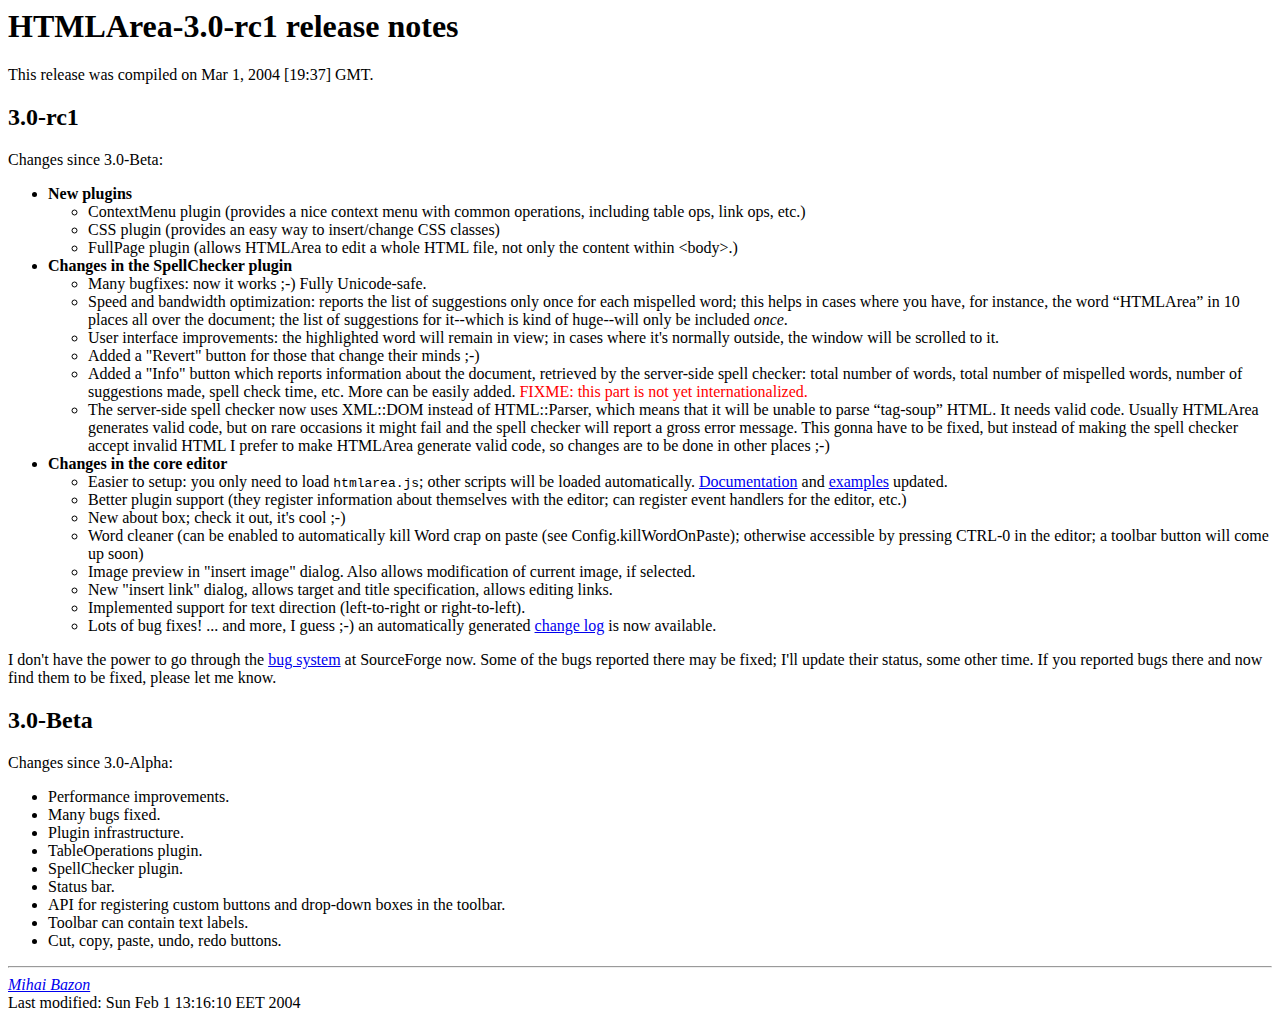
<file: guia/admin/htmlarea/release-notes.html>
<!DOCTYPE HTML PUBLIC "-//IETF//DTD HTML 3.2//EN">
<html xmlns="http://www.w3.org/1999/xhtml">
  <head>
    <title>HTMLArea-3.0-rc1 release notes</title>
    <style>
      .fixme { color: red; }
    </style>
  </head>

  <body>

    <h1>HTMLArea-3.0-rc1 release notes</h1>

    <p>This release was compiled on Mar  1, 2004 [19:37] GMT.</p>

    <h2>3.0-rc1</h2>

    <p>Changes since 3.0-Beta:</p>

    <ul>
      <li>
        <b>New plugins</b>
        <ul>
          <li>
            ContextMenu plugin (provides a nice context menu with common
            operations, including table ops, link ops, etc.)
          </li>
          <li>
            CSS plugin (provides an easy way to insert/change CSS classes)
          </li>
          <li>
            FullPage plugin (allows HTMLArea to edit a whole HTML file,
            not only the content within &lt;body&gt;.)
          </li>
        </ul>
      </li>
      <li>
        <b>Changes in the SpellChecker plugin</b>
        <ul>
          <li>
            Many bugfixes: now it works ;-)  Fully Unicode-safe.
          </li>
          <li>
            Speed and bandwidth optimization: reports the list of
            suggestions only once for each mispelled word; this helps
            in cases where you have, for instance, the word “HTMLArea”
            in 10 places all over the document; the list of
            suggestions for it--which is kind of huge--will only be
            included <em>once</em>.
          </li>
          <li>
            User interface improvements: the highlighted word will
            remain in view; in cases where it's normally outside, the
            window will be scrolled to it.
          </li>
          <li>
            Added a "Revert" button for those that change their minds ;-)
          </li>
          <li>
            Added a "Info" button which reports information about the
            document, retrieved by the server-side spell checker:
            total number of words, total number of mispelled words,
            number of suggestions made, spell check time, etc.  More
            can be easily added.  <span class="fixme">FIXME: this part
            is not yet internationalized.</span>
          </li>
          <li>
            The server-side spell checker now uses XML::DOM instead of
            HTML::Parser, which means that it will be unable to parse
            “tag-soup” HTML.  It needs valid code.  Usually HTMLArea
            generates valid code, but on rare occasions it might fail
            and the spell checker will report a gross error message.
            This gonna have to be fixed, but instead of making the
            spell checker accept invalid HTML I prefer to make
            HTMLArea generate valid code, so changes are to be done in
            other places ;-)
          </li>
        </ul>
      </li>
      <li>
        <b>Changes in the core editor</b>
        <ul>
          <li>
            Easier to setup: you only need to load
            <tt>htmlarea.js</tt>; other scripts will be loaded
            automatically.  <a href="reference.html">Documentation</a>
            and <a href="examples/">examples</a> updated.
          </li>
          <li>
            Better plugin support (they register information about
            themselves with the editor; can register event handlers for
            the editor, etc.)
          </li>
          <li>
            New about box; check it out, it's cool ;-)
          </li>
          <li>
            Word cleaner (can be enabled to automatically kill Word crap
            on paste (see Config.killWordOnPaste); otherwise accessible by
            pressing CTRL-0 in the editor; a toolbar button will come up
            soon)
          </li>
          <li>
            Image preview in "insert image" dialog.  Also allows
            modification of current image, if selected.
          </li>
          <li>
            New "insert link" dialog, allows target and title
            specification, allows editing links.
          </li>
          <li>
            Implemented support for text direction (left-to-right or
            right-to-left).
          </li>
          <li>
            Lots of bug fixes!  ... and more, I guess ;-) an
            automatically generated <a href="ChangeLog">change log</a>
            is now available.
          </li>
        </ul>
      </li>
    </ul>

    <p>I don't have the power to go through the <a
href="http://sourceforge.net/tracker/?atid=525656&group_id=69750&func=browse">bug
system</a> at SourceForge
    now.  Some of the bugs reported there may be fixed; I'll update
    their status, some other time.  If you reported bugs there and now
    find them to be fixed, please let me know.</p>

    <h2>3.0-Beta</h2>

    <p>Changes since 3.0-Alpha:</p>

    <ul>

      <li>Performance improvements.</li>

      <li>Many bugs fixed.</li>

      <li>Plugin infrastructure.</li>

      <li>TableOperations plugin.</li>

      <li>SpellChecker plugin.</li>

      <li>Status bar.</li>

      <li>API for registering custom buttons and drop-down boxes in the
        toolbar.</li>

      <li>Toolbar can contain text labels.</li>

      <li>Cut, copy, paste, undo, redo buttons.</li>

    </ul>
    <hr />
    <address><a href="http://dynarch.com/mishoo/">Mihai Bazon</a></address>
<!-- Created: Sun Aug  3 16:55:08 EEST 2003 -->
<!-- hhmts start --> Last modified: Sun Feb  1 13:16:10 EET 2004 <!-- hhmts end -->
<!-- doc-lang: English -->
  </body>
</html>
</file>
<file: style.css>
﻿/* Import Basic Files
================================================ */
@import url("css/bootstrap.css");  
@import url("css/layerslider.css");  
@import url(http://fonts.googleapis.com/css?family=Yanone+Kaffeesatz:400,200,300,700);
@import url(http://fonts.googleapis.com/css?family=Open+Sans:400italic,700italic,400,700);
/* Site Styles
================================================ */
html,body,div,span,applet,object,iframe,h1,h2,h3,h4,h5,h6,p,blockquote,pre,a,abbr,acronym,address,big,cite,code,del,dfn,em,font,img,ins,kbd,q,s,samp,small,strike,strong,sub,sup,tt,var,b,u,i,center,dl,dt,dd,ol,ul,li,fieldset,form,label,legend,table,caption,tbody,tfoot,thead,tr,th,td{font-size:100%;border:0;outline:0;vertical-align:baseline;background:transparent;margin:0;padding:0}
html{height:100%}
body{font-size:13px;font-weight:400;color:#58595b;background:#fff;font-family:'Open Sans',sans-serif}
blockquote,q{quotes:none}
:focus{outline:0}
input{border:0;vertical-align: middle}
del{text-decoration:line-through}
table{border-collapse:collapse;border-spacing:0}
article,aside,details,figcaption,figure,footer,header,hgroup,menu,nav,section{display:block}
*{margin:0;padding:0}
a{color:#368ccc;outline:none;text-decoration:underline}
a:hover{text-decoration:none}
p{margin:0 0 21px;padding:0;line-height:1.6}
ins,a:hover{text-decoration:none}
.floatleft{float:left}
.floatright{float:right}
#wrapper{width:100%;overflow:hidden;position:relative}

/* header */
#header{height:315px;padding:0px;background:url(images/02.png) repeat-x top #fff}
#header.main{height:603px;background:url(images/01.png) repeat-x top #fff}
#header .header-bg{width:100%;height:100%;background:url(images/06.jpg) no-repeat center top}
#header.main .header-bg{background:url(images/05.jpg) no-repeat center top}
#header .container{position:relative;}
#header.main .decoration{position:absolute;top:266px;} 
#header.main .dec-left{background:url(images/07.jpg) no-repeat bottom right;left:-320px;width:320px;height:280px}
#header.main .dec-right{background:url(images/08.jpg) no-repeat bottom right;right:-340px;width:340px;height:337px}	
	/* logo */
	#logo{padding:46px 0 44px 0;text-align:center}   
	/* Social Contact */
	#header .social-icons{position:relative;margin-top:31px;right:10px;text-align:right}
	#wrapper .social-icons li,.social-icons li{width:24px;height:24px;list-style:none;overflow:hidden;display:inline-block;margin:0 3.5px;padding:0}
	#wrapper .social-icons li a,.social-icons li a{position:relative;top:-24px;display:block;height:0;padding-top:48px;overflow:hidden;background-repeat:no-repeat}
		.facebook a{background-image:url(images/s1.png)}
		.twitter a{background-image:url(images/s2.png)}
		.linkedin a{background-image:url(images/s3.png)}
		.googleplus a{background-image:url(images/s4.png)}
		.youtube a{background-image:url(images/s5.png)}
		.rss a{background-image:url(images/s6.png)}
		.skype a{background-image:url(images/s7.png)}
		.pinterest a{background-image:url(images/s8.png)}
		.plus a{background-image:url(images/s9.png)}
		.vimeo a{background-image:url(images/s10.png)}
	#wrapper  .container .social-icons {position:relative;left:-3.5px}   
	/* Details */
	.contact-details{position:relative;margin-top:11px;right:10px;font-family:'Open Sans',sans-serif;color:#808285}
	.contact-details li{list-style:none;text-align:right}
	.contact-details a{font-family:'Open Sans',sans-serif;text-decoration:underline;color:#4ca6e8}
	.contact-details a:hover{text-decoration:none}
	/* Search */
	.search-form{float:right;position:relative;top:47px;right:10px;width:192px;height:27px;z-index:999}
		.search-form input{position:absolute;top:0}
		.search-text-box{font-family:'Open Sans',sans-serif;line-height:2;color:#808285;left:0px;padding:0 10px;width:129px;height:27px;background:url(images/03.png) repeat-x}
		.search-text-submit{cursor:pointer;right:0px;width:43px;height:27px;background:url(images/04.png) no-repeat}
	/* Menu */
	#menu {background:#33B5E5;height:49px;position:relative;z-index:2;}   
	#menu li{float:left;list-style:none;position:relative}
	#menu li a{font-family:'Open Sans',sans-serif;text-transform:uppercase;text-decoration:none;color:#fff;padding:15px 10px 16px;display:block}
	#menu li a:hover{background:#0099CC}
	.select-menu{background:#33B5E5;padding:10px;}
	.select-menu select{width:100%;padding:5px}
	/* Main Slider */
	.main-slider{display:none;width:940px;height:416px;background:url(images/09.jpg) no-repeat -0px -4px}
	.main  .main-slider{display:block}
	#menu ul{display:none;z-index:9999;width:190px;position:absolute;top:100%;left:0;border-bottom:5px solid #3681b9}	
	#menu ul li{float:none;}
	#menu li ul li a{display:block;padding:10px;text-transform:none;background:rgba(0,0,0,0.8);background:#000\0/;}
	#menu li ul li a:hover{background:rgba(0,0,0,0.5)}
/* slider */	
.ls-bottom-slidebuttons{position:absolute;bottom:15px;right:0px;text-align:right;width:100px;height:30px;display:block;}	
.ls-bottom-slidebuttons a{background:#c3c2c2;width:11px;height:11px;display:inline-block;margin-right:4px}	
.ls-bottom-slidebuttons a.ls-nav-active{background:#368ccc}	
.ls-s1{width:100%;text-align:right}
.ls-s2{width:481px;height:220px;}	
.ls-s3{color:#fff;text-decoration:none;font-family:'Yanone Kaffeesatz',sans-serif;font-size:23px;display:inline-block;padding-right:30px;background:url(images/52.png) no-repeat right}
.ls-s4{color:#fff;width:320px}
.ls-s5{color:#fff;font-family:'Open Sans',sans-serif;font-size:34px;text-transform: uppercase;text-decoration:none}
.ls-inner{background:transparent;background:none!important}
/* footer */
#footer{clear:both;background:url(images/12.png) repeat-x #efefec}
#footer section{position:relative;padding:0 0 30px}
#footer a{text-decoration:none}
#footer a:hover{text-decoration:underline}
#footer article{color:#6d6e71;text-align:left;padding:34px 0 0}
#footer  h3.title{font-family:'Yanone Kaffeesatz',sans-serif;font-weight:400;font-size:19px}
#footer .link{color:#368ccc}
#footer .social-icons li {margin:20px 7px 0 0}
#footer .navblock li{list-style:none;border-bottom:1px dotted #ababaa}
#footer .navblock a{display:block;padding:7px 0 7px 15px;background:url(images/11.png) no-repeat left center}
#footer .slogo{margin-bottom:10px}
.footer-line{background:#e8e6e9;color:#6d6e71;font-size:12px;overflow:hidden}
.footer-line div.row-fluid div{padding:30px 0 20px}
.footer-line a{color:#6d6e71;font-size:12px}
.top{margin-left:20px;padding-left:10px;background:url(images/13.png) no-repeat left center}	
/* crumbs */	
#headline-page{position:relative;top:0px;margin-top:-108px;width:100%;height:96px;}	
#crumbs{position:relative;top:-15px;}
#crumbs a{font-size:11px}
	.active{color:#808285}	
/* arrow-up */	
.back-top{position:fixed;bottom:115px;right:50%;margin-right:-650px;width:101px;height:84px;background:url(images/14.png) no-repeat}
.back-top a{display:block;width:100%;height:100%}
/* Base tag */
#content{position:relative}
#content ul{margin-bottom:13px}
#content li{list-style:none;padding:2px 0 15px 24px;color:#368ccc}
#content img.alignleft{display:inline;float:left;margin-right:24px;margin-top:4px}
#content img.alignright{display:inline;float:right;margin-left:24px;margin-top:4px}
#content img.aligncenter{clear:both;display:block;margin-left:auto;margin-right:auto}
#content .alignleft{text-align:left}
#content .alignright{text-align:right}
#content .aligncenter{text-align:center}
h1,h2,h3,h4,h5{font-family:'Yanone Kaffeesatz',sans-serif;color:#368ccc;font-weight:400;margin:0 0 12px;padding:0}
h1{font-size:35px}
h2{font-size:28px}   
h3{font-size:23px}
h4{font-size:19px}
h5{font-size:16px}
div.title{background:url(images/10.png) no-repeat bottom left;padding:0 0 23px;margin:0 0 23px;width:100%}
div.title h2{font-size:28px;margin:0}
div.headline{clear:both;margin-top:7px}
div.headline h4{color:#6d6e71}
.purchase{display:block;color:#6d6e71;position:relative;top:-15px;padding-bottom:45px;font-family:'Yanone Kaffeesatz',sans-serif;font-size:26px}
/* List styles */
#content .check-list li{background:url(images/li1.png) no-repeat 0 6px}
#content .arrow-list li{background:url(images/li2.png) no-repeat 0 6px}
#content .bullet-list li{background:url(images/li3.png) no-repeat 2px 8px }
#content .plus-list li{background:url(images/li4.png) no-repeat 2px 4px}
#content .minus-list li{background:url(images/li5.png) no-repeat 2px 4px}
#content .star-list li{background:url(images/li6.png) no-repeat 0 5px}
#content .service-list li{background:url(images/li7.png) no-repeat 0 7px}		
#content .link-list{padding-bottom:15px}
#content .link-list li{background:url(images/li8.png) no-repeat 0 12px;padding:0;border-bottom:1px dotted #b0b0b0}	
#content .link-list li a{display:block;text-decoration:none;line-height:20px;padding:8px 0 7px 15px}
#content .post-list{margin-bottom:25px}  
#content .post-list li{color:#6d6e71;border-bottom:1px dotted #b0b0b0;padding:0px 0 7px 0;margin-bottom:18px}
#content .post-list li a.headline{display:block;font-size:15px;padding-bottom:10px;text-decoration:none}
#content .post-list li a.headline:hover{text-decoration:underline}
#content .post-list li time{display:block;padding-bottom:15px;color:#565656;font-size:14px;font-family:'Yanone Kaffeesatz',sans-serif;font-weight:700;font-style:italic}	
#content .sitemap{padding-bottom:20px}
#content .sitemap li{color:#6d6e71;background:url(images/li7.png) no-repeat 2px 13px;border-bottom:1px dotted #b0b0b0;padding:8px 0 7px 25px}
#content .sitemap li a{text-decoration:none}
#content .sitemap li a:hover{text-decoration:underline}
/* calendar */
.calendar{width:100%;background:url(images/43.png) repeat-x bottom;padding-bottom:2px}
.calendar caption{padding:10px 0;color:#6d6e71;font-weight:bold;background:url(images/43.png) repeat-x bottom}
.calendar thead {font-weight:bold;background:url(images/43.png) repeat-x bottom}
.calendar thead td{padding:11px 0}
.calendar thead,.calendar  tbody{color:#6d6e71;}
.calendar td{padding:8px 0;text-align:center}
.calendar tbody tr:last-child td{padding:5px 0 7px}
.nav-calendar {position:absolute;top:-20px;font-size:35px;font-family:Tahoma;text-decoration:none;font-weight:800;line-height:35px}
.prew-calendar {left:5px}
.next-calendar {right:5px}
/* Posts */
.post{position:relative;background:url(images/42.png) no-repeat right bottom;margin-bottom:20px;padding-bottom:10px}
.hgroup{position:relative;border-bottom:1px solid #ebeaea;padding-bottom:10px;margin-bottom:20px}
#wrapper .container  .post .social-icons{position:absolute;top:5px;right:10px;text-align:right}
.post .social-icons.rel{position:relative;right:0px}
/* Twitter */   
#content .twitter-list{padding-bottom:5px}  
#content .twitter-list li{padding:5px 0 15px 40px;margin-bottom:10px;border-bottom:1px dotted #b0b0b0;background:url(images/li9.png) no-repeat 3px 10px}
#content .twitter-list li p{margin:0px;color:#58595b}
#content .twitter-list li  span{display:block}
/* Pagenavi */
.wp-pagenavi{height:50px;text-align:right;font-family:'Yanone Kaffeesatz',sans-serif;}
.wp-pagenavi a{font-size:17px;text-decoration:none;padding:0 2px;margin:0 5px}
.wp-pagenavi a:hover{color:#76797d}
.wp-pagenavi span{font-size:17px;padding:0 5px;background:#76797d;color:#fff}
/* Dropcap */
.dropcap{float:left;text-align:center;margin:5px 20px 10px 0;width:59px;height:59px;font-size:39px;background:#368ccc;color:#fff;font-family:'Yanone Kaffeesatz',sans-serif}
.dropcap2{float:left;text-align:center;margin:5px 20px 10px 0;width:59px;height:59px;font-size:39px;background:#dcdee0;color:#368ccc;font-family:'Yanone Kaffeesatz',sans-serif} 
/* Highlight */
.highlight1{padding:0 2px;background:#368ccc;color:#fff}
.highlight2{padding:0 2px;background:#ff0000;color:#fff}
.highlight3{padding:0 2px;background:#fcff00}
/* Blockquote */
blockquote{border-left:6px solid #368ccc;font-size:16px;font-style:italic;background:#ededea;padding:24px 40px 25px 30px;margin-bottom:20px}
.blockquote-left{float:left;margin: 15px 20px 0 0;width:40%}
.blockquote-right{float:right;margin: 15px 0px 0 20px;width:40%}
/* Navigation */
#content .navigation li {padding:0;margin:0 0 1px}
#content .navigation li a{color:#6d6e71;font-family:'Yanone Kaffeesatz',sans-serif;font-size:19px;text-decoration:none;border-left:8px solid #ededea;background:#ededea;padding:13px 15px;display:block;}
#content .navigation li a:hover,#content .navigation li.active a{color:#368ccc;border-left:8px solid #368ccc}
/* Thumbnails */
.thumbnail{max-width:100%;text-align:center;padding:6px;background:#fbfafb;border:1px solid #e7e7e7;line-height:0;margin-bottom:12px}
.thumbnail  img{max-width:100%}
/* Tagcloud */
.tagcloud{text-align:center;padding-bottom:15px}
.tagcloud a{margin:0 1px;text-decoration:none;color:#58595b;font-size:13px;padding:10px 5px;line-height:4;background:#f6f6f6}
.tagcloud a:hover{background:#4a7eb7;color:#fff}
/* Form */
.form-padding{padding:0 30px 0 0;}
label {color:#368ccc;font-size:13px;display:block;padding-bottom:8px}
.form-text,textarea{font-family:'Open Sans',sans-serif;width:100%;margin-right:50px;padding:15px;display:block;color:#aaa2a2;border:1px solid #eeeeeb;margin-bottom:20px}
textarea{width:100%}
/* Buttoms */
.button{font-family:'Yanone Kaffeesatz';color:#fff;display:inline-block;text-decoration:none;margin-bottom:22px}
	.button.large{font-size:23px;padding:12px 23px;float:left}
	.button.under-page{font-size:23px;padding:10px 0;width:100%;display:block}
	.button.medium{font-size:20px;padding:10px 20px}
	.button.small{font-size:17px;padding:8px 21px}
	.button.blue{background:#368ccc}
	.button.blue:hover{background:#3481ba}
	.button.gray{background:#5f6061}
	.button.gray:hover{background:#4e4f50}
	.button.red{background:#ff0000}	
	.button.red:hover{background:#e90000}
/* contact line */
.card{padding-bottom:30px}
.contact-line{padding:10px 25px;display:block;color:#808285;border-bottom:1px dotted #c5bcbc}	
	.c1{background:url(images/c1.png) no-repeat 5px 12px}
	.c2{background:url(images/c2.png) no-repeat 5px 12px}
	.c3{background:url(images/c3.png) no-repeat 4px 15px}
	.c3 a{text-decoration:none;}
	.c3 a:hover{text-decoration:underline}
/* widget slider */
.nav-slider{position:absolute;top:-80px;font-size:35px;font-family:Tahoma;text-decoration:none;font-weight:800;line-height:35px}
.prew-slide{right:5px;margin-right:15px}
.next-slide{right:5px}
.sidebar-slide .nav-slider{top:-43px}
/* Media */
.video11{width:860px;height:484px}
.video10{width:780px;height:439px}
.video9{width:700px;height:394px}
.video8{width:620px;height:349px}
.video7{width:540px;height:304px}
.video6{width:460px;height:259px}
.video5{width:380px;height:214px}
.video4{width:300px;height:169px}
.video3{width:220px;height:124px}
.video2{width:140px;height:79px}
.video-shortcode{padding-bottom:20px}
.video-shortcode iframe{width:100%;height:100%;}
.carousel{position:relative;line-height:1;margin-bottom:23px}
.carousel-inner{overflow:hidden;width:100%;padding:0px;margin:0px;position:relative}
.carousel .item{display:none;position:relative;-webkit-transition:1s ease-in-out left;-moz-transition:1s ease-in-out left;-o-transition:1s ease-in-out left;transition:1s ease-in-out left}
.carousel .item > img{display:block;line-height:1;max-width:100%}
.carousel-caption{position:absolute;left:0;right:0;bottom:0;background:rgba(0,0,0,0.75);filter:progid:DXImageTransform.Microsoft.Gradient(GradientType=1, StartColorStr='#000000', EndColorStr='#000000');padding:23px 19px;margin:3px 5px}
.carousel-caption h4,.carousel-caption p{color:#fff;line-height:20px}   
.carousel-caption h4{margin:0 0 5px}
.carousel-caption p{margin-bottom:0}
.carousel-control{position:absolute;top:50%;left:5px;width:40px;height:40px;margin-top:-20px;font-size:35px;font-family:Tahoma;text-decoration:none;font-weight:800;line-height:35px;color:#368ccc;text-align:center;background:#f2f0f2}
.carousel-control.right{left:auto;right:6px}
.carousel-control:hover{color:#ff0000;text-decoration:none;opacity:0.9;filter:alpha(opacity=90)}
.carousel .active,.carousel .next,.carousel .prev{display:block}
.carousel .next,.carousel .prev{position:absolute;top:0;width:100%}
.carousel .active,.carousel .next.left,.carousel .prev.right{left:0}
.carousel .next,.carousel .active.right{left:100%}
.carousel .prev,.carousel .active.left{left:-100%}
.thumbnail .carousel{margin-bottom:0px}
.thumbnail .carousel-caption{padding:15px 15px;text-align:left;margin:0}
.thumbnail .carousel-control{left:0;}
.thumbnail .carousel-control.right{left:auto;right:0}
/* Review */
.review-slider{margin:0px;padding:25px}
.review-slider .item{margin-bottom:100px}
	.blockquote-line{position:absolute;left:0px;top:0;width:100%;background:url(images/15.png) no-repeat bottom left #ebeaea;-webkit-transition: 0.1s ease-in-out height;-moz-transition: 0.3s ease-in-out height;-ms-transition: 0.3s ease-in-out height;-o-transition: 0.3s ease-in-out height;transition: 0.3s ease-in-out height}
	.blockquote-pattern{width:100%;height:100%;background:url(images/16.png) no-repeat bottom right}
.blockquote{padding-bottom:15px;border:0;font-size:13px;font-style:italic;line-height:1.6;margin:0;overflow:hidden}
.md{display:none;position:absolute;bottom:-90px}
.client-pic{margin-left:25px}
.md-name{position:absolute;top:10px;z-index:2;width:160px;left:70px;font-size:14px;font-weight:600}
.md-name strong{color:#368ccc}
.company-name{font-size:12px;padding-top:4px;clear:both;font-weight:300}		
/* Tabs */
.tab-content > .tab-pane,.pill-content > .pill-pane{display:none}
.nav > li > a,.tab-content > .active,.pill-content > .active{display:block}
.tab-content{overflow:auto}
#content .nav-tabs{position:relative;top:1px;left:1px;margin:0;float:left;display:table}
#content .nav-tabs li{padding:0;margin-right:1px;float:left;display:list-item;border-bottom:5px solid #368ccc;background:#ededea}
#content .nav-tabs li.active{background:#368ccc}
#content .nav-tabs li.active a{color:#fff}
#content .nav-tabs li a{display:block;padding:15px 14px}
.nav-tabs a{font-family:'Yanone Kaffeesatz',sans-serif;color:#368ccc;font-size:19px;font-weight:400;text-decoration:none} 
.tab-content{position:relative;clear:both;margin-bottom:20px}
.tab-pane{padding:28px 20px 36px;border-top:1px solid #e0e0e0;border-right:1px solid #e0e0e0;border-left:1px solid #e0e0e0}
.bottom-pattern-line{position:absolute;bottom:0px;left:-1px;width:100%;height:36px;background:url(images/38.png) no-repeat 0 0px #fff}
.bottom-pattern-right{position:absolute;bottom:0px;right:1px;width:35px;height:21px;background:url(images/39.png) no-repeat left bottom}	
/* Alert */
.alert{position:relative;padding:16px 60px;margin-bottom:27px;background-repeat:no-repeat;background-position:18px 12px;border:1px solid #d7d6d6}
.close-alert{width:18px;height:18px;display:block;position:absolute;top:16px;right:18px}
	.general{background-image:url(images/27.png);background-color:#fbdd96}
	.general .close-alert{background:url(images/32.png) no-repeat}	
	.info{background-image:url(images/28.png);background-color:#e6ecf7}						
	.info .close-alert{background:url(images/33.png) no-repeat}
	.success{background-image:url(images/30.png);background-color:#e5f4cb}
	.success .close-alert{background:url(images/34.png) no-repeat}
	.error{background-image:url(images/31.png);background-color:#ffc9c9}
	.error .close-alert{background:url(images/35.png) no-repeat}	
/* Awards */   
.award{position:relative;max-width:100%;overflow:hidden;display:block;text-decoration:none;margin-bottom:30px;opacity: 0.5;}	
.award:hover{margin:0;padding-bottom:3px;background:url(images/26.png) repeat-x bottom #f8f4f4;border-bottom:0px}	
.award img{max-width:100%}
/* Accordion */
.accordion{margin-bottom:20px}
.accordion-group{margin-bottom:5px}
.accordion-heading{border-bottom:0;position:relative}
.accordion-heading .accordion-toggle{background:#ededea;color:#368ccc;font-size:19px;font-family:'Yanone Kaffeesatz';text-decoration:none;display:block;padding:12px 20px;cursor:pointer}
.accordion-inner{padding:9px 15px}
.marker{width:26px;height:26px;background:url(images/36.png) no-repeat;position:absolute;right:13px;top:11px}
.accordion-heading .accordion-toggle.target{background:#368ccc;color:#fff}
.target .marker{background:url(images/37.png) no-repeat}	  
/* Service Option */
.link-block{color:#6d6e71;overflow:hidden;text-align:center;padding:16px 18px;margin-bottom:23px;display:block;text-decoration:none;border:1px solid #e0e0e0}
.link-block:hover{background:url(images/26.png) repeat-x bottom #3e3e3e;color:#bebfc0;margin-bottom:24px;border-bottom:0px}
.move-item{position:relative}
.move-bg-icon{width:62px;height:62px;display:inline-block;background-repeat:no-repeat;background-position:center;background-color:#368ccc;overflow:hidden;-webkit-border-radius: 100px;-moz-border-radius: 100px;border-radius: 100px;}
.link-block:hover .move-bg-icon{background-color:#c5bcbc}
	.icon-1{background-image:url(images/i4.png)}
	.icon-2{background-image:url(images/i3.png)}  
	.icon-3{background-image:url(images/i2.png)}     
	.icon-4{background-image:url(images/i1.png)}	   
/* Meet Our Doctors 1 */	
.link-img{position:relative;display:block;max-width:100%;overflow:hidden;display:block;text-decoration:none;margin-bottom:6px}
.link-img:hover{margin:0;padding-bottom:6px;background:url(images/26.png) repeat-x bottom #f8f4f4}
.img-border{border:1px solid #e7e7e7}
.img-block{margin:6px 6px 5px;position:relative}
.link-img .group{filter: progid:DXImageTransform.Microsoft.Alpha(opacity=0);position:absolute;top:0px;left:0px;text-align:center!important;vertical-align:middle;width:100%;height:100%;display:block;background:url(images/40.png) no-repeat center}
.link-img .group.text p{filter: progid:DXImageTransform.Microsoft.Alpha(opacity=0);text-align:left;font-style:normal;padding:0 10px;color:#f2f0f2}
.link-img-bg{opacity:0;width:100%;position:absolute;top:0px;left:0px;height:100%;background:rgba(0,0,0,0.8)}
.link-img h4{filter: progid:DXImageTransform.Microsoft.Alpha(opacity=0);color:#ff0000;width:100%;position:absolute;top:70%;text-align:center}
.link-img p{color:#fff;font-style:italic;width:100%;position:absolute;top:80%;text-align:center}
.link-img img{max-width:100%}	
/* Table */
.column{float:left;width:235px;margin-bottom:20px}
.column h4{padding:10px 20px 15px;border-bottom:5px solid #368ccc;margin-bottom:2px}
#content .col{padding-right:2px}
#content .col li{margin-bottom:1px;padding:13px 20px;color:#58595b;font-size:14px;background:#ededea}
#content .col li.row-odd{background:#f5f5f3}
/* Price Table */
.pricecolumn{float:left;width:235px;text-align:center}
.pricecolumn h3{border-top:7px solid #fff;padding:15px 20px 20px;background:url(images/41.png) repeat-x bottom #ededea;margin-bottom:2px}
#content .pricecolumn .col li{background:#f5f5f3}  
#content .col li.title-td{padding:0px}
#content .col li.price-td{font-family:'Open Sans',sans-serif;line-height:1;background:#ededea}
.dollar{position:absolute;top:23px;left:-15px;font-family:'Yanone Kaffeesatz',sans-serif;font-size:34px;color:#575757;}
.number{position:relative;font-size:78px;color:#368ccc;}
.cents{position:absolute;top:23px;right:25px;font-size:28px;color:#368ccc}
.time{bottom:20px;right:-20px;font-size:34px;font-style:italic;color:#575757;}
#content .col li.button-td{padding:0}
.button-price{background:#ededea;border-bottom:7px solid #fff;margin-bottom:7px;font-family:'Yanone Kaffeesatz';font-size:23px;text-decoration:none;color:#368ccc;display:block;padding:10px 0 13px;width:100%}
/* Make an Appointment */
.contact{display:block;padding:2px 0 4px 36px;color:#58595b;font-family:'Yanone Kaffeesatz',sans-serif;font-size:16px}
.phone{background:url(images/24.png) no-repeat 7px center}
.email{background:url(images/25.png) no-repeat 5px center}
/* Bootstrap */
.collapse{position:relative;height:0;overflow:hidden;-webkit-transition:height .35s ease;-moz-transition:height .35s ease;-o-transition:height .35s ease;transition:height .35s ease}
.collapse.in{height:auto}
.fade {opacity: 0;-webkit-transition: opacity 0.15s linear;-moz-transition: opacity 0.15s linear;-o-transition: opacity 0.15s linear;transition: opacity 0.15s linear}
.fade.in {opacity: 1}	
/* Pages Under Construction & 404 */	 
.under-wrapper{height:100%;position:relative}
.under-sub-wrapper{min-height:100%}
#header-under .social-icons{position:relative;margin-top:65px;right:10px;text-align:right}	
.under-page,.under-404{padding:45px 0;text-align:center;background:#f2f0f0;border:1px solid #eceaec;-webkit-border-radius: 3px;-moz-border-radius: 3px;border-radius: 3px;}
.under-404{padding:25px 0;position:relative;top:5px;margin-bottom:40px}
.under-headline{color:#6d6e71;font-size:26px;font-family:'Yanone Kaffeesatz';padding-bottom:45px;display:block;}
.headline-404{font-size:215px;line-height:0.5;font-family:'Yanone Kaffeesatz'}
.under-wrapper .date{margin-bottom:40px;background:#fff;font-size:127px;font-family:'Yanone Kaffeesatz';color:#7b7d7e;border:1px solid #e5e5e5;-webkit-border-radius:2px;-moz-border-radius:2px;border-radius:2px;}
.under-wrapper .date span{font-size:35px;color:#368ccc;display:block;padding-bottom:20px;border-bottom:4px solid #368ccc}
.offset-under{margin-left:140px}
#footer-under-padding{clear:both;width:100%;height:100px;float:left}
#footer-under{background:url(images/45.png) no-repeat center #368ccc;margin-top:-60px;height:40px;padding-top:20px;clear:both}
/* Blog */
.blog-line{background:#faf9f9;font-family:'Open Sans',sans-serif;font-size:12px;padding:10px 0;margin-bottom:20px}
.blog-line a{text-decoration:none}
.blog-line a:hover{text-decoration:underline}
.blog-line .item{padding-left:20px;margin-left:15px;}
.blog-line .date{background:url(images/46.png) no-repeat center left;}
.blog-line .author{background:url(images/47.png) no-repeat center left;}
.blog-line .category{background:url(images/48.png) no-repeat center left;}
.blog-line .commets{background:url(images/49.png) no-repeat center left;}
/* Comment */
#content .commentlist{margin-top:-10px}
#content .commentlist li{position:relative;color:#58595b;padding:20px 0 0 0;float:left;border-bottom:1px solid #ebeaea}
.comments-container {width:100%;float:left;margin-bottom:20px}
.the-comment{position:relative}
.comments-container .avatar{position:absolute;top:2px;left:0px;margin-right:20px}
.comments-container .comment-box{padding-left:80px}
#content .commentlist .children li{padding:20px 0 0 80px;border:0;border-top:1px solid #ebeaea}
.comment-author{padding-bottom:10px}
.comment-author a{text-decoration:none}
.comment-author a:hover{text-decoration:underline}

table {
  max-width: 100%;
  background-color: transparent;
  border-collapse: collapse;
  border-spacing: 0;
}

.table {
  width: 100%;
  margin-bottom: 20px;
}

.table th,
.table td {
  padding: 8px;
  line-height: 20px;
  text-align: left;
  vertical-align: top;
  border-top: 1px solid #dddddd;
}

.table th {
  font-weight: bold;
}

.table thead th {
  vertical-align: bottom;
}

.table caption + thead tr:first-child th,
.table caption + thead tr:first-child td,
.table colgroup + thead tr:first-child th,
.table colgroup + thead tr:first-child td,
.table thead:first-child tr:first-child th,
.table thead:first-child tr:first-child td {
  border-top: 0;
}

.table tbody + tbody {
  border-top: 2px solid #dddddd;
}

.table .table {
  background-color: #ffffff;
}

.table-condensed th,
.table-condensed td {
  padding: 4px 5px;
}

.table-bordered {
  border: 1px solid #dddddd;
  border-collapse: separate;
  *border-collapse: collapse;
  border-left: 0;
  -webkit-border-radius: 4px;
     -moz-border-radius: 4px;
          border-radius: 4px;
}

.table-bordered th,
.table-bordered td {
  border-left: 1px solid #dddddd;
}

.table-bordered caption + thead tr:first-child th,
.table-bordered caption + tbody tr:first-child th,
.table-bordered caption + tbody tr:first-child td,
.table-bordered colgroup + thead tr:first-child th,
.table-bordered colgroup + tbody tr:first-child th,
.table-bordered colgroup + tbody tr:first-child td,
.table-bordered thead:first-child tr:first-child th,
.table-bordered tbody:first-child tr:first-child th,
.table-bordered tbody:first-child tr:first-child td {
  border-top: 0;
}

.table-bordered thead:first-child tr:first-child > th:first-child,
.table-bordered tbody:first-child tr:first-child > td:first-child,
.table-bordered tbody:first-child tr:first-child > th:first-child {
  -webkit-border-top-left-radius: 4px;
          border-top-left-radius: 4px;
  -moz-border-radius-topleft: 4px;
}

.table-bordered thead:first-child tr:first-child > th:last-child,
.table-bordered tbody:first-child tr:first-child > td:last-child,
.table-bordered tbody:first-child tr:first-child > th:last-child {
  -webkit-border-top-right-radius: 4px;
          border-top-right-radius: 4px;
  -moz-border-radius-topright: 4px;
}

.table-bordered thead:last-child tr:last-child > th:first-child,
.table-bordered tbody:last-child tr:last-child > td:first-child,
.table-bordered tbody:last-child tr:last-child > th:first-child,
.table-bordered tfoot:last-child tr:last-child > td:first-child,
.table-bordered tfoot:last-child tr:last-child > th:first-child {
  -webkit-border-bottom-left-radius: 4px;
          border-bottom-left-radius: 4px;
  -moz-border-radius-bottomleft: 4px;
}

.table-bordered thead:last-child tr:last-child > th:last-child,
.table-bordered tbody:last-child tr:last-child > td:last-child,
.table-bordered tbody:last-child tr:last-child > th:last-child,
.table-bordered tfoot:last-child tr:last-child > td:last-child,
.table-bordered tfoot:last-child tr:last-child > th:last-child {
  -webkit-border-bottom-right-radius: 4px;
          border-bottom-right-radius: 4px;
  -moz-border-radius-bottomright: 4px;
}

.table-bordered tfoot + tbody:last-child tr:last-child td:first-child {
  -webkit-border-bottom-left-radius: 0;
          border-bottom-left-radius: 0;
  -moz-border-radius-bottomleft: 0;
}

.table-bordered tfoot + tbody:last-child tr:last-child td:last-child {
  -webkit-border-bottom-right-radius: 0;
          border-bottom-right-radius: 0;
  -moz-border-radius-bottomright: 0;
}

.table-bordered caption + thead tr:first-child th:first-child,
.table-bordered caption + tbody tr:first-child td:first-child,
.table-bordered colgroup + thead tr:first-child th:first-child,
.table-bordered colgroup + tbody tr:first-child td:first-child {
  -webkit-border-top-left-radius: 4px;
          border-top-left-radius: 4px;
  -moz-border-radius-topleft: 4px;
}

.table-bordered caption + thead tr:first-child th:last-child,
.table-bordered caption + tbody tr:first-child td:last-child,
.table-bordered colgroup + thead tr:first-child th:last-child,
.table-bordered colgroup + tbody tr:first-child td:last-child {
  -webkit-border-top-right-radius: 4px;
          border-top-right-radius: 4px;
  -moz-border-radius-topright: 4px;
}

.table-striped tbody > tr:nth-child(odd) > td,
.table-striped tbody > tr:nth-child(odd) > th {
  background-color: #f9f9f9;
}

.table-hover tbody tr:hover > td,
.table-hover tbody tr:hover > th {
  background-color: #f5f5f5;
}

table td[class*="span"],
table th[class*="span"],
.row-fluid table td[class*="span"],
.row-fluid table th[class*="span"] {
  display: table-cell;
  float: none;
  margin-left: 0;
}

.table td.span1,
.table th.span1 {
  float: none;
  width: 44px;
  margin-left: 0;
}

.table td.span2,
.table th.span2 {
  float: none;
  width: 124px;
  margin-left: 0;
}

.table td.span3,
.table th.span3 {
  float: none;
  width: 204px;
  margin-left: 0;
}

.table td.span4,
.table th.span4 {
  float: none;
  width: 284px;
  margin-left: 0;
}

.table td.span5,
.table th.span5 {
  float: none;
  width: 364px;
  margin-left: 0;
}

.table td.span6,
.table th.span6 {
  float: none;
  width: 444px;
  margin-left: 0;
}

.table td.span7,
.table th.span7 {
  float: none;
  width: 524px;
  margin-left: 0;
}

.table td.span8,
.table th.span8 {
  float: none;
  width: 604px;
  margin-left: 0;
}

.table td.span9,
.table th.span9 {
  float: none;
  width: 684px;
  margin-left: 0;
}

.table td.span10,
.table th.span10 {
}

@media (max-width: 979px){
	/* header */
	#header [class*=span]{float:none;display:block;width:100%;-webkit-box-sizing:border-box;-moz-box-sizing:border-box;box-sizing:border-box}
	#header,#header .header-bg,#header.main,#header.main .header-bg{background:none;height:auto;margin-bottom:10px}
	#header .container{background:url(images/05.jpg) no-repeat center top}
	#header .social-icons{top:-43px;margin-top:20px;right:0;text-align:center;float:none}
	.search-form{top:-25px;right:50%;margin-right:-96px;border:1px solid #ededed}
	.container-fluid{padding:0 20px}
	/* up */	  
	.back-top{position:relative;bottom:29px;left:50%;right:0px;margin:0;margin-left:-50px}
	#headline-page{position:relative;top:0;}
	.ls-inner{height:260px!important;overflow:hidden}
	.ls-layer{height:100%!important}
	.main-slider{height:310px;background:none}
	.ls-bottom-slidebuttons{width:100%;text-align:center;bottom:-50px}
	.ls-s1 img{height:120%;width:auto;}
	.ls-s2{top:40px!important;left:15px!important;width:400px;height:183px}
	.ls-s3{top:170px!important;left:155px!important}
	.ls-s4{top:100px!important;left:90px!important;width:290px}
	.ls-s5{top:60px!important;left:70px!important;font-size:28px;}
}	
@media (min-width: 768px) and (max-width: 979px){
	#header .span12{margin-left:20px;width:724px}
	.link-img h4{margin-top:100px}
}	
@media (max-width: 767px){
	#header .span12{margin-left:0px}
	#menu{padding:0 20px;background:none;display:block}
	#menu li{width:100%;margin-bottom:1px}
	#menu li a{background:#33B5E5;text-align:center}
	.row [class*=span],.row-fluid [class*=span]{clear:both}  
	.blockquote-left,.blockquote-right{width:100%}
	.award{float:left;margin-bottom:10px}	
	.award:hover{margin-bottom:6px;padding-bottom:4px}	
	.under-page,.under-404{padding:0 20px}
	.main-slider{height:240px}
	.ls-inner{height:200px!important;overflow:hidden}
	.ls-s2{top:20px!important;left:-45px!important;width:310px;height:142px}
	.ls-s3{top:100px!important;left:20px!important}
	.ls-s5{top:50px!important;left:20px!important;font-size:28px;}
	.ls-s6{height:120%}
}
</file>
